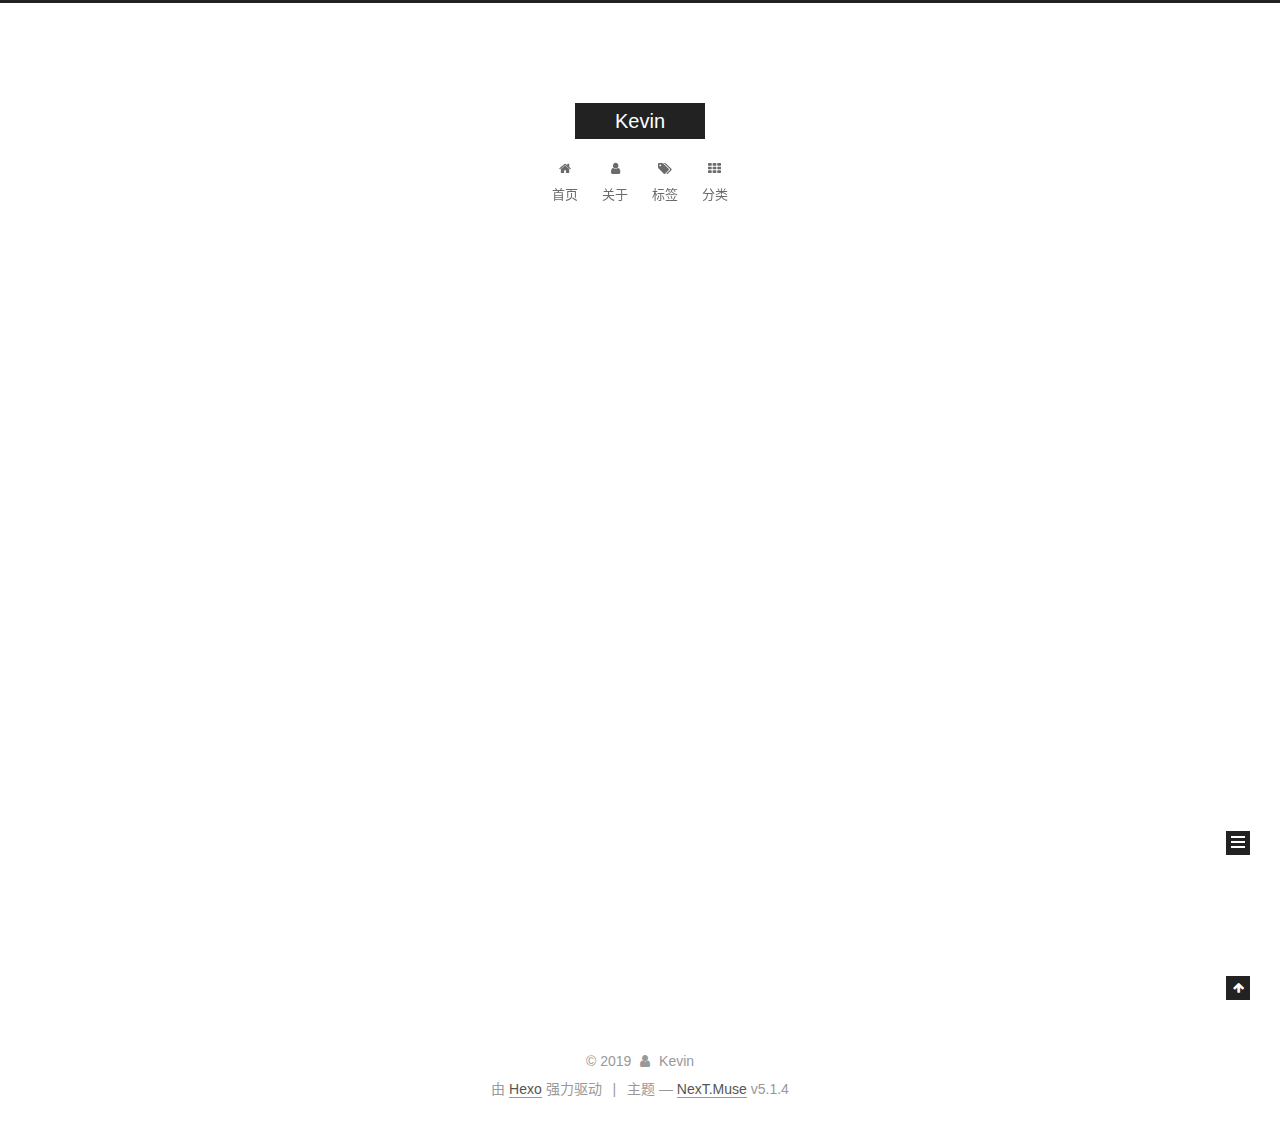
<file: index.html>
<!DOCTYPE html>



  


<html class="theme-next muse use-motion" lang="zh-CN">
<head><meta name="generator" content="Hexo 3.9.0">
  <meta charset="UTF-8">
<meta http-equiv="X-UA-Compatible" content="IE=edge">
<meta name="viewport" content="width=device-width, initial-scale=1, maximum-scale=1">
<meta name="theme-color" content="#222">









<meta http-equiv="Cache-Control" content="no-transform">
<meta http-equiv="Cache-Control" content="no-siteapp">
















  
  
  <link href="lib/fancybox/source/jquery.fancybox.css?v=2.1.5" rel="stylesheet" type="text/css">







<link href="lib/font-awesome/css/font-awesome.min.css?v=4.6.2" rel="stylesheet" type="text/css">

<link href="css/main.css?v=5.1.4" rel="stylesheet" type="text/css">


  <link rel="apple-touch-icon" sizes="180x180" href="/images/apple-touch-icon-next.png?v=5.1.4">


  <link rel="icon" type="image/png" sizes="32x32" href="/images/favicon-32x32-next.png?v=5.1.4">


  <link rel="icon" type="image/png" sizes="16x16" href="/images/favicon-16x16-next.png?v=5.1.4">


  <link rel="mask-icon" href="/images/logo.svg?v=5.1.4" color="#222">





  <meta name="keywords" content="Hexo, NexT">










<meta name="description" content="真理惟一可靠的标准就是永远自相符合.">
<meta name="keywords" content="play">
<meta property="og:type" content="website">
<meta property="og:title" content="Kevin">
<meta property="og:url" content="http://yoursite.com/index.html">
<meta property="og:site_name" content="Kevin">
<meta property="og:description" content="真理惟一可靠的标准就是永远自相符合.">
<meta property="og:locale" content="zh-CN">
<meta name="twitter:card" content="summary">
<meta name="twitter:title" content="Kevin">
<meta name="twitter:description" content="真理惟一可靠的标准就是永远自相符合.">



<script type="text/javascript" id="hexo.configurations">
  var NexT = window.NexT || {};
  var CONFIG = {
    root: '/',
    scheme: 'Muse',
    version: '5.1.4',
    sidebar: {"position":"left","display":"always","offset":12,"b2t":false,"scrollpercent":false,"onmobile":false},
    fancybox: true,
    tabs: true,
    motion: {"enable":true,"async":false,"transition":{"post_block":"fadeIn","post_header":"slideDownIn","post_body":"slideDownIn","coll_header":"slideLeftIn","sidebar":"slideUpIn"}},
    duoshuo: {
      userId: '0',
      author: '博主'
    },
    algolia: {
      applicationID: '',
      apiKey: '',
      indexName: '',
      hits: {"per_page":10},
      labels: {"input_placeholder":"Search for Posts","hits_empty":"We didn't find any results for the search: ${query}","hits_stats":"${hits} results found in ${time} ms"}
    }
  };
</script>



  <link rel="canonical" href="http://yoursite.com/">





  <title>Kevin</title>
  





  <script type="text/javascript">
    var _hmt = _hmt || [];
    (function() {
      var hm = document.createElement("script");
      hm.src = "https://hm.baidu.com/hm.js?4aba2f2d8cdb2129c8a19d796fa44a7e";
      var s = document.getElementsByTagName("script")[0];
      s.parentNode.insertBefore(hm, s);
    })();
  </script>




</head>

<body itemscope itemtype="http://schema.org/WebPage" lang="zh-CN">

  
  
    
  

  <div class="container sidebar-position-left 
  page-home">
    <div class="headband"></div>

    <header id="header" class="header" itemscope itemtype="http://schema.org/WPHeader">
      <div class="header-inner"><div class="site-brand-wrapper">
  <div class="site-meta ">
    

    <div class="custom-logo-site-title">
      <a href="/" class="brand" rel="start">
        <span class="logo-line-before"><i></i></span>
        <span class="site-title">Kevin</span>
        <span class="logo-line-after"><i></i></span>
      </a>
    </div>
      
        <p class="site-subtitle"></p>
      
  </div>

  <div class="site-nav-toggle">
    <button>
      <span class="btn-bar"></span>
      <span class="btn-bar"></span>
      <span class="btn-bar"></span>
    </button>
  </div>
</div>

<nav class="site-nav">
  

  
    <ul id="menu" class="menu">
      
        
        <li class="menu-item menu-item-home">
          <a href rel="section">
            
              <i class="menu-item-icon fa fa-fw fa-home"></i> <br>
            
            首页
          </a>
        </li>
      
        
        <li class="menu-item menu-item-about">
          <a href rel="section">
            
              <i class="menu-item-icon fa fa-fw fa-user"></i> <br>
            
            关于
          </a>
        </li>
      
        
        <li class="menu-item menu-item-tags">
          <a href rel="section">
            
              <i class="menu-item-icon fa fa-fw fa-tags"></i> <br>
            
            标签
          </a>
        </li>
      
        
        <li class="menu-item menu-item-categories">
          <a href rel="section">
            
              <i class="menu-item-icon fa fa-fw fa-th"></i> <br>
            
            分类
          </a>
        </li>
      

      
    </ul>
  

  
</nav>



 </div>
    </header>

    <main id="main" class="main">
      <div class="main-inner">
        <div class="content-wrap">
          <div id="content" class="content">
            
  <section id="posts" class="posts-expand">
    
      

  

  
  
  

  <article class="post post-type-normal" itemscope itemtype="http://schema.org/Article">
  
  
  
  <div class="post-block">
    <link itemprop="mainEntityOfPage" href="http://yoursite.com2019/07/13/test/">

    <span hidden itemprop="author" itemscope itemtype="http://schema.org/Person">
      <meta itemprop="name" content="Kevin">
      <meta itemprop="description" content>
      <meta itemprop="image" content="/uploads/dm.jpg">
    </span>

    <span hidden itemprop="publisher" itemscope itemtype="http://schema.org/Organization">
      <meta itemprop="name" content="Kevin">
    </span>

    
      <header class="post-header">

        
        
          <h1 class="post-title" itemprop="name headline">
                
                <a class="post-title-link" href="2019/07/13/test/" itemprop="url">test</a></h1>
        

        <div class="post-meta">
          <span class="post-time">
            
              <span class="post-meta-item-icon">
                <i class="fa fa-calendar-o"></i>
              </span>
              
                <span class="post-meta-item-text">发表于</span>
              
              <time title="创建于" itemprop="dateCreated datePublished" datetime="2019-07-13T15:29:06+08:00">
                2019-07-13
              </time>
            

            

            
          </span>

          

          
            
          

          
          

          

          

          

        </div>
      </header>
    

    
    
    
    <div class="post-body" itemprop="articleBody">

      
      

      
        
          
          我想测试一下列表

          
          <!--noindex-->
          <div class="post-button text-center">
            <a class="btn" href="2019/07/13/test/#more" rel="contents">
              阅读全文 &raquo;
            </a>
          </div>
          <!--/noindex-->
        
      
    </div>
    
    
    

    

    

    

    <footer class="post-footer">
      

      

      

      
      
        <div class="post-eof"></div>
      
    </footer>
  </div>
  
  
  
  </article>


    
      

  

  
  
  

  <article class="post post-type-normal" itemscope itemtype="http://schema.org/Article">
  
  
  
  <div class="post-block">
    <link itemprop="mainEntityOfPage" href="http://yoursite.com2019/07/10/你好/">

    <span hidden itemprop="author" itemscope itemtype="http://schema.org/Person">
      <meta itemprop="name" content="Kevin">
      <meta itemprop="description" content>
      <meta itemprop="image" content="/uploads/dm.jpg">
    </span>

    <span hidden itemprop="publisher" itemscope itemtype="http://schema.org/Organization">
      <meta itemprop="name" content="Kevin">
    </span>

    
      <header class="post-header">

        
        
          <h1 class="post-title" itemprop="name headline">
                
                <a class="post-title-link" href="2019/07/10/你好/" itemprop="url">Linux基本操作</a></h1>
        

        <div class="post-meta">
          <span class="post-time">
            
              <span class="post-meta-item-icon">
                <i class="fa fa-calendar-o"></i>
              </span>
              
                <span class="post-meta-item-text">发表于</span>
              
              <time title="创建于" itemprop="dateCreated datePublished" datetime="2019-07-10T09:37:00+08:00">
                2019-07-10
              </time>
            

            

            
          </span>

          

          
            
          

          
          

          

          

          

        </div>
      </header>
    

    
    
    
    <div class="post-body" itemprop="articleBody">

      
      

      
        
          
          cd /  根目录cd ..  返回上一级cd ~ 进入homecd -  返回到上一次的工作目录pwd 目录路径ls   查看目录有哪些文件夹ls -a  显示所有文件包括隐藏文件ls -l   显示详细列表ls -lh  把文件大小显示出来ll = ls -l  查询当前目录下所有文件夹
mkd
          ...
          <!--noindex-->
          <div class="post-button text-center">
            <a class="btn" href="2019/07/10/你好/#more" rel="contents">
              阅读全文 &raquo;
            </a>
          </div>
          <!--/noindex-->
        
      
    </div>
    
    
    

    

    

    

    <footer class="post-footer">
      

      

      

      
      
        <div class="post-eof"></div>
      
    </footer>
  </div>
  
  
  
  </article>


    
  </section>

  


          </div>
          


          

        </div>
        
          
  
  <div class="sidebar-toggle">
    <div class="sidebar-toggle-line-wrap">
      <span class="sidebar-toggle-line sidebar-toggle-line-first"></span>
      <span class="sidebar-toggle-line sidebar-toggle-line-middle"></span>
      <span class="sidebar-toggle-line sidebar-toggle-line-last"></span>
    </div>
  </div>

  <aside id="sidebar" class="sidebar">
    
    <div class="sidebar-inner">

      

      

      <section class="site-overview-wrap sidebar-panel sidebar-panel-active">
        <div class="site-overview">
          <div class="site-author motion-element" itemprop="author" itemscope itemtype="http://schema.org/Person">
            
              <img class="site-author-image" itemprop="image" src="/uploads/dm.jpg" alt="Kevin">
            
              <p class="site-author-name" itemprop="name">Kevin</p>
              <p class="site-description motion-element" itemprop="description">真理惟一可靠的标准就是永远自相符合.</p>
          </div>

          <nav class="site-state motion-element">

            
              <div class="site-state-item site-state-posts">
              
                <a href="archives">
              
                  <span class="site-state-item-count">2</span>
                  <span class="site-state-item-name">日志</span>
                </a>
              </div>
            

            

            

          </nav>

          

          
            <div class="links-of-author motion-element">
                
                  <span class="links-of-author-item">
                    <a href="https://github.com/fearlessrush" target="_blank" title="GitHub">
                      
                        <i class="fa fa-fw fa-github"></i>GitHub</a>
                  </span>
                
                  <span class="links-of-author-item">
                    <a href="mailto:liuchuang97n@gmail.com" target="_blank" title="E-Mail">
                      
                        <i class="fa fa-fw fa-envelope"></i>E-Mail</a>
                  </span>
                
                  <span class="links-of-author-item">
                    <a href="https://weibo.com/bilibililove" target="_blank" title="Weibo">
                      
                        <i class="fa fa-fw fa-weibo"></i>Weibo</a>
                  </span>
                
            </div>
          

          
          

          
          

          

        </div>
      </section>

      

      

    </div>
  </aside>


        
      </div>
    </main>

    <footer id="footer" class="footer">
      <div class="footer-inner">
        <div class="copyright">&copy; <span itemprop="copyrightYear">2019</span>
  <span class="with-love">
    <i class="fa fa-user"></i>
  </span>
  <span class="author" itemprop="copyrightHolder">Kevin</span>

  
</div>


  <div class="powered-by">由 <a class="theme-link" target="_blank" href="https://hexo.io">Hexo</a> 强力驱动</div>



  <span class="post-meta-divider">|</span>



  <div class="theme-info">主题 &mdash; <a class="theme-link" target="_blank" href="https://github.com/iissnan/hexo-theme-next">NexT.Muse</a> v5.1.4</div>




        







        
      </div>
    </footer>

    
      <div class="back-to-top">
        <i class="fa fa-arrow-up"></i>
        
      </div>
    

    

  </div>

  

<script type="text/javascript">
  if (Object.prototype.toString.call(window.Promise) !== '[object Function]') {
    window.Promise = null;
  }
</script>









  












  
  
    <script type="text/javascript" src="lib/jquery/index.js?v=2.1.3"></script>
  

  
  
    <script type="text/javascript" src="lib/fastclick/lib/fastclick.min.js?v=1.0.6"></script>
  

  
  
    <script type="text/javascript" src="lib/jquery_lazyload/jquery.lazyload.js?v=1.9.7"></script>
  

  
  
    <script type="text/javascript" src="lib/velocity/velocity.min.js?v=1.2.1"></script>
  

  
  
    <script type="text/javascript" src="lib/velocity/velocity.ui.min.js?v=1.2.1"></script>
  

  
  
    <script type="text/javascript" src="lib/fancybox/source/jquery.fancybox.pack.js?v=2.1.5"></script>
  


  


  <script type="text/javascript" src="js/src/utils.js?v=5.1.4"></script>

  <script type="text/javascript" src="js/src/motion.js?v=5.1.4"></script>



  
  

  

  


  <script type="text/javascript" src="js/src/bootstrap.js?v=5.1.4"></script>



  


  




	





  





  












  





  

  

  

  
  

  

  

  

</body>
</html>
</file>
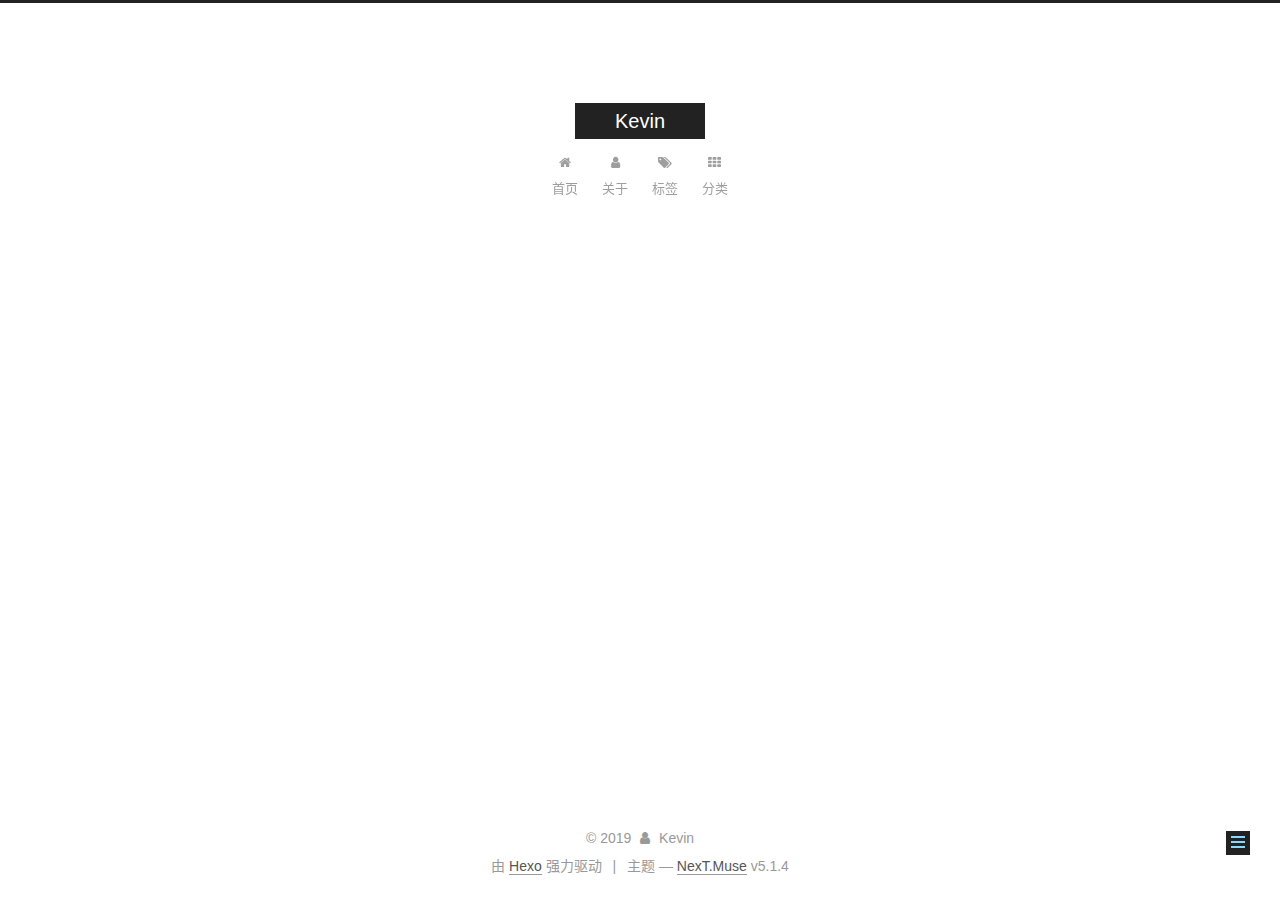
<file: about/index.html>
<!DOCTYPE html>



  


<html class="theme-next muse use-motion" lang="zh-CN">
<head><meta name="generator" content="Hexo 3.9.0">
  <meta charset="UTF-8">
<meta http-equiv="X-UA-Compatible" content="IE=edge">
<meta name="viewport" content="width=device-width, initial-scale=1, maximum-scale=1">
<meta name="theme-color" content="#222">









<meta http-equiv="Cache-Control" content="no-transform">
<meta http-equiv="Cache-Control" content="no-siteapp">
















  
  
  <link href="../lib/fancybox/source/jquery.fancybox.css?v=2.1.5" rel="stylesheet" type="text/css">







<link href="../lib/font-awesome/css/font-awesome.min.css?v=4.6.2" rel="stylesheet" type="text/css">

<link href="../css/main.css?v=5.1.4" rel="stylesheet" type="text/css">


  <link rel="apple-touch-icon" sizes="180x180" href="../images/apple-touch-icon-next.png?v=5.1.4">


  <link rel="icon" type="image/png" sizes="32x32" href="../images/favicon-32x32-next.png?v=5.1.4">


  <link rel="icon" type="image/png" sizes="16x16" href="../images/favicon-16x16-next.png?v=5.1.4">


  <link rel="mask-icon" href="../images/logo.svg?v=5.1.4" color="#222">





  <meta name="keywords" content="Hexo, NexT">










<meta name="description" content="真理惟一可靠的标准就是永远自相符合.">
<meta name="keywords" content="play">
<meta property="og:type" content="website">
<meta property="og:title" content="About">
<meta property="og:url" content="http://yoursite.com/about/index.html">
<meta property="og:site_name" content="Kevin">
<meta property="og:description" content="真理惟一可靠的标准就是永远自相符合.">
<meta property="og:locale" content="zh-CN">
<meta property="og:updated_time" content="2019-07-10T17:47:27.834Z">
<meta name="twitter:card" content="summary">
<meta name="twitter:title" content="About">
<meta name="twitter:description" content="真理惟一可靠的标准就是永远自相符合.">



<script type="text/javascript" id="hexo.configurations">
  var NexT = window.NexT || {};
  var CONFIG = {
    root: '/',
    scheme: 'Muse',
    version: '5.1.4',
    sidebar: {"position":"left","display":"always","offset":12,"b2t":false,"scrollpercent":false,"onmobile":false},
    fancybox: true,
    tabs: true,
    motion: {"enable":true,"async":false,"transition":{"post_block":"fadeIn","post_header":"slideDownIn","post_body":"slideDownIn","coll_header":"slideLeftIn","sidebar":"slideUpIn"}},
    duoshuo: {
      userId: '0',
      author: '博主'
    },
    algolia: {
      applicationID: '',
      apiKey: '',
      indexName: '',
      hits: {"per_page":10},
      labels: {"input_placeholder":"Search for Posts","hits_empty":"We didn't find any results for the search: ${query}","hits_stats":"${hits} results found in ${time} ms"}
    }
  };
</script>



  <link rel="canonical" href="http://yoursite.com/about/">





  <title>About | Kevin</title>
  





  <script type="text/javascript">
    var _hmt = _hmt || [];
    (function() {
      var hm = document.createElement("script");
      hm.src = "https://hm.baidu.com/hm.js?4aba2f2d8cdb2129c8a19d796fa44a7e";
      var s = document.getElementsByTagName("script")[0];
      s.parentNode.insertBefore(hm, s);
    })();
  </script>




</head>

<body itemscope itemtype="http://schema.org/WebPage" lang="zh-CN">

  
  
    
  

  <div class="container sidebar-position-left page-post-detail">
    <div class="headband"></div>

    <header id="header" class="header" itemscope itemtype="http://schema.org/WPHeader">
      <div class="header-inner"><div class="site-brand-wrapper">
  <div class="site-meta ">
    

    <div class="custom-logo-site-title">
      <a href="/" class="brand" rel="start">
        <span class="logo-line-before"><i></i></span>
        <span class="site-title">Kevin</span>
        <span class="logo-line-after"><i></i></span>
      </a>
    </div>
      
        <p class="site-subtitle"></p>
      
  </div>

  <div class="site-nav-toggle">
    <button>
      <span class="btn-bar"></span>
      <span class="btn-bar"></span>
      <span class="btn-bar"></span>
    </button>
  </div>
</div>

<nav class="site-nav">
  

  
    <ul id="menu" class="menu">
      
        
        <li class="menu-item menu-item-home">
          <a href rel="section">
            
              <i class="menu-item-icon fa fa-fw fa-home"></i> <br>
            
            首页
          </a>
        </li>
      
        
        <li class="menu-item menu-item-about">
          <a href rel="section">
            
              <i class="menu-item-icon fa fa-fw fa-user"></i> <br>
            
            关于
          </a>
        </li>
      
        
        <li class="menu-item menu-item-tags">
          <a href rel="section">
            
              <i class="menu-item-icon fa fa-fw fa-tags"></i> <br>
            
            标签
          </a>
        </li>
      
        
        <li class="menu-item menu-item-categories">
          <a href rel="section">
            
              <i class="menu-item-icon fa fa-fw fa-th"></i> <br>
            
            分类
          </a>
        </li>
      

      
    </ul>
  

  
</nav>



 </div>
    </header>

    <main id="main" class="main">
      <div class="main-inner">
        <div class="content-wrap">
          <div id="content" class="content">
            

  <div id="posts" class="posts-expand">
    
    
    
    <div class="post-block page">
      <header class="post-header">

	<h1 class="post-title" itemprop="name headline">About</h1>



</header>

      
      
      
      <div class="post-body">
        
        
          
        
      </div>
      
      
      
    </div>
    
    
    
  </div>


          </div>
          


          

        </div>
        
          
  
  <div class="sidebar-toggle">
    <div class="sidebar-toggle-line-wrap">
      <span class="sidebar-toggle-line sidebar-toggle-line-first"></span>
      <span class="sidebar-toggle-line sidebar-toggle-line-middle"></span>
      <span class="sidebar-toggle-line sidebar-toggle-line-last"></span>
    </div>
  </div>

  <aside id="sidebar" class="sidebar">
    
    <div class="sidebar-inner">

      

      

      <section class="site-overview-wrap sidebar-panel sidebar-panel-active">
        <div class="site-overview">
          <div class="site-author motion-element" itemprop="author" itemscope itemtype="http://schema.org/Person">
            
              <img class="site-author-image" itemprop="image" src="../uploads/dm.jpg" alt="Kevin">
            
              <p class="site-author-name" itemprop="name">Kevin</p>
              <p class="site-description motion-element" itemprop="description">真理惟一可靠的标准就是永远自相符合.</p>
          </div>

          <nav class="site-state motion-element">

            
              <div class="site-state-item site-state-posts">
              
                <a href="../archives">
              
                  <span class="site-state-item-count">2</span>
                  <span class="site-state-item-name">日志</span>
                </a>
              </div>
            

            

            

          </nav>

          

          
            <div class="links-of-author motion-element">
                
                  <span class="links-of-author-item">
                    <a href="https://github.com/fearlessrush" target="_blank" title="GitHub">
                      
                        <i class="fa fa-fw fa-github"></i>GitHub</a>
                  </span>
                
                  <span class="links-of-author-item">
                    <a href="mailto:liuchuang97n@gmail.com" target="_blank" title="E-Mail">
                      
                        <i class="fa fa-fw fa-envelope"></i>E-Mail</a>
                  </span>
                
                  <span class="links-of-author-item">
                    <a href="https://weibo.com/bilibililove" target="_blank" title="Weibo">
                      
                        <i class="fa fa-fw fa-weibo"></i>Weibo</a>
                  </span>
                
            </div>
          

          
          

          
          

          

        </div>
      </section>

      

      

    </div>
  </aside>


        
      </div>
    </main>

    <footer id="footer" class="footer">
      <div class="footer-inner">
        <div class="copyright">&copy; <span itemprop="copyrightYear">2019</span>
  <span class="with-love">
    <i class="fa fa-user"></i>
  </span>
  <span class="author" itemprop="copyrightHolder">Kevin</span>

  
</div>


  <div class="powered-by">由 <a class="theme-link" target="_blank" href="https://hexo.io">Hexo</a> 强力驱动</div>



  <span class="post-meta-divider">|</span>



  <div class="theme-info">主题 &mdash; <a class="theme-link" target="_blank" href="https://github.com/iissnan/hexo-theme-next">NexT.Muse</a> v5.1.4</div>




        







        
      </div>
    </footer>

    
      <div class="back-to-top">
        <i class="fa fa-arrow-up"></i>
        
      </div>
    

    

  </div>

  

<script type="text/javascript">
  if (Object.prototype.toString.call(window.Promise) !== '[object Function]') {
    window.Promise = null;
  }
</script>









  












  
  
    <script type="text/javascript" src="../lib/jquery/index.js?v=2.1.3"></script>
  

  
  
    <script type="text/javascript" src="../lib/fastclick/lib/fastclick.min.js?v=1.0.6"></script>
  

  
  
    <script type="text/javascript" src="../lib/jquery_lazyload/jquery.lazyload.js?v=1.9.7"></script>
  

  
  
    <script type="text/javascript" src="../lib/velocity/velocity.min.js?v=1.2.1"></script>
  

  
  
    <script type="text/javascript" src="../lib/velocity/velocity.ui.min.js?v=1.2.1"></script>
  

  
  
    <script type="text/javascript" src="../lib/fancybox/source/jquery.fancybox.pack.js?v=2.1.5"></script>
  


  


  <script type="text/javascript" src="../js/src/utils.js?v=5.1.4"></script>

  <script type="text/javascript" src="../js/src/motion.js?v=5.1.4"></script>



  
  

  
  <script type="text/javascript" src="../js/src/scrollspy.js?v=5.1.4"></script>
<script type="text/javascript" src="../js/src/post-details.js?v=5.1.4"></script>



  


  <script type="text/javascript" src="../js/src/bootstrap.js?v=5.1.4"></script>



  


  




	





  





  












  





  

  

  

  
  

  

  

  

</body>
</html>
</file>
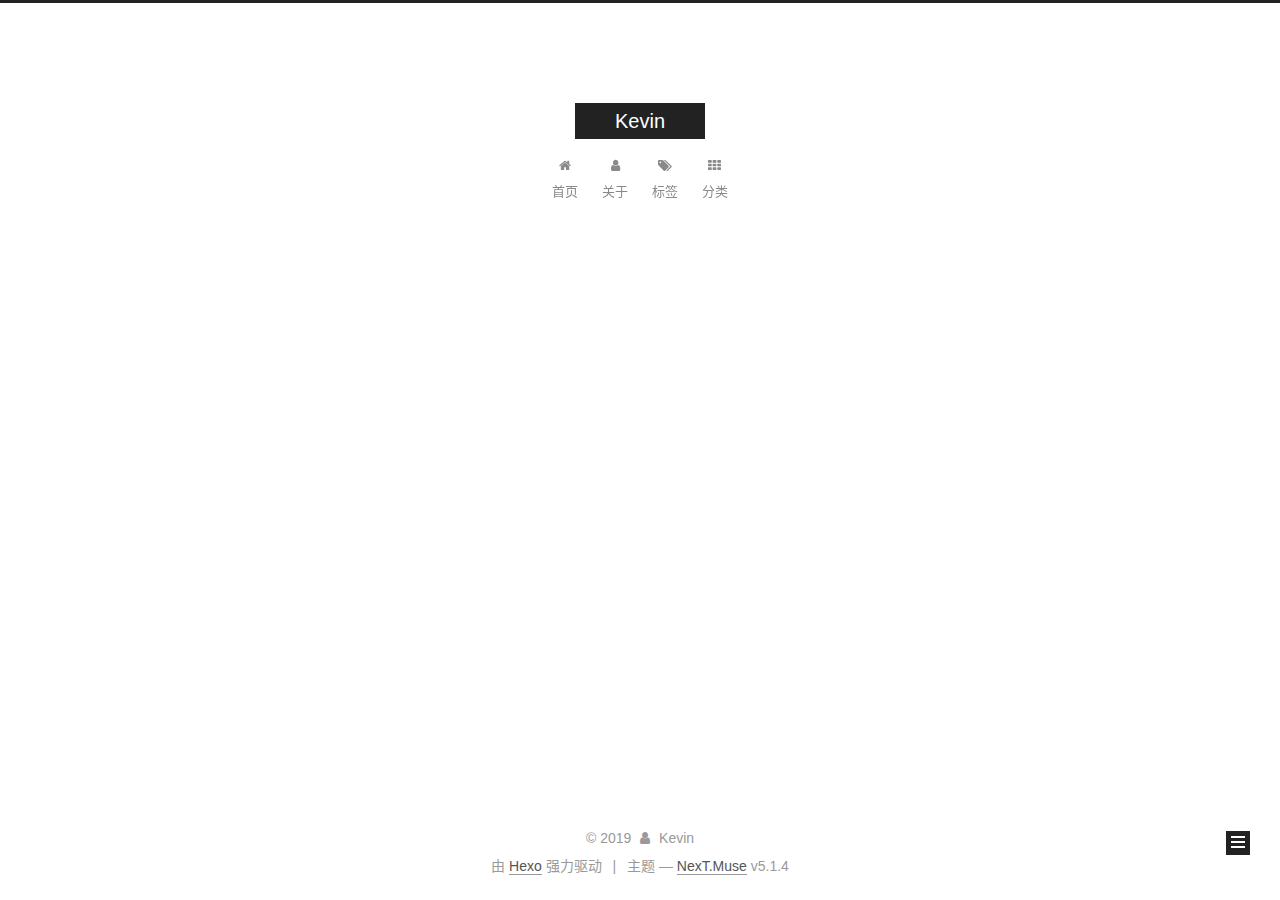
<file: archives/index.html>
<!DOCTYPE html>



  


<html class="theme-next muse use-motion" lang="zh-CN">
<head><meta name="generator" content="Hexo 3.9.0">
  <meta charset="UTF-8">
<meta http-equiv="X-UA-Compatible" content="IE=edge">
<meta name="viewport" content="width=device-width, initial-scale=1, maximum-scale=1">
<meta name="theme-color" content="#222">









<meta http-equiv="Cache-Control" content="no-transform">
<meta http-equiv="Cache-Control" content="no-siteapp">
















  
  
  <link href="../lib/fancybox/source/jquery.fancybox.css?v=2.1.5" rel="stylesheet" type="text/css">







<link href="../lib/font-awesome/css/font-awesome.min.css?v=4.6.2" rel="stylesheet" type="text/css">

<link href="../css/main.css?v=5.1.4" rel="stylesheet" type="text/css">


  <link rel="apple-touch-icon" sizes="180x180" href="../images/apple-touch-icon-next.png?v=5.1.4">


  <link rel="icon" type="image/png" sizes="32x32" href="../images/favicon-32x32-next.png?v=5.1.4">


  <link rel="icon" type="image/png" sizes="16x16" href="../images/favicon-16x16-next.png?v=5.1.4">


  <link rel="mask-icon" href="../images/logo.svg?v=5.1.4" color="#222">





  <meta name="keywords" content="Hexo, NexT">










<meta name="description" content="真理惟一可靠的标准就是永远自相符合.">
<meta name="keywords" content="play">
<meta property="og:type" content="website">
<meta property="og:title" content="Kevin">
<meta property="og:url" content="http://yoursite.com/archives/index.html">
<meta property="og:site_name" content="Kevin">
<meta property="og:description" content="真理惟一可靠的标准就是永远自相符合.">
<meta property="og:locale" content="zh-CN">
<meta name="twitter:card" content="summary">
<meta name="twitter:title" content="Kevin">
<meta name="twitter:description" content="真理惟一可靠的标准就是永远自相符合.">



<script type="text/javascript" id="hexo.configurations">
  var NexT = window.NexT || {};
  var CONFIG = {
    root: '/',
    scheme: 'Muse',
    version: '5.1.4',
    sidebar: {"position":"left","display":"always","offset":12,"b2t":false,"scrollpercent":false,"onmobile":false},
    fancybox: true,
    tabs: true,
    motion: {"enable":true,"async":false,"transition":{"post_block":"fadeIn","post_header":"slideDownIn","post_body":"slideDownIn","coll_header":"slideLeftIn","sidebar":"slideUpIn"}},
    duoshuo: {
      userId: '0',
      author: '博主'
    },
    algolia: {
      applicationID: '',
      apiKey: '',
      indexName: '',
      hits: {"per_page":10},
      labels: {"input_placeholder":"Search for Posts","hits_empty":"We didn't find any results for the search: ${query}","hits_stats":"${hits} results found in ${time} ms"}
    }
  };
</script>



  <link rel="canonical" href="http://yoursite.com/archives/">





  <title>归档 | Kevin</title>
  





  <script type="text/javascript">
    var _hmt = _hmt || [];
    (function() {
      var hm = document.createElement("script");
      hm.src = "https://hm.baidu.com/hm.js?4aba2f2d8cdb2129c8a19d796fa44a7e";
      var s = document.getElementsByTagName("script")[0];
      s.parentNode.insertBefore(hm, s);
    })();
  </script>




</head>

<body itemscope itemtype="http://schema.org/WebPage" lang="zh-CN">

  
  
    
  

  <div class="container sidebar-position-left page-archive">
    <div class="headband"></div>

    <header id="header" class="header" itemscope itemtype="http://schema.org/WPHeader">
      <div class="header-inner"><div class="site-brand-wrapper">
  <div class="site-meta ">
    

    <div class="custom-logo-site-title">
      <a href="/" class="brand" rel="start">
        <span class="logo-line-before"><i></i></span>
        <span class="site-title">Kevin</span>
        <span class="logo-line-after"><i></i></span>
      </a>
    </div>
      
        <p class="site-subtitle"></p>
      
  </div>

  <div class="site-nav-toggle">
    <button>
      <span class="btn-bar"></span>
      <span class="btn-bar"></span>
      <span class="btn-bar"></span>
    </button>
  </div>
</div>

<nav class="site-nav">
  

  
    <ul id="menu" class="menu">
      
        
        <li class="menu-item menu-item-home">
          <a href rel="section">
            
              <i class="menu-item-icon fa fa-fw fa-home"></i> <br>
            
            首页
          </a>
        </li>
      
        
        <li class="menu-item menu-item-about">
          <a href rel="section">
            
              <i class="menu-item-icon fa fa-fw fa-user"></i> <br>
            
            关于
          </a>
        </li>
      
        
        <li class="menu-item menu-item-tags">
          <a href rel="section">
            
              <i class="menu-item-icon fa fa-fw fa-tags"></i> <br>
            
            标签
          </a>
        </li>
      
        
        <li class="menu-item menu-item-categories">
          <a href rel="section">
            
              <i class="menu-item-icon fa fa-fw fa-th"></i> <br>
            
            分类
          </a>
        </li>
      

      
    </ul>
  

  
</nav>



 </div>
    </header>

    <main id="main" class="main">
      <div class="main-inner">
        <div class="content-wrap">
          <div id="content" class="content">
            

  
  
  
  <div class="post-block archive">
    <div id="posts" class="posts-collapse">
      <span class="archive-move-on"></span>

      <span class="archive-page-counter">
        
        
        
          
        
        嗯..! 目前共计 2 篇日志。 继续努力。
      </span>

      

        
        
        

        
          
          <div class="collection-title">
            <h1 class="archive-year" id="archive-year-2019">2019</h1>
          </div>
        
        

        

  <article class="post post-type-normal" itemscope itemtype="http://schema.org/Article">
    <header class="post-header">

      <h2 class="post-title">
        
            <a class="post-title-link" href="../2019/07/13/test/" itemprop="url">
              
                <span itemprop="name">test</span>
              
            </a>
        
      </h2>

      <div class="post-meta">
        <time class="post-time" itemprop="dateCreated" datetime="2019-07-13T15:29:06+08:00" content="2019-07-13">
          07-13
        </time>
      </div>

    </header>
  </article>



      

        
        
        

        
        

        

  <article class="post post-type-normal" itemscope itemtype="http://schema.org/Article">
    <header class="post-header">

      <h2 class="post-title">
        
            <a class="post-title-link" href="../2019/07/10/你好/" itemprop="url">
              
                <span itemprop="name">Linux基本操作</span>
              
            </a>
        
      </h2>

      <div class="post-meta">
        <time class="post-time" itemprop="dateCreated" datetime="2019-07-10T09:37:00+08:00" content="2019-07-10">
          07-10
        </time>
      </div>

    </header>
  </article>



      

    </div>
  </div>
  
  
  

  



          </div>
          


          

        </div>
        
          
  
  <div class="sidebar-toggle">
    <div class="sidebar-toggle-line-wrap">
      <span class="sidebar-toggle-line sidebar-toggle-line-first"></span>
      <span class="sidebar-toggle-line sidebar-toggle-line-middle"></span>
      <span class="sidebar-toggle-line sidebar-toggle-line-last"></span>
    </div>
  </div>

  <aside id="sidebar" class="sidebar">
    
    <div class="sidebar-inner">

      

      

      <section class="site-overview-wrap sidebar-panel sidebar-panel-active">
        <div class="site-overview">
          <div class="site-author motion-element" itemprop="author" itemscope itemtype="http://schema.org/Person">
            
              <img class="site-author-image" itemprop="image" src="../uploads/dm.jpg" alt="Kevin">
            
              <p class="site-author-name" itemprop="name">Kevin</p>
              <p class="site-description motion-element" itemprop="description">真理惟一可靠的标准就是永远自相符合.</p>
          </div>

          <nav class="site-state motion-element">

            
              <div class="site-state-item site-state-posts">
              
                <a href>
              
                  <span class="site-state-item-count">2</span>
                  <span class="site-state-item-name">日志</span>
                </a>
              </div>
            

            

            

          </nav>

          

          
            <div class="links-of-author motion-element">
                
                  <span class="links-of-author-item">
                    <a href="https://github.com/fearlessrush" target="_blank" title="GitHub">
                      
                        <i class="fa fa-fw fa-github"></i>GitHub</a>
                  </span>
                
                  <span class="links-of-author-item">
                    <a href="mailto:liuchuang97n@gmail.com" target="_blank" title="E-Mail">
                      
                        <i class="fa fa-fw fa-envelope"></i>E-Mail</a>
                  </span>
                
                  <span class="links-of-author-item">
                    <a href="https://weibo.com/bilibililove" target="_blank" title="Weibo">
                      
                        <i class="fa fa-fw fa-weibo"></i>Weibo</a>
                  </span>
                
            </div>
          

          
          

          
          

          

        </div>
      </section>

      

      

    </div>
  </aside>


        
      </div>
    </main>

    <footer id="footer" class="footer">
      <div class="footer-inner">
        <div class="copyright">&copy; <span itemprop="copyrightYear">2019</span>
  <span class="with-love">
    <i class="fa fa-user"></i>
  </span>
  <span class="author" itemprop="copyrightHolder">Kevin</span>

  
</div>


  <div class="powered-by">由 <a class="theme-link" target="_blank" href="https://hexo.io">Hexo</a> 强力驱动</div>



  <span class="post-meta-divider">|</span>



  <div class="theme-info">主题 &mdash; <a class="theme-link" target="_blank" href="https://github.com/iissnan/hexo-theme-next">NexT.Muse</a> v5.1.4</div>




        







        
      </div>
    </footer>

    
      <div class="back-to-top">
        <i class="fa fa-arrow-up"></i>
        
      </div>
    

    

  </div>

  

<script type="text/javascript">
  if (Object.prototype.toString.call(window.Promise) !== '[object Function]') {
    window.Promise = null;
  }
</script>









  












  
  
    <script type="text/javascript" src="../lib/jquery/index.js?v=2.1.3"></script>
  

  
  
    <script type="text/javascript" src="../lib/fastclick/lib/fastclick.min.js?v=1.0.6"></script>
  

  
  
    <script type="text/javascript" src="../lib/jquery_lazyload/jquery.lazyload.js?v=1.9.7"></script>
  

  
  
    <script type="text/javascript" src="../lib/velocity/velocity.min.js?v=1.2.1"></script>
  

  
  
    <script type="text/javascript" src="../lib/velocity/velocity.ui.min.js?v=1.2.1"></script>
  

  
  
    <script type="text/javascript" src="../lib/fancybox/source/jquery.fancybox.pack.js?v=2.1.5"></script>
  


  


  <script type="text/javascript" src="../js/src/utils.js?v=5.1.4"></script>

  <script type="text/javascript" src="../js/src/motion.js?v=5.1.4"></script>



  
  

  

  


  <script type="text/javascript" src="../js/src/bootstrap.js?v=5.1.4"></script>



  


  




	





  





  












  





  

  

  

  
  

  

  

  

</body>
</html>
</file>
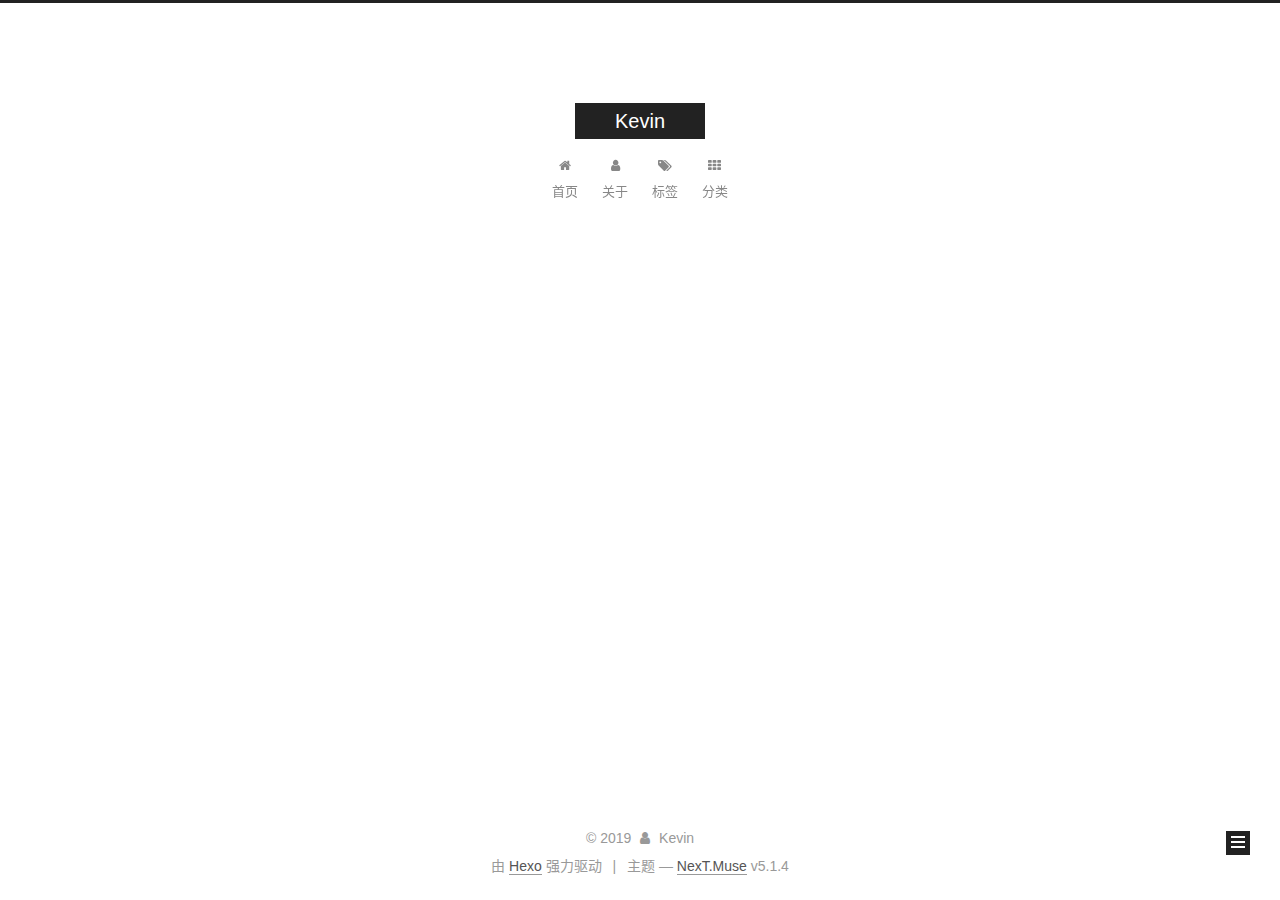
<file: archives/2019/index.html>
<!DOCTYPE html>



  


<html class="theme-next muse use-motion" lang="zh-CN">
<head><meta name="generator" content="Hexo 3.9.0">
  <meta charset="UTF-8">
<meta http-equiv="X-UA-Compatible" content="IE=edge">
<meta name="viewport" content="width=device-width, initial-scale=1, maximum-scale=1">
<meta name="theme-color" content="#222">









<meta http-equiv="Cache-Control" content="no-transform">
<meta http-equiv="Cache-Control" content="no-siteapp">
















  
  
  <link href="../../lib/fancybox/source/jquery.fancybox.css?v=2.1.5" rel="stylesheet" type="text/css">







<link href="../../lib/font-awesome/css/font-awesome.min.css?v=4.6.2" rel="stylesheet" type="text/css">

<link href="../../css/main.css?v=5.1.4" rel="stylesheet" type="text/css">


  <link rel="apple-touch-icon" sizes="180x180" href="../../images/apple-touch-icon-next.png?v=5.1.4">


  <link rel="icon" type="image/png" sizes="32x32" href="../../images/favicon-32x32-next.png?v=5.1.4">


  <link rel="icon" type="image/png" sizes="16x16" href="../../images/favicon-16x16-next.png?v=5.1.4">


  <link rel="mask-icon" href="../../images/logo.svg?v=5.1.4" color="#222">





  <meta name="keywords" content="Hexo, NexT">










<meta name="description" content="真理惟一可靠的标准就是永远自相符合.">
<meta name="keywords" content="play">
<meta property="og:type" content="website">
<meta property="og:title" content="Kevin">
<meta property="og:url" content="http://yoursite.com/archives/2019/index.html">
<meta property="og:site_name" content="Kevin">
<meta property="og:description" content="真理惟一可靠的标准就是永远自相符合.">
<meta property="og:locale" content="zh-CN">
<meta name="twitter:card" content="summary">
<meta name="twitter:title" content="Kevin">
<meta name="twitter:description" content="真理惟一可靠的标准就是永远自相符合.">



<script type="text/javascript" id="hexo.configurations">
  var NexT = window.NexT || {};
  var CONFIG = {
    root: '/',
    scheme: 'Muse',
    version: '5.1.4',
    sidebar: {"position":"left","display":"always","offset":12,"b2t":false,"scrollpercent":false,"onmobile":false},
    fancybox: true,
    tabs: true,
    motion: {"enable":true,"async":false,"transition":{"post_block":"fadeIn","post_header":"slideDownIn","post_body":"slideDownIn","coll_header":"slideLeftIn","sidebar":"slideUpIn"}},
    duoshuo: {
      userId: '0',
      author: '博主'
    },
    algolia: {
      applicationID: '',
      apiKey: '',
      indexName: '',
      hits: {"per_page":10},
      labels: {"input_placeholder":"Search for Posts","hits_empty":"We didn't find any results for the search: ${query}","hits_stats":"${hits} results found in ${time} ms"}
    }
  };
</script>



  <link rel="canonical" href="http://yoursite.com/archives/2019/">





  <title>归档 | Kevin</title>
  





  <script type="text/javascript">
    var _hmt = _hmt || [];
    (function() {
      var hm = document.createElement("script");
      hm.src = "https://hm.baidu.com/hm.js?4aba2f2d8cdb2129c8a19d796fa44a7e";
      var s = document.getElementsByTagName("script")[0];
      s.parentNode.insertBefore(hm, s);
    })();
  </script>




</head>

<body itemscope itemtype="http://schema.org/WebPage" lang="zh-CN">

  
  
    
  

  <div class="container sidebar-position-left page-archive">
    <div class="headband"></div>

    <header id="header" class="header" itemscope itemtype="http://schema.org/WPHeader">
      <div class="header-inner"><div class="site-brand-wrapper">
  <div class="site-meta ">
    

    <div class="custom-logo-site-title">
      <a href="/" class="brand" rel="start">
        <span class="logo-line-before"><i></i></span>
        <span class="site-title">Kevin</span>
        <span class="logo-line-after"><i></i></span>
      </a>
    </div>
      
        <p class="site-subtitle"></p>
      
  </div>

  <div class="site-nav-toggle">
    <button>
      <span class="btn-bar"></span>
      <span class="btn-bar"></span>
      <span class="btn-bar"></span>
    </button>
  </div>
</div>

<nav class="site-nav">
  

  
    <ul id="menu" class="menu">
      
        
        <li class="menu-item menu-item-home">
          <a href rel="section">
            
              <i class="menu-item-icon fa fa-fw fa-home"></i> <br>
            
            首页
          </a>
        </li>
      
        
        <li class="menu-item menu-item-about">
          <a href rel="section">
            
              <i class="menu-item-icon fa fa-fw fa-user"></i> <br>
            
            关于
          </a>
        </li>
      
        
        <li class="menu-item menu-item-tags">
          <a href rel="section">
            
              <i class="menu-item-icon fa fa-fw fa-tags"></i> <br>
            
            标签
          </a>
        </li>
      
        
        <li class="menu-item menu-item-categories">
          <a href rel="section">
            
              <i class="menu-item-icon fa fa-fw fa-th"></i> <br>
            
            分类
          </a>
        </li>
      

      
    </ul>
  

  
</nav>



 </div>
    </header>

    <main id="main" class="main">
      <div class="main-inner">
        <div class="content-wrap">
          <div id="content" class="content">
            

  
  
  
  <div class="post-block archive">
    <div id="posts" class="posts-collapse">
      <span class="archive-move-on"></span>

      <span class="archive-page-counter">
        
        
        
          
        
        嗯..! 目前共计 2 篇日志。 继续努力。
      </span>

      

        
        
        

        
          
          <div class="collection-title">
            <h1 class="archive-year" id="archive-year-2019">2019</h1>
          </div>
        
        

        

  <article class="post post-type-normal" itemscope itemtype="http://schema.org/Article">
    <header class="post-header">

      <h2 class="post-title">
        
            <a class="post-title-link" href="../../2019/07/13/test/" itemprop="url">
              
                <span itemprop="name">test</span>
              
            </a>
        
      </h2>

      <div class="post-meta">
        <time class="post-time" itemprop="dateCreated" datetime="2019-07-13T15:29:06+08:00" content="2019-07-13">
          07-13
        </time>
      </div>

    </header>
  </article>



      

        
        
        

        
        

        

  <article class="post post-type-normal" itemscope itemtype="http://schema.org/Article">
    <header class="post-header">

      <h2 class="post-title">
        
            <a class="post-title-link" href="../../2019/07/10/你好/" itemprop="url">
              
                <span itemprop="name">Linux基本操作</span>
              
            </a>
        
      </h2>

      <div class="post-meta">
        <time class="post-time" itemprop="dateCreated" datetime="2019-07-10T09:37:00+08:00" content="2019-07-10">
          07-10
        </time>
      </div>

    </header>
  </article>



      

    </div>
  </div>
  
  
  

  



          </div>
          


          

        </div>
        
          
  
  <div class="sidebar-toggle">
    <div class="sidebar-toggle-line-wrap">
      <span class="sidebar-toggle-line sidebar-toggle-line-first"></span>
      <span class="sidebar-toggle-line sidebar-toggle-line-middle"></span>
      <span class="sidebar-toggle-line sidebar-toggle-line-last"></span>
    </div>
  </div>

  <aside id="sidebar" class="sidebar">
    
    <div class="sidebar-inner">

      

      

      <section class="site-overview-wrap sidebar-panel sidebar-panel-active">
        <div class="site-overview">
          <div class="site-author motion-element" itemprop="author" itemscope itemtype="http://schema.org/Person">
            
              <img class="site-author-image" itemprop="image" src="../../uploads/dm.jpg" alt="Kevin">
            
              <p class="site-author-name" itemprop="name">Kevin</p>
              <p class="site-description motion-element" itemprop="description">真理惟一可靠的标准就是永远自相符合.</p>
          </div>

          <nav class="site-state motion-element">

            
              <div class="site-state-item site-state-posts">
              
                <a href="..">
              
                  <span class="site-state-item-count">2</span>
                  <span class="site-state-item-name">日志</span>
                </a>
              </div>
            

            

            

          </nav>

          

          
            <div class="links-of-author motion-element">
                
                  <span class="links-of-author-item">
                    <a href="https://github.com/fearlessrush" target="_blank" title="GitHub">
                      
                        <i class="fa fa-fw fa-github"></i>GitHub</a>
                  </span>
                
                  <span class="links-of-author-item">
                    <a href="mailto:liuchuang97n@gmail.com" target="_blank" title="E-Mail">
                      
                        <i class="fa fa-fw fa-envelope"></i>E-Mail</a>
                  </span>
                
                  <span class="links-of-author-item">
                    <a href="https://weibo.com/bilibililove" target="_blank" title="Weibo">
                      
                        <i class="fa fa-fw fa-weibo"></i>Weibo</a>
                  </span>
                
            </div>
          

          
          

          
          

          

        </div>
      </section>

      

      

    </div>
  </aside>


        
      </div>
    </main>

    <footer id="footer" class="footer">
      <div class="footer-inner">
        <div class="copyright">&copy; <span itemprop="copyrightYear">2019</span>
  <span class="with-love">
    <i class="fa fa-user"></i>
  </span>
  <span class="author" itemprop="copyrightHolder">Kevin</span>

  
</div>


  <div class="powered-by">由 <a class="theme-link" target="_blank" href="https://hexo.io">Hexo</a> 强力驱动</div>



  <span class="post-meta-divider">|</span>



  <div class="theme-info">主题 &mdash; <a class="theme-link" target="_blank" href="https://github.com/iissnan/hexo-theme-next">NexT.Muse</a> v5.1.4</div>




        







        
      </div>
    </footer>

    
      <div class="back-to-top">
        <i class="fa fa-arrow-up"></i>
        
      </div>
    

    

  </div>

  

<script type="text/javascript">
  if (Object.prototype.toString.call(window.Promise) !== '[object Function]') {
    window.Promise = null;
  }
</script>









  












  
  
    <script type="text/javascript" src="../../lib/jquery/index.js?v=2.1.3"></script>
  

  
  
    <script type="text/javascript" src="../../lib/fastclick/lib/fastclick.min.js?v=1.0.6"></script>
  

  
  
    <script type="text/javascript" src="../../lib/jquery_lazyload/jquery.lazyload.js?v=1.9.7"></script>
  

  
  
    <script type="text/javascript" src="../../lib/velocity/velocity.min.js?v=1.2.1"></script>
  

  
  
    <script type="text/javascript" src="../../lib/velocity/velocity.ui.min.js?v=1.2.1"></script>
  

  
  
    <script type="text/javascript" src="../../lib/fancybox/source/jquery.fancybox.pack.js?v=2.1.5"></script>
  


  


  <script type="text/javascript" src="../../js/src/utils.js?v=5.1.4"></script>

  <script type="text/javascript" src="../../js/src/motion.js?v=5.1.4"></script>



  
  

  

  


  <script type="text/javascript" src="../../js/src/bootstrap.js?v=5.1.4"></script>



  


  




	





  





  












  





  

  

  

  
  

  

  

  

</body>
</html>
</file>
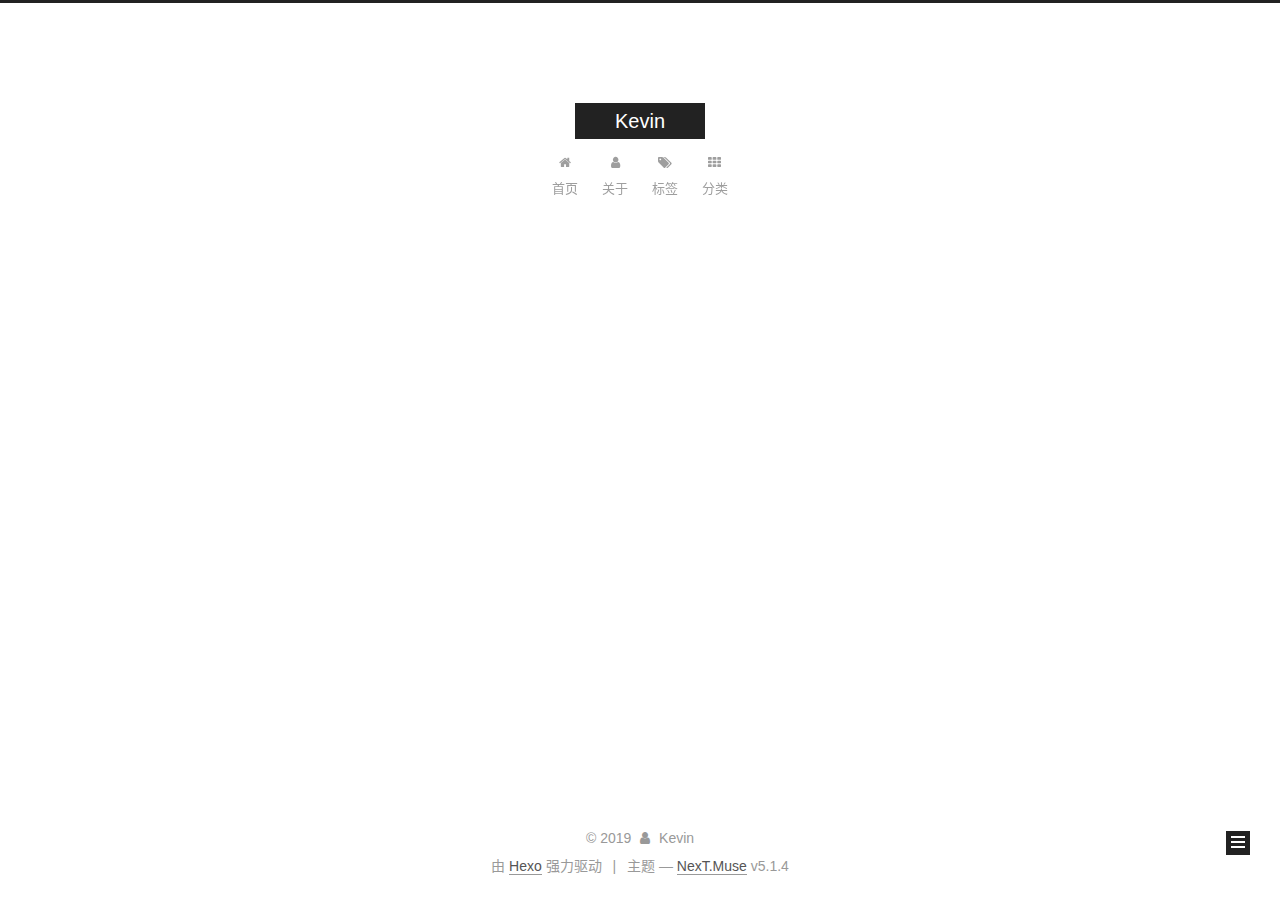
<file: archives/2019/07/index.html>
<!DOCTYPE html>



  


<html class="theme-next muse use-motion" lang="zh-CN">
<head><meta name="generator" content="Hexo 3.9.0">
  <meta charset="UTF-8">
<meta http-equiv="X-UA-Compatible" content="IE=edge">
<meta name="viewport" content="width=device-width, initial-scale=1, maximum-scale=1">
<meta name="theme-color" content="#222">









<meta http-equiv="Cache-Control" content="no-transform">
<meta http-equiv="Cache-Control" content="no-siteapp">
















  
  
  <link href="../../../lib/fancybox/source/jquery.fancybox.css?v=2.1.5" rel="stylesheet" type="text/css">







<link href="../../../lib/font-awesome/css/font-awesome.min.css?v=4.6.2" rel="stylesheet" type="text/css">

<link href="../../../css/main.css?v=5.1.4" rel="stylesheet" type="text/css">


  <link rel="apple-touch-icon" sizes="180x180" href="../../../images/apple-touch-icon-next.png?v=5.1.4">


  <link rel="icon" type="image/png" sizes="32x32" href="../../../images/favicon-32x32-next.png?v=5.1.4">


  <link rel="icon" type="image/png" sizes="16x16" href="../../../images/favicon-16x16-next.png?v=5.1.4">


  <link rel="mask-icon" href="../../../images/logo.svg?v=5.1.4" color="#222">





  <meta name="keywords" content="Hexo, NexT">










<meta name="description" content="真理惟一可靠的标准就是永远自相符合.">
<meta name="keywords" content="play">
<meta property="og:type" content="website">
<meta property="og:title" content="Kevin">
<meta property="og:url" content="http://yoursite.com/archives/2019/07/index.html">
<meta property="og:site_name" content="Kevin">
<meta property="og:description" content="真理惟一可靠的标准就是永远自相符合.">
<meta property="og:locale" content="zh-CN">
<meta name="twitter:card" content="summary">
<meta name="twitter:title" content="Kevin">
<meta name="twitter:description" content="真理惟一可靠的标准就是永远自相符合.">



<script type="text/javascript" id="hexo.configurations">
  var NexT = window.NexT || {};
  var CONFIG = {
    root: '/',
    scheme: 'Muse',
    version: '5.1.4',
    sidebar: {"position":"left","display":"always","offset":12,"b2t":false,"scrollpercent":false,"onmobile":false},
    fancybox: true,
    tabs: true,
    motion: {"enable":true,"async":false,"transition":{"post_block":"fadeIn","post_header":"slideDownIn","post_body":"slideDownIn","coll_header":"slideLeftIn","sidebar":"slideUpIn"}},
    duoshuo: {
      userId: '0',
      author: '博主'
    },
    algolia: {
      applicationID: '',
      apiKey: '',
      indexName: '',
      hits: {"per_page":10},
      labels: {"input_placeholder":"Search for Posts","hits_empty":"We didn't find any results for the search: ${query}","hits_stats":"${hits} results found in ${time} ms"}
    }
  };
</script>



  <link rel="canonical" href="http://yoursite.com/archives/2019/07/">





  <title>归档 | Kevin</title>
  





  <script type="text/javascript">
    var _hmt = _hmt || [];
    (function() {
      var hm = document.createElement("script");
      hm.src = "https://hm.baidu.com/hm.js?4aba2f2d8cdb2129c8a19d796fa44a7e";
      var s = document.getElementsByTagName("script")[0];
      s.parentNode.insertBefore(hm, s);
    })();
  </script>




</head>

<body itemscope itemtype="http://schema.org/WebPage" lang="zh-CN">

  
  
    
  

  <div class="container sidebar-position-left page-archive">
    <div class="headband"></div>

    <header id="header" class="header" itemscope itemtype="http://schema.org/WPHeader">
      <div class="header-inner"><div class="site-brand-wrapper">
  <div class="site-meta ">
    

    <div class="custom-logo-site-title">
      <a href="/" class="brand" rel="start">
        <span class="logo-line-before"><i></i></span>
        <span class="site-title">Kevin</span>
        <span class="logo-line-after"><i></i></span>
      </a>
    </div>
      
        <p class="site-subtitle"></p>
      
  </div>

  <div class="site-nav-toggle">
    <button>
      <span class="btn-bar"></span>
      <span class="btn-bar"></span>
      <span class="btn-bar"></span>
    </button>
  </div>
</div>

<nav class="site-nav">
  

  
    <ul id="menu" class="menu">
      
        
        <li class="menu-item menu-item-home">
          <a href rel="section">
            
              <i class="menu-item-icon fa fa-fw fa-home"></i> <br>
            
            首页
          </a>
        </li>
      
        
        <li class="menu-item menu-item-about">
          <a href rel="section">
            
              <i class="menu-item-icon fa fa-fw fa-user"></i> <br>
            
            关于
          </a>
        </li>
      
        
        <li class="menu-item menu-item-tags">
          <a href rel="section">
            
              <i class="menu-item-icon fa fa-fw fa-tags"></i> <br>
            
            标签
          </a>
        </li>
      
        
        <li class="menu-item menu-item-categories">
          <a href rel="section">
            
              <i class="menu-item-icon fa fa-fw fa-th"></i> <br>
            
            分类
          </a>
        </li>
      

      
    </ul>
  

  
</nav>



 </div>
    </header>

    <main id="main" class="main">
      <div class="main-inner">
        <div class="content-wrap">
          <div id="content" class="content">
            

  
  
  
  <div class="post-block archive">
    <div id="posts" class="posts-collapse">
      <span class="archive-move-on"></span>

      <span class="archive-page-counter">
        
        
        
          
        
        嗯..! 目前共计 2 篇日志。 继续努力。
      </span>

      

        
        
        

        
          
          <div class="collection-title">
            <h1 class="archive-year" id="archive-year-2019">2019</h1>
          </div>
        
        

        

  <article class="post post-type-normal" itemscope itemtype="http://schema.org/Article">
    <header class="post-header">

      <h2 class="post-title">
        
            <a class="post-title-link" href="../../../2019/07/13/test/" itemprop="url">
              
                <span itemprop="name">test</span>
              
            </a>
        
      </h2>

      <div class="post-meta">
        <time class="post-time" itemprop="dateCreated" datetime="2019-07-13T15:29:06+08:00" content="2019-07-13">
          07-13
        </time>
      </div>

    </header>
  </article>



      

        
        
        

        
        

        

  <article class="post post-type-normal" itemscope itemtype="http://schema.org/Article">
    <header class="post-header">

      <h2 class="post-title">
        
            <a class="post-title-link" href="../../../2019/07/10/你好/" itemprop="url">
              
                <span itemprop="name">Linux基本操作</span>
              
            </a>
        
      </h2>

      <div class="post-meta">
        <time class="post-time" itemprop="dateCreated" datetime="2019-07-10T09:37:00+08:00" content="2019-07-10">
          07-10
        </time>
      </div>

    </header>
  </article>



      

    </div>
  </div>
  
  
  

  



          </div>
          


          

        </div>
        
          
  
  <div class="sidebar-toggle">
    <div class="sidebar-toggle-line-wrap">
      <span class="sidebar-toggle-line sidebar-toggle-line-first"></span>
      <span class="sidebar-toggle-line sidebar-toggle-line-middle"></span>
      <span class="sidebar-toggle-line sidebar-toggle-line-last"></span>
    </div>
  </div>

  <aside id="sidebar" class="sidebar">
    
    <div class="sidebar-inner">

      

      

      <section class="site-overview-wrap sidebar-panel sidebar-panel-active">
        <div class="site-overview">
          <div class="site-author motion-element" itemprop="author" itemscope itemtype="http://schema.org/Person">
            
              <img class="site-author-image" itemprop="image" src="../../../uploads/dm.jpg" alt="Kevin">
            
              <p class="site-author-name" itemprop="name">Kevin</p>
              <p class="site-description motion-element" itemprop="description">真理惟一可靠的标准就是永远自相符合.</p>
          </div>

          <nav class="site-state motion-element">

            
              <div class="site-state-item site-state-posts">
              
                <a href="../..">
              
                  <span class="site-state-item-count">2</span>
                  <span class="site-state-item-name">日志</span>
                </a>
              </div>
            

            

            

          </nav>

          

          
            <div class="links-of-author motion-element">
                
                  <span class="links-of-author-item">
                    <a href="https://github.com/fearlessrush" target="_blank" title="GitHub">
                      
                        <i class="fa fa-fw fa-github"></i>GitHub</a>
                  </span>
                
                  <span class="links-of-author-item">
                    <a href="mailto:liuchuang97n@gmail.com" target="_blank" title="E-Mail">
                      
                        <i class="fa fa-fw fa-envelope"></i>E-Mail</a>
                  </span>
                
                  <span class="links-of-author-item">
                    <a href="https://weibo.com/bilibililove" target="_blank" title="Weibo">
                      
                        <i class="fa fa-fw fa-weibo"></i>Weibo</a>
                  </span>
                
            </div>
          

          
          

          
          

          

        </div>
      </section>

      

      

    </div>
  </aside>


        
      </div>
    </main>

    <footer id="footer" class="footer">
      <div class="footer-inner">
        <div class="copyright">&copy; <span itemprop="copyrightYear">2019</span>
  <span class="with-love">
    <i class="fa fa-user"></i>
  </span>
  <span class="author" itemprop="copyrightHolder">Kevin</span>

  
</div>


  <div class="powered-by">由 <a class="theme-link" target="_blank" href="https://hexo.io">Hexo</a> 强力驱动</div>



  <span class="post-meta-divider">|</span>



  <div class="theme-info">主题 &mdash; <a class="theme-link" target="_blank" href="https://github.com/iissnan/hexo-theme-next">NexT.Muse</a> v5.1.4</div>




        







        
      </div>
    </footer>

    
      <div class="back-to-top">
        <i class="fa fa-arrow-up"></i>
        
      </div>
    

    

  </div>

  

<script type="text/javascript">
  if (Object.prototype.toString.call(window.Promise) !== '[object Function]') {
    window.Promise = null;
  }
</script>









  












  
  
    <script type="text/javascript" src="../../../lib/jquery/index.js?v=2.1.3"></script>
  

  
  
    <script type="text/javascript" src="../../../lib/fastclick/lib/fastclick.min.js?v=1.0.6"></script>
  

  
  
    <script type="text/javascript" src="../../../lib/jquery_lazyload/jquery.lazyload.js?v=1.9.7"></script>
  

  
  
    <script type="text/javascript" src="../../../lib/velocity/velocity.min.js?v=1.2.1"></script>
  

  
  
    <script type="text/javascript" src="../../../lib/velocity/velocity.ui.min.js?v=1.2.1"></script>
  

  
  
    <script type="text/javascript" src="../../../lib/fancybox/source/jquery.fancybox.pack.js?v=2.1.5"></script>
  


  


  <script type="text/javascript" src="../../../js/src/utils.js?v=5.1.4"></script>

  <script type="text/javascript" src="../../../js/src/motion.js?v=5.1.4"></script>



  
  

  

  


  <script type="text/javascript" src="../../../js/src/bootstrap.js?v=5.1.4"></script>



  


  




	





  





  












  





  

  

  

  
  

  

  

  

</body>
</html>
</file>
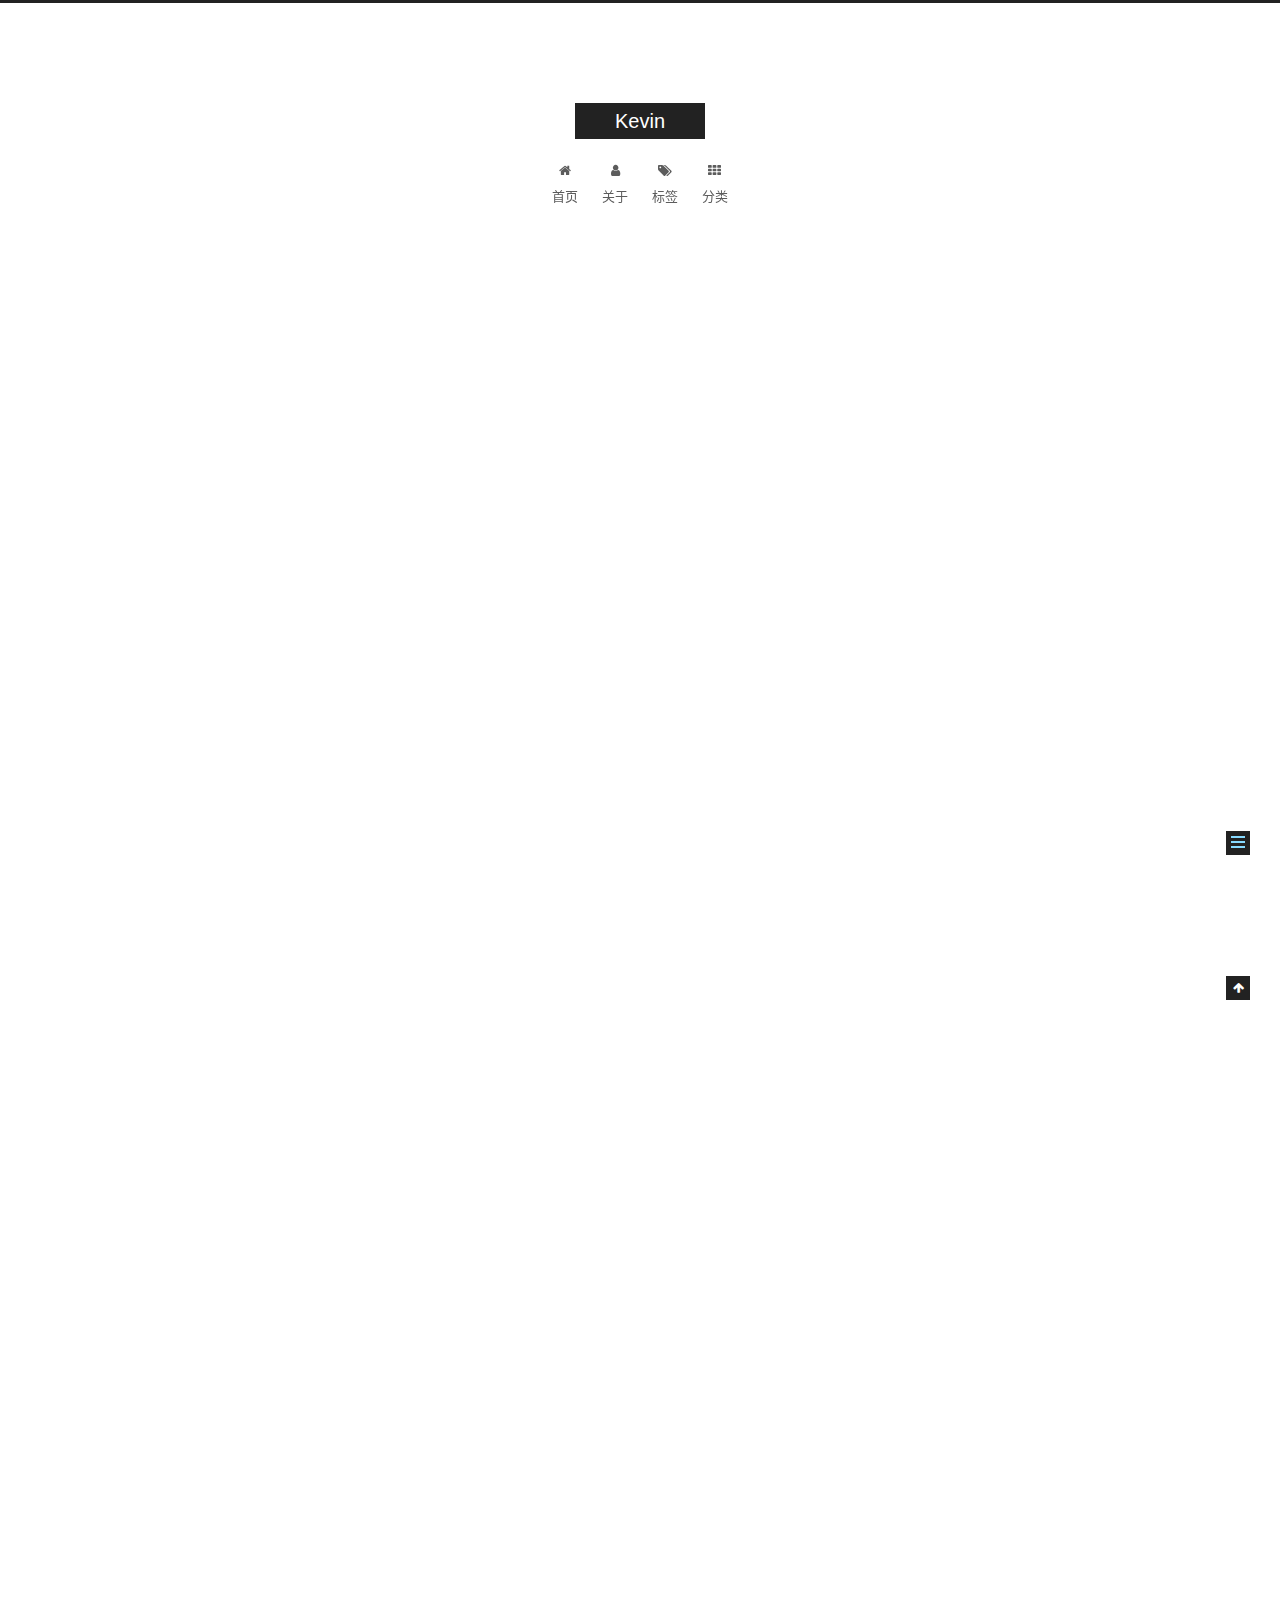
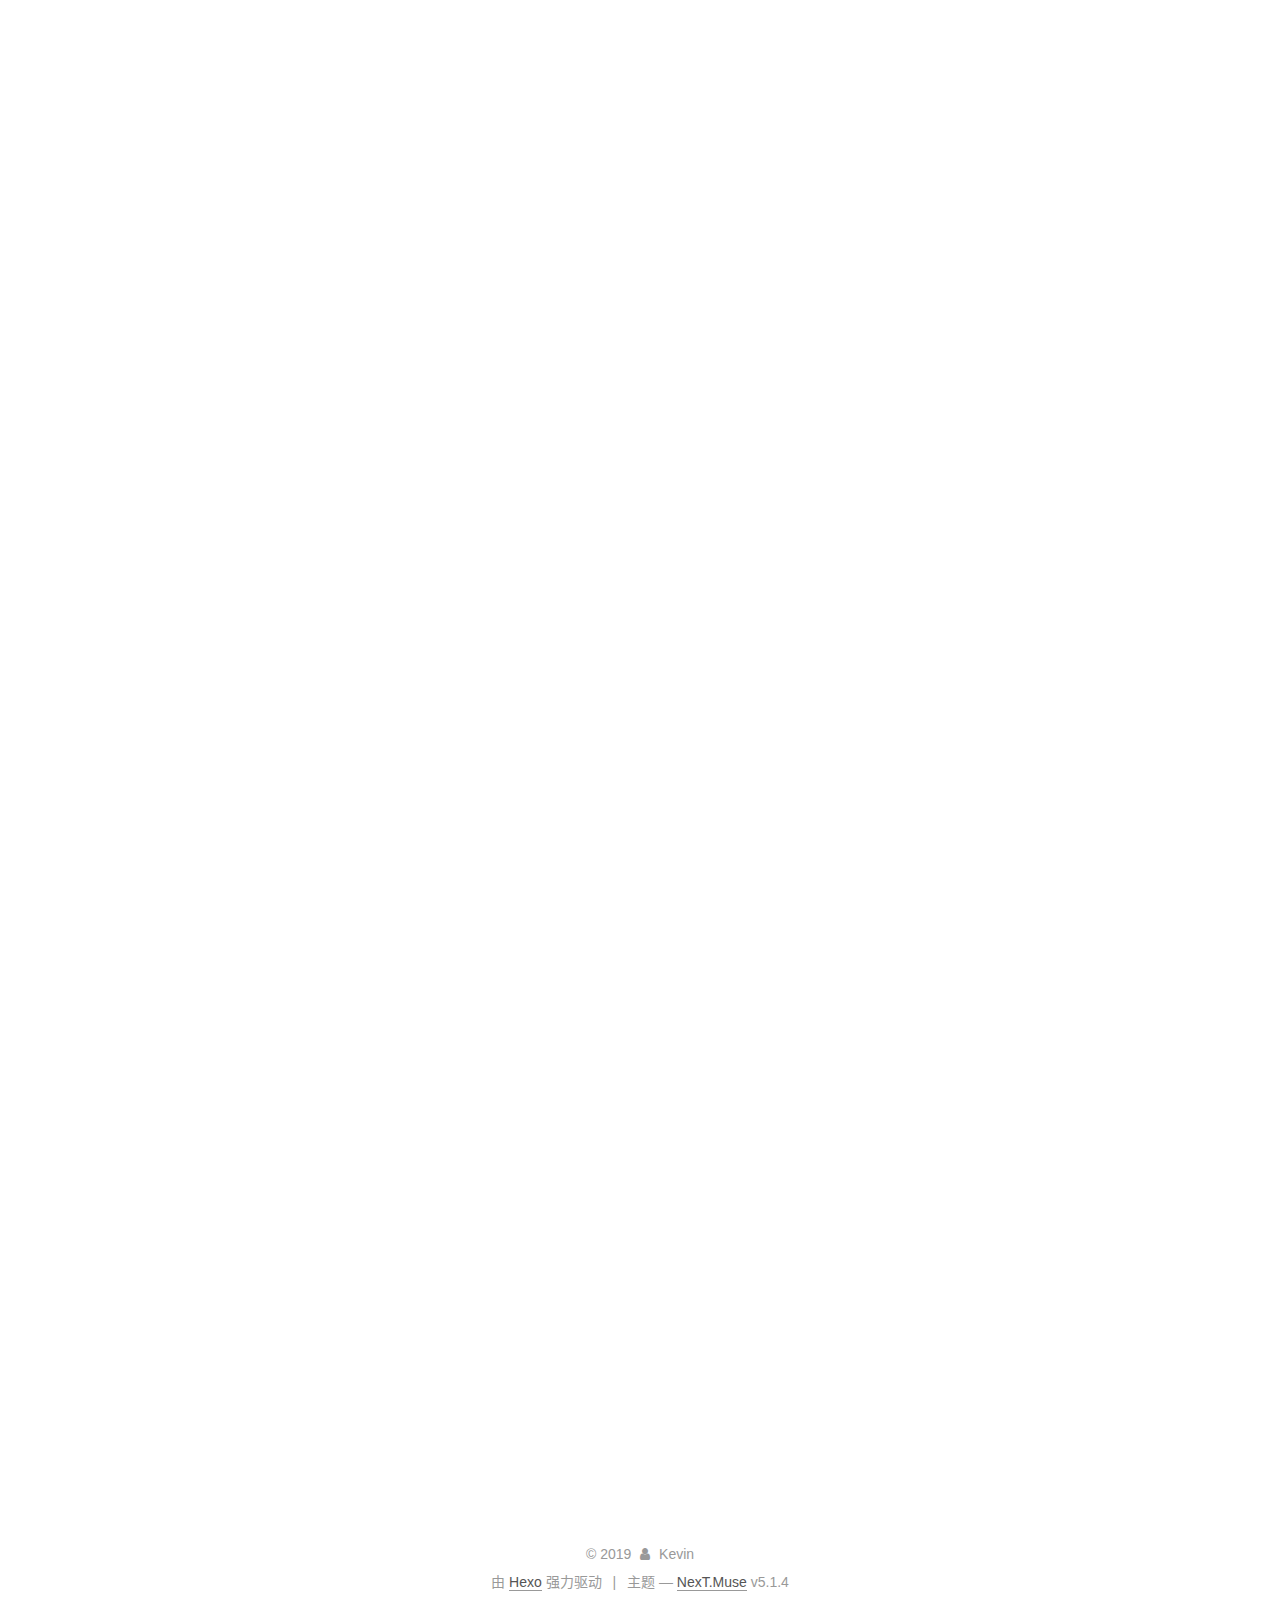
<file: 2019/07/10/你好/index.html>
<!DOCTYPE html>



  


<html class="theme-next muse use-motion" lang="zh-CN">
<head><meta name="generator" content="Hexo 3.9.0">
  <meta charset="UTF-8">
<meta http-equiv="X-UA-Compatible" content="IE=edge">
<meta name="viewport" content="width=device-width, initial-scale=1, maximum-scale=1">
<meta name="theme-color" content="#222">









<meta http-equiv="Cache-Control" content="no-transform">
<meta http-equiv="Cache-Control" content="no-siteapp">
















  
  
  <link href="../../../../lib/fancybox/source/jquery.fancybox.css?v=2.1.5" rel="stylesheet" type="text/css">







<link href="../../../../lib/font-awesome/css/font-awesome.min.css?v=4.6.2" rel="stylesheet" type="text/css">

<link href="../../../../css/main.css?v=5.1.4" rel="stylesheet" type="text/css">


  <link rel="apple-touch-icon" sizes="180x180" href="../../../../images/apple-touch-icon-next.png?v=5.1.4">


  <link rel="icon" type="image/png" sizes="32x32" href="../../../../images/favicon-32x32-next.png?v=5.1.4">


  <link rel="icon" type="image/png" sizes="16x16" href="../../../../images/favicon-16x16-next.png?v=5.1.4">


  <link rel="mask-icon" href="../../../../images/logo.svg?v=5.1.4" color="#222">





  <meta name="keywords" content="Hexo, NexT">










<meta name="description" content="cd /  根目录cd ..  返回上一级cd ~ 进入homecd -  返回到上一次的工作目录pwd 目录路径ls   查看目录有哪些文件夹ls -a  显示所有文件包括隐藏文件ls -l   显示详细列表ls -lh  把文件大小显示出来ll = ls -l  查询当前目录下所有文件夹 mkdir 文件夹名 创建这个文件夹mkdir /home/chuang/shipin   创建在home">
<meta name="keywords" content="play">
<meta property="og:type" content="article">
<meta property="og:title" content="Linux基本操作">
<meta property="og:url" content="http://yoursite.com/2019/07/10/你好/index.html">
<meta property="og:site_name" content="Kevin">
<meta property="og:description" content="cd /  根目录cd ..  返回上一级cd ~ 进入homecd -  返回到上一次的工作目录pwd 目录路径ls   查看目录有哪些文件夹ls -a  显示所有文件包括隐藏文件ls -l   显示详细列表ls -lh  把文件大小显示出来ll = ls -l  查询当前目录下所有文件夹 mkdir 文件夹名 创建这个文件夹mkdir /home/chuang/shipin   创建在home">
<meta property="og:locale" content="zh-CN">
<meta property="og:updated_time" content="2019-07-13T07:07:23.893Z">
<meta name="twitter:card" content="summary">
<meta name="twitter:title" content="Linux基本操作">
<meta name="twitter:description" content="cd /  根目录cd ..  返回上一级cd ~ 进入homecd -  返回到上一次的工作目录pwd 目录路径ls   查看目录有哪些文件夹ls -a  显示所有文件包括隐藏文件ls -l   显示详细列表ls -lh  把文件大小显示出来ll = ls -l  查询当前目录下所有文件夹 mkdir 文件夹名 创建这个文件夹mkdir /home/chuang/shipin   创建在home">



<script type="text/javascript" id="hexo.configurations">
  var NexT = window.NexT || {};
  var CONFIG = {
    root: '/',
    scheme: 'Muse',
    version: '5.1.4',
    sidebar: {"position":"left","display":"always","offset":12,"b2t":false,"scrollpercent":false,"onmobile":false},
    fancybox: true,
    tabs: true,
    motion: {"enable":true,"async":false,"transition":{"post_block":"fadeIn","post_header":"slideDownIn","post_body":"slideDownIn","coll_header":"slideLeftIn","sidebar":"slideUpIn"}},
    duoshuo: {
      userId: '0',
      author: '博主'
    },
    algolia: {
      applicationID: '',
      apiKey: '',
      indexName: '',
      hits: {"per_page":10},
      labels: {"input_placeholder":"Search for Posts","hits_empty":"We didn't find any results for the search: ${query}","hits_stats":"${hits} results found in ${time} ms"}
    }
  };
</script>



  <link rel="canonical" href="http://yoursite.com/2019/07/10/你好/">





  <title>Linux基本操作 | Kevin</title>
  





  <script type="text/javascript">
    var _hmt = _hmt || [];
    (function() {
      var hm = document.createElement("script");
      hm.src = "https://hm.baidu.com/hm.js?4aba2f2d8cdb2129c8a19d796fa44a7e";
      var s = document.getElementsByTagName("script")[0];
      s.parentNode.insertBefore(hm, s);
    })();
  </script>




</head>

<body itemscope itemtype="http://schema.org/WebPage" lang="zh-CN">

  
  
    
  

  <div class="container sidebar-position-left page-post-detail">
    <div class="headband"></div>

    <header id="header" class="header" itemscope itemtype="http://schema.org/WPHeader">
      <div class="header-inner"><div class="site-brand-wrapper">
  <div class="site-meta ">
    

    <div class="custom-logo-site-title">
      <a href="/" class="brand" rel="start">
        <span class="logo-line-before"><i></i></span>
        <span class="site-title">Kevin</span>
        <span class="logo-line-after"><i></i></span>
      </a>
    </div>
      
        <p class="site-subtitle"></p>
      
  </div>

  <div class="site-nav-toggle">
    <button>
      <span class="btn-bar"></span>
      <span class="btn-bar"></span>
      <span class="btn-bar"></span>
    </button>
  </div>
</div>

<nav class="site-nav">
  

  
    <ul id="menu" class="menu">
      
        
        <li class="menu-item menu-item-home">
          <a href rel="section">
            
              <i class="menu-item-icon fa fa-fw fa-home"></i> <br>
            
            首页
          </a>
        </li>
      
        
        <li class="menu-item menu-item-about">
          <a href rel="section">
            
              <i class="menu-item-icon fa fa-fw fa-user"></i> <br>
            
            关于
          </a>
        </li>
      
        
        <li class="menu-item menu-item-tags">
          <a href rel="section">
            
              <i class="menu-item-icon fa fa-fw fa-tags"></i> <br>
            
            标签
          </a>
        </li>
      
        
        <li class="menu-item menu-item-categories">
          <a href rel="section">
            
              <i class="menu-item-icon fa fa-fw fa-th"></i> <br>
            
            分类
          </a>
        </li>
      

      
    </ul>
  

  
</nav>



 </div>
    </header>

    <main id="main" class="main">
      <div class="main-inner">
        <div class="content-wrap">
          <div id="content" class="content">
            

  <div id="posts" class="posts-expand">
    

  

  
  
  

  <article class="post post-type-normal" itemscope itemtype="http://schema.org/Article">
  
  
  
  <div class="post-block">
    <link itemprop="mainEntityOfPage" href="http://yoursite.com">

    <span hidden itemprop="author" itemscope itemtype="http://schema.org/Person">
      <meta itemprop="name" content="Kevin">
      <meta itemprop="description" content>
      <meta itemprop="image" content="../../../../uploads/dm.jpg">
    </span>

    <span hidden itemprop="publisher" itemscope itemtype="http://schema.org/Organization">
      <meta itemprop="name" content="Kevin">
    </span>

    
      <header class="post-header">

        
        
          <h1 class="post-title" itemprop="name headline">Linux基本操作</h1>
        

        <div class="post-meta">
          <span class="post-time">
            
              <span class="post-meta-item-icon">
                <i class="fa fa-calendar-o"></i>
              </span>
              
                <span class="post-meta-item-text">发表于</span>
              
              <time title="创建于" itemprop="dateCreated datePublished" datetime="2019-07-10T09:37:00+08:00">
                2019-07-10
              </time>
            

            

            
          </span>

          

          
            
          

          
          

          

          

          

        </div>
      </header>
    

    
    
    
    <div class="post-body" itemprop="articleBody">

      
      

      
        <p>cd /  根目录<br>cd ..  返回上一级<br>cd ~ 进入home<br>cd -  返回到上一次的工作目录<br>pwd 目录路径<br>ls   查看目录有哪些文件夹<br>ls -a  显示所有文件包括隐藏文件<br>ls -l   显示详细列表<br>ls -lh  把文件大小显示出来<br>ll = ls -l  查询当前目录下所有文件夹</p>
<p>mkdir 文件夹名 创建这个文件夹<br>mkdir /home/chuang/shipin   创建在home下的chang下创建shipin  如果没有父级目录 -p<br>mkdir a b  同时创建 a  b两个文件夹<br>mkdir a/{c,d}  进入a目录下 同时创建 c d两个文件夹<br>mkdir .abc  创建.abc 隐藏文件</p>
<p>.  代表当前目录<br>.. 代表上一级目录</p>
<p>注意要进入home  目录创建文件夹   其他目录不要随意创建<br>普通用户在根目录创建文件夹没有权限</p>
<p>Touch 创建<br>touch 文件名  创建文件  也可以指定目录 但必须保证父级目录存在</p>
<p>rm 删除<br>rm 加文件名   删除这个文件<br>rm a b   删除多个文件<br>rm abc -r   删除这个文件夹<br>rm * -r  删除当前文件夹所有内容 不能删除隐藏文件 </p>
<p>gedit直接用记事本方式打开<br>gedit a.txt  打开a.txt 记事本</p>
<p>clear 清屏</p>
<p>命令敲错了  按ctrl + c  结束命令<br>查看帮助命令  ls  –help</p>
<p>Rwx (权限)<br>d rwx   rwx  r-x    d代表文件夹  -代表文件<br>   rwx   rwx  r-x  r可读  w 可写 x 可执行<br>分为三组  第一组代表文件拥有者的权限  第二组代表文件拥有组的权限 第三组代表其他用户的权限<br>tmp  是公共的  任何人在里面都有所有权限</p>
<p>cp(查找)</p>
<p>比如创建 a ab  abc<br>ls a*  查找以a打头的文件<br>ls a?  ?a代表任意一个字符<br>ls a??  ??代表两个任意字符</p>
<p>cp(拷贝)</p>
<p>cp 拷贝文件名  拷贝到那个目录<br>cp       1.txt             nan<br>cp       1.txt         2.txt -a  拷贝1.txt所有信息  改名为2.txt<br>拷贝文件目录<br>cp  nan   nv -r</p>
<p>mv(移动)<br>mv  1.txt  nv  移动1.txt 到nv文件夹里<br>mv 2.txt nv/3.txt 移动2.txt 到nv文件夹中改名为3.txt</p>
<blockquote>
<p> 覆盖  &gt;&gt;追加(重定向)<br>Ls查询内容写入   &gt; 1.txt信息覆盖<br>Pwd 查询内容写入 &gt;&gt;1.txt 信息追加到末尾</p>
</blockquote>
<p>Cat(查看)<br>Cat a.txt  查看内容<br>Cat a.txt  b.txt  查询多个文件名<br>Cta a.txt  b.txt &gt; c.txt    把a.txt和b.txt信息合并把结果写入c.txt</p>
<p>More (分页)<br>More  文件名  按空格 或者回车键下一页 返回上一页 按B<br>结束按 q退出<br>管道 |<br>举例 ls –al  / |more  把左边返回的命令返回的数据 交给右边的more处理</p>
<p>Ln 链接 类似windows快捷方式<br>软链接：只记录源文件的名称 （路径）不记录源文件内容<br>软连接     ln –s<br>ln –s文件名或者文件夹  快捷方式名称<br>        给其他目录创建软链接 ，如果源文件不写绝对路径 那么创建的方式会无效<br>硬链接  ln<br>ln文件名（不能是目录）链接名称 相当于拷贝 删除源文件也不会影响硬链接 </p>
<p>Histor 查看输入命令的历史<br>查找文件内容 (grep)<br>grep文本搜索<br>grep 搜索内容 搜索那个文件<br>grep –i    不区分大小写<br>grep –v    反向查找<br>grep –n    hello . –r 查询当前目录所有文件中含有hello的内容<br>以^a  a开头<br>以o$  o结尾</p>
<p>查找文件（find）<br>find    /home –name 1.txt   查找home文件夹下 名称为1.txt的文件<br>find /home –name    ‘*txt’  查找home文件夹下  后缀名称为txt的文件</p>
<p>归档管理：压缩文件 （tar）<br>打包文件：tar cf 打包文件名称.tar  要打包的内容<br>解包文件：xvf   txt.tar 如果没有指定目录解包到当前目录<br>          xvf   txt.tar –C tar 指定文件夹<br>查看打包文件的内容：tar  tf  txt.tar<br>查看打包文件的内容进度：tar cvf  txt.tar 1.txt 2.txt</p>
<p>压缩、解压文件（gzip）</p>
<p>1.打包<br>    tar –cf  txt.tar 1.txt  2.txt   生成txt.tar<br>2.压缩<br>    gzip –r   txt.tar     生成txt.tar.gz<br>3.解压<br>    gzip –d   txt.tar.gz     生成txt.tar<br>4.解包<br>    tar xvf    txt.tar –C  test  解包到指定目录</p>
<p>bzip2 压缩<br>    tar  jcvf  test.tar.bz2  aa bb cc        打包压缩aa  bb  cc<br>bzip2 解压<br>    tar  xjvf  test.tar.bz2 –C  test      大写C  指定解压到那个目录 </p>
<p>zip 压缩<br>    zip    –r  zz（压缩名称 不需要写扩展名）   aa bb cc      压缩aa bb cc</p>
<pre><code>unzip  -d  zz(目录 如果没有自动创建)  zz.zip（压缩文件） </code></pre><p>su 切换管理员</p>
<p>更改当前用户登录密码passwd<br>输入当前密码：<br>输入新的密码：</p>
<p>Who 查看当前登录用户</p>
<p>关机重启 reboot   shutdown<br>Reboot  不需要rootq权限 任何用户都可以重启<br>Shutdown –h +10   十分钟以后自动关机 需要root 权限</p>
<p>Vim基本操作<br>命令</p>
<p>简单说明</p>
<p>:w</p>
<p>保存编辑后的文件内容，但不退出vim编辑器。这个命令的作用是把内存缓冲区中的数据写到启动vim时指定的文件中。</p>
<p>:w!</p>
<p>强制写文件，即强制覆盖原有文件。如果原有文件的访问权限不允许写入文件，例如，原有的文件为只读文件，则可使用这个命令强制写入。但是，这种命令用法仅当用户是文件的属主时才适用，而超级用户则不受此限制。</p>
<p>:wq</p>
<p>保存文件内容后退出vim编辑器。这个命令的作用是把内存缓冲区中的数据写到启动vim时指定的文件中，然后退出vim编辑器。另外一种替代的方法是用ZZ命令。</p>
<p>:wq!</p>
<p>强制保存文件内容后退出vim编辑器。这个命令的作用是把内存缓冲区中的数据强制写到启动vim时指定的文件中，然后退出vim编辑器。</p>
<p>ZZ</p>
<p>使用ZZ命令时，如果文件已经做过编辑处理，则把内存缓冲区中的数据写到启动vim时指定的文件中，然后退出vim编辑器。否则只是退出vim而已。注意，ZZ命令前面无需加冒号“：”，也无需按Enter键。</p>
<p>:q</p>
<p>在未做任何编辑处理而准备退出vim时，可以使用此命令。如果已做过编辑处理，则vim不允许用户使用“:q”命令退出，同时还会输出下列警告信息：</p>
<p>No write since last change (:quit! overrides)</p>
<p>:q!</p>
<p>强制退出vim编辑器，放弃编辑处理的结果。如果确实不需要保存修改后的文件内容，可输入“:q!”命令，强行退出vim编辑器。</p>
<p>:w filename</p>
<p>把编辑处理后的结果写到指定的文件中保存</p>
<p>:w! filename</p>
<p>把编辑处理后的结果强制保存到指定的文件中，如果文件已经存在，则覆盖现有的文件。</p>
<p>:wq! filename</p>
<p>把编辑处理后的结果强制保存到指定的文件中，如果文件已经存在，则覆盖现有文件，并退出vim编辑器。</p>
<p>History -w  -c   查看历史命令<br>History 默认10000<br>vi /etc/profile  修改history 10000</p>
<p>常用上下箭头 或者！字符串<br>Service network restart  重启网络服务</p>
<p>重定向</p>
<p>例如ifconfig  &gt;  test.log 写入<br>Ifconfig  &gt;&gt;  test.log 覆盖</p>
<p>Ifconfig &amp;&gt;&gt; test2.log 追加<br>cat liu &gt;&gt; a.log 2&gt;&gt;b.log  如果正确保存在a.log 如果错误保存在b.log </p>
<p>Wc 写入 内容 ctrl + d   统计几行 几个单词 多少字符   统计命令<br>Wc a.log   查看    几行 几个单词 多少字符</p>
<p>管道符</p>
<p>Ls &amp;&amp; echo yes || echo no  如果命令正确显示yes  如果命令错误显示no</p>
<p>单引号‘’ 识别变量<br>双引号 “”识别文件内容 $a 不加也识别内容<br>反引号 <code></code> 和括号一样 建议用括号 不要使用反引号 因为容易看错<br>Echo A=$(ls)  把ls 执行命令的结果赋给a 进行输出</p>

      
    </div>
    
    
    

    

    

    

    <footer class="post-footer">
      

      
      
      

      
        <div class="post-nav">
          <div class="post-nav-next post-nav-item">
            
          </div>

          <span class="post-nav-divider"></span>

          <div class="post-nav-prev post-nav-item">
            
              <a href="../../13/test/" rel="prev" title="test">
                test <i class="fa fa-chevron-right"></i>
              </a>
            
          </div>
        </div>
      

      
      
    </footer>
  </div>
  
  
  
  </article>



    <div class="post-spread">
      
    </div>
  </div>


          </div>
          


          

  



        </div>
        
          
  
  <div class="sidebar-toggle">
    <div class="sidebar-toggle-line-wrap">
      <span class="sidebar-toggle-line sidebar-toggle-line-first"></span>
      <span class="sidebar-toggle-line sidebar-toggle-line-middle"></span>
      <span class="sidebar-toggle-line sidebar-toggle-line-last"></span>
    </div>
  </div>

  <aside id="sidebar" class="sidebar">
    
    <div class="sidebar-inner">

      

      

      <section class="site-overview-wrap sidebar-panel sidebar-panel-active">
        <div class="site-overview">
          <div class="site-author motion-element" itemprop="author" itemscope itemtype="http://schema.org/Person">
            
              <img class="site-author-image" itemprop="image" src="../../../../uploads/dm.jpg" alt="Kevin">
            
              <p class="site-author-name" itemprop="name">Kevin</p>
              <p class="site-description motion-element" itemprop="description">真理惟一可靠的标准就是永远自相符合.</p>
          </div>

          <nav class="site-state motion-element">

            
              <div class="site-state-item site-state-posts">
              
                <a href="../../../../archives">
              
                  <span class="site-state-item-count">2</span>
                  <span class="site-state-item-name">日志</span>
                </a>
              </div>
            

            

            

          </nav>

          

          
            <div class="links-of-author motion-element">
                
                  <span class="links-of-author-item">
                    <a href="https://github.com/fearlessrush" target="_blank" title="GitHub">
                      
                        <i class="fa fa-fw fa-github"></i>GitHub</a>
                  </span>
                
                  <span class="links-of-author-item">
                    <a href="mailto:liuchuang97n@gmail.com" target="_blank" title="E-Mail">
                      
                        <i class="fa fa-fw fa-envelope"></i>E-Mail</a>
                  </span>
                
                  <span class="links-of-author-item">
                    <a href="https://weibo.com/bilibililove" target="_blank" title="Weibo">
                      
                        <i class="fa fa-fw fa-weibo"></i>Weibo</a>
                  </span>
                
            </div>
          

          
          

          
          

          

        </div>
      </section>

      

      

    </div>
  </aside>


        
      </div>
    </main>

    <footer id="footer" class="footer">
      <div class="footer-inner">
        <div class="copyright">&copy; <span itemprop="copyrightYear">2019</span>
  <span class="with-love">
    <i class="fa fa-user"></i>
  </span>
  <span class="author" itemprop="copyrightHolder">Kevin</span>

  
</div>


  <div class="powered-by">由 <a class="theme-link" target="_blank" href="https://hexo.io">Hexo</a> 强力驱动</div>



  <span class="post-meta-divider">|</span>



  <div class="theme-info">主题 &mdash; <a class="theme-link" target="_blank" href="https://github.com/iissnan/hexo-theme-next">NexT.Muse</a> v5.1.4</div>




        







        
      </div>
    </footer>

    
      <div class="back-to-top">
        <i class="fa fa-arrow-up"></i>
        
      </div>
    

    

  </div>

  

<script type="text/javascript">
  if (Object.prototype.toString.call(window.Promise) !== '[object Function]') {
    window.Promise = null;
  }
</script>









  












  
  
    <script type="text/javascript" src="../../../../lib/jquery/index.js?v=2.1.3"></script>
  

  
  
    <script type="text/javascript" src="../../../../lib/fastclick/lib/fastclick.min.js?v=1.0.6"></script>
  

  
  
    <script type="text/javascript" src="../../../../lib/jquery_lazyload/jquery.lazyload.js?v=1.9.7"></script>
  

  
  
    <script type="text/javascript" src="../../../../lib/velocity/velocity.min.js?v=1.2.1"></script>
  

  
  
    <script type="text/javascript" src="../../../../lib/velocity/velocity.ui.min.js?v=1.2.1"></script>
  

  
  
    <script type="text/javascript" src="../../../../lib/fancybox/source/jquery.fancybox.pack.js?v=2.1.5"></script>
  


  


  <script type="text/javascript" src="../../../../js/src/utils.js?v=5.1.4"></script>

  <script type="text/javascript" src="../../../../js/src/motion.js?v=5.1.4"></script>



  
  

  
  <script type="text/javascript" src="../../../../js/src/scrollspy.js?v=5.1.4"></script>
<script type="text/javascript" src="../../../../js/src/post-details.js?v=5.1.4"></script>



  


  <script type="text/javascript" src="../../../../js/src/bootstrap.js?v=5.1.4"></script>



  


  




	





  





  












  





  

  

  

  
  

  

  

  

</body>
</html>
</file>
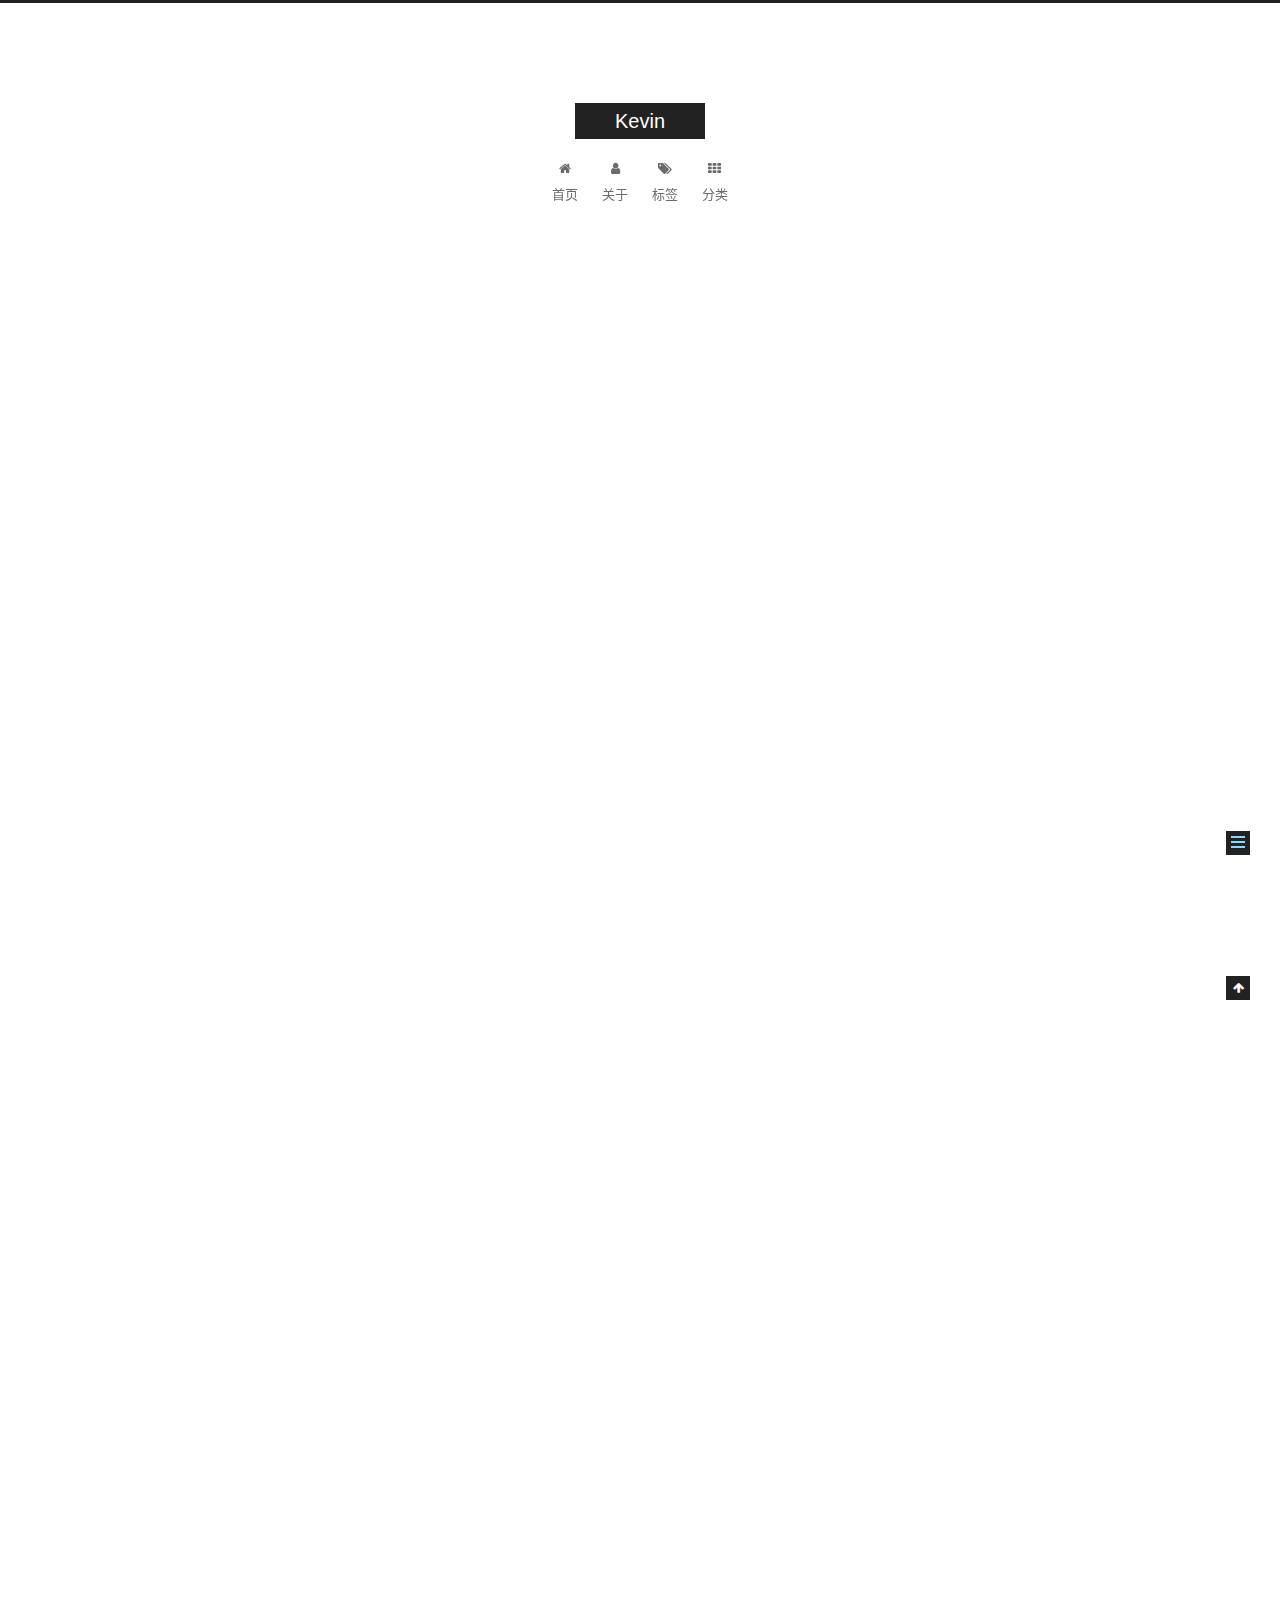
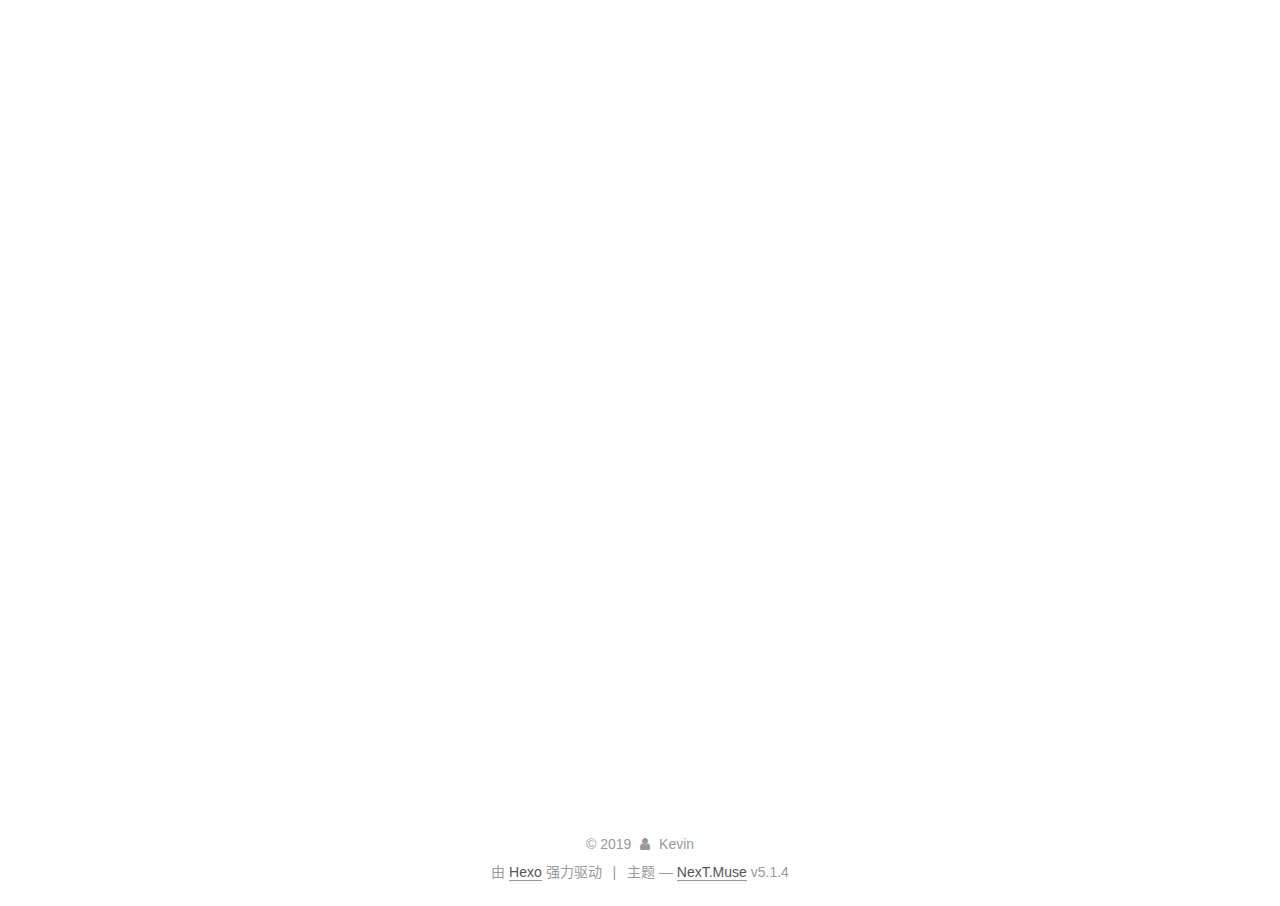
<file: 2019/07/13/EXSI/index.html>
<!DOCTYPE html>



  


<html class="theme-next muse use-motion" lang="zh-CN">
<head><meta name="generator" content="Hexo 3.9.0">
  <meta charset="UTF-8">
<meta http-equiv="X-UA-Compatible" content="IE=edge">
<meta name="viewport" content="width=device-width, initial-scale=1, maximum-scale=1">
<meta name="theme-color" content="#222">









<meta http-equiv="Cache-Control" content="no-transform">
<meta http-equiv="Cache-Control" content="no-siteapp">
















  
  
  <link href="/lib/fancybox/source/jquery.fancybox.css?v=2.1.5" rel="stylesheet" type="text/css">







<link href="/lib/font-awesome/css/font-awesome.min.css?v=4.6.2" rel="stylesheet" type="text/css">

<link href="/css/main.css?v=5.1.4" rel="stylesheet" type="text/css">


  <link rel="apple-touch-icon" sizes="180x180" href="/images/apple-touch-icon-next.png?v=5.1.4">


  <link rel="icon" type="image/png" sizes="32x32" href="/images/favicon-32x32-next.png?v=5.1.4">


  <link rel="icon" type="image/png" sizes="16x16" href="/images/favicon-16x16-next.png?v=5.1.4">


  <link rel="mask-icon" href="/images/logo.svg?v=5.1.4" color="#222">





  <meta name="keywords" content="Hexo, NexT">










<meta name="description" content="https://www.jb51.net/article/149165.htm  记录EXSI U盘安装过程使用rufus 制作U盘启动器下载的官方包缺少网卡驱动这里面已经封装好了网卡驱动 安装步骤1 使用rufus 制作U盘启动 将下载好的 ESXI包导入工具 插入优盘  软件会自动格式化优盘 写入镜像文件2.讲优盘插入主机 开机选择 ESXI安装 （中途会遇到的问题：进度条跑一半卡住了：使用r">
<meta name="keywords" content="play">
<meta property="og:type" content="article">
<meta property="og:title" content="EXSI">
<meta property="og:url" content="http://yoursite.com/2019/07/13/EXSI/index.html">
<meta property="og:site_name" content="Kevin">
<meta property="og:description" content="https://www.jb51.net/article/149165.htm  记录EXSI U盘安装过程使用rufus 制作U盘启动器下载的官方包缺少网卡驱动这里面已经封装好了网卡驱动 安装步骤1 使用rufus 制作U盘启动 将下载好的 ESXI包导入工具 插入优盘  软件会自动格式化优盘 写入镜像文件2.讲优盘插入主机 开机选择 ESXI安装 （中途会遇到的问题：进度条跑一半卡住了：使用r">
<meta property="og:locale" content="zh-CN">
<meta property="og:updated_time" content="2019-07-13T07:56:12.132Z">
<meta name="twitter:card" content="summary">
<meta name="twitter:title" content="EXSI">
<meta name="twitter:description" content="https://www.jb51.net/article/149165.htm  记录EXSI U盘安装过程使用rufus 制作U盘启动器下载的官方包缺少网卡驱动这里面已经封装好了网卡驱动 安装步骤1 使用rufus 制作U盘启动 将下载好的 ESXI包导入工具 插入优盘  软件会自动格式化优盘 写入镜像文件2.讲优盘插入主机 开机选择 ESXI安装 （中途会遇到的问题：进度条跑一半卡住了：使用r">



<script type="text/javascript" id="hexo.configurations">
  var NexT = window.NexT || {};
  var CONFIG = {
    root: '/',
    scheme: 'Muse',
    version: '5.1.4',
    sidebar: {"position":"left","display":"always","offset":12,"b2t":false,"scrollpercent":false,"onmobile":false},
    fancybox: true,
    tabs: true,
    motion: {"enable":true,"async":false,"transition":{"post_block":"fadeIn","post_header":"slideDownIn","post_body":"slideDownIn","coll_header":"slideLeftIn","sidebar":"slideUpIn"}},
    duoshuo: {
      userId: '0',
      author: '博主'
    },
    algolia: {
      applicationID: '',
      apiKey: '',
      indexName: '',
      hits: {"per_page":10},
      labels: {"input_placeholder":"Search for Posts","hits_empty":"We didn't find any results for the search: ${query}","hits_stats":"${hits} results found in ${time} ms"}
    }
  };
</script>



  <link rel="canonical" href="http://yoursite.com/2019/07/13/EXSI/">





  <title>EXSI | Kevin</title>
  





  <script type="text/javascript">
    var _hmt = _hmt || [];
    (function() {
      var hm = document.createElement("script");
      hm.src = "https://hm.baidu.com/hm.js?4aba2f2d8cdb2129c8a19d796fa44a7e";
      var s = document.getElementsByTagName("script")[0];
      s.parentNode.insertBefore(hm, s);
    })();
  </script>




</head>

<body itemscope itemtype="http://schema.org/WebPage" lang="zh-CN">

  
  
    
  

  <div class="container sidebar-position-left page-post-detail">
    <div class="headband"></div>

    <header id="header" class="header" itemscope itemtype="http://schema.org/WPHeader">
      <div class="header-inner"><div class="site-brand-wrapper">
  <div class="site-meta ">
    

    <div class="custom-logo-site-title">
      <a href="/" class="brand" rel="start">
        <span class="logo-line-before"><i></i></span>
        <span class="site-title">Kevin</span>
        <span class="logo-line-after"><i></i></span>
      </a>
    </div>
      
        <p class="site-subtitle"></p>
      
  </div>

  <div class="site-nav-toggle">
    <button>
      <span class="btn-bar"></span>
      <span class="btn-bar"></span>
      <span class="btn-bar"></span>
    </button>
  </div>
</div>

<nav class="site-nav">
  

  
    <ul id="menu" class="menu">
      
        
        <li class="menu-item menu-item-home">
          <a href="/" rel="section">
            
              <i class="menu-item-icon fa fa-fw fa-home"></i> <br>
            
            首页
          </a>
        </li>
      
        
        <li class="menu-item menu-item-about">
          <a href="/about/" rel="section">
            
              <i class="menu-item-icon fa fa-fw fa-user"></i> <br>
            
            关于
          </a>
        </li>
      
        
        <li class="menu-item menu-item-tags">
          <a href="/tags/" rel="section">
            
              <i class="menu-item-icon fa fa-fw fa-tags"></i> <br>
            
            标签
          </a>
        </li>
      
        
        <li class="menu-item menu-item-categories">
          <a href="/categories/" rel="section">
            
              <i class="menu-item-icon fa fa-fw fa-th"></i> <br>
            
            分类
          </a>
        </li>
      

      
    </ul>
  

  
</nav>



 </div>
    </header>

    <main id="main" class="main">
      <div class="main-inner">
        <div class="content-wrap">
          <div id="content" class="content">
            

  <div id="posts" class="posts-expand">
    

  

  
  
  

  <article class="post post-type-normal" itemscope itemtype="http://schema.org/Article">
  
  
  
  <div class="post-block">
    <link itemprop="mainEntityOfPage" href="http://yoursite.com/2019/07/13/EXSI/">

    <span hidden itemprop="author" itemscope itemtype="http://schema.org/Person">
      <meta itemprop="name" content="Kevin">
      <meta itemprop="description" content>
      <meta itemprop="image" content="/uploads/dm.jpg">
    </span>

    <span hidden itemprop="publisher" itemscope itemtype="http://schema.org/Organization">
      <meta itemprop="name" content="Kevin">
    </span>

    
      <header class="post-header">

        
        
          <h1 class="post-title" itemprop="name headline">EXSI</h1>
        

        <div class="post-meta">
          <span class="post-time">
            
              <span class="post-meta-item-icon">
                <i class="fa fa-calendar-o"></i>
              </span>
              
                <span class="post-meta-item-text">发表于</span>
              
              <time title="创建于" itemprop="dateCreated datePublished" datetime="2019-07-13T15:56:10+08:00">
                2019-07-13
              </time>
            

            

            
          </span>

          

          
            
          

          
          

          

          

          

        </div>
      </header>
    

    
    
    
    <div class="post-body" itemprop="articleBody">

      
      

      
        <p><a href="https://www.jb51.net/article/149165.htm" target="_blank" rel="noopener">https://www.jb51.net/article/149165.htm</a>  记录EXSI U盘安装过程<br>使用rufus 制作U盘启动器<br>下载的官方包缺少网卡驱动<br>这里面已经封装好了网卡驱动</p>
<p>安装步骤<br>1 使用rufus 制作U盘启动 将下载好的 ESXI包导入工具 插入优盘  软件会自动格式化优盘 写入镜像文件<br>2.讲优盘插入主机 开机选择 ESXI安装 （中途会遇到的问题：进度条跑一半卡住了：使用rufus制作U盘启动就能解决 或者是提醒 没有网卡驱动：安装包里面已经放入网卡驱动  ）<br>3.详细安装过程<a href="https://www.jb51.net/article/149165.htm" target="_blank" rel="noopener">https://www.jb51.net/article/149165.htm</a>  记录EXSI U盘安装过程<br>激活秘钥</p>
<p>VMware vSphere 6 Enterprise Plus 永久激活许可证-亲测可用 任选一个即可</p>
<p>HV4WC-01087-1ZJ48-031XP-9A843<br>NF0F3-402E3-MZR80-083QP-3CKM2<br>4F6FX-2W197-8ZKZ9-Y31ZM-1C3LZ<br>JZ2E9-6D2DK-XZQD0-632E4-33E7Z<br>MZ48M-DNK56-ZZJD0-RTCE2-9321X<br>0Y0AJ-4P29H-LZV81-59AQ2-C291V<br>0A4GL-D7JD7-LZR10-M30G0-A36JF<br>4C02A-DP2E2-AZ041-FH9X6-922J6<br>1G297-6W01H-TZAR1-7TAE6-1AY24<br>1C6N9-A4L01-MZ6R8-QA174-0CANZ<br>HG6QA-FU340-LZMV8-Y33Q2-0A4K2<br>0Y2FJ-02K1H-RZ2V0-723E2-13QNX<br>MY61G-8H11N-XZU40-M205P-33XJE<br>1F0QH-883E5-7Z5W8-HV9N6-03FKC<br>JZ486-4020J-AZUQ9-7T05P-92VQ8<br>4C6XC-0WH46-HZ4Q9-UV0N2-2AAJ6<br>MZ08J-DKH07-VZ2U0-Y83NM-9CVPU<br>NV227-44K56-MZ9P9-2H8ZP-A38PA<br>HF0HX-FRJ90-JZ5E1-M8952-3CF1Z<br>0Y6G3-8R151-DZPT8-4UA56-13PNX<br>NY4PP-8J38P-1Z8Z0-X03N6-031LD<br>5F6N0-FR35Q-XZ6U0-4V25P-93G2K<br>MA2XX-04J16-1ZX80-68052-32YHY<br>4G6CN-D920L-CZ7W9-CHC5P-02ANM<br>0A65P-00HD0-3Z5M1-M097M-22P7H<br>MA241-0KLEP-4Z718-LR2Q6-A2474<br>NA6FU-4J39N-AZDK0-A82G6-33E6R<br>1Z06V-22JE5-0ZW10-G91EH-02A7D<br>HA6VG-683DQ-YZUV0-2925K-ACW06<br>JA4A7-48H84-QZYP9-QK0N4-1A0JU<br>MZ0TJ-8V307-GZ919-QT876-13YPV<br>0V0VU-06KD6-CZU48-Q2150-03WLU<br>MY0R3-2W04J-9Z340-8CAQP-1AJ56<br>MU4T8-AW09M-LZPZ9-18CGP-9CM0K<br>HA08T-6H30P-DZKM0-8H0QP-92U6R<br>0G6JR-8Y084-TZA71-HT374-C3ZHX<br>1C0KQ-2KH0H-8ZQR1-P8356-0CK2G<br>5A68Y-8GKDK-WZLG9-XVAX6-3CM2W<br>4A6RF-A5L0M-CZ4V8-RT9Q4-13P04<br>HF2CN-6WH9M-KZAA1-UK8QM-0CX42<br>4G4KX-680EP-2ZZC1-WT2N6-0AL3U<br>1F6Z7-82K8M-XZ669-3T17M-AAWJ0<br>0Z25R-6F24J-0Z2L1-WC356-AA84Z<br>MY00L-2YH9K-9ZA98-MR270-3AXKN<br>JU6YR-8E09H-1ZCT9-PL3Z0-1AUKX<br>MF0GM-8839J-7ZLV0-7V1EK-3CMQJ<br>JY6Z7-0P1E5-9ZHR0-PRANP-0296D<br>0Z4F9-6U315-6ZMR0-RAAN6-3AFMC<br>5A6WG-AWJEH-TZUL9-AH950-CADNH<br>NY61U-AKK9M-CZNJ9-WA354-AAP76<br>JF4Y7-26J0P-TZZ49-NK9ZH-0CPJJ<br>MV62H-AT20K-9Z280-DK2N0-9AVKZ</p>

      
    </div>
    
    
    

    

    

    

    <footer class="post-footer">
      

      
      
      

      
        <div class="post-nav">
          <div class="post-nav-next post-nav-item">
            
              <a href="/2019/07/13/或与非的关系/" rel="next" title="或与非的关系">
                <i class="fa fa-chevron-left"></i> 或与非的关系
              </a>
            
          </div>

          <span class="post-nav-divider"></span>

          <div class="post-nav-prev post-nav-item">
            
          </div>
        </div>
      

      
      
    </footer>
  </div>
  
  
  
  </article>



    <div class="post-spread">
      
    </div>
  </div>


          </div>
          


          

  



        </div>
        
          
  
  <div class="sidebar-toggle">
    <div class="sidebar-toggle-line-wrap">
      <span class="sidebar-toggle-line sidebar-toggle-line-first"></span>
      <span class="sidebar-toggle-line sidebar-toggle-line-middle"></span>
      <span class="sidebar-toggle-line sidebar-toggle-line-last"></span>
    </div>
  </div>

  <aside id="sidebar" class="sidebar">
    
    <div class="sidebar-inner">

      

      

      <section class="site-overview-wrap sidebar-panel sidebar-panel-active">
        <div class="site-overview">
          <div class="site-author motion-element" itemprop="author" itemscope itemtype="http://schema.org/Person">
            
              <img class="site-author-image" itemprop="image" src="/uploads/dm.jpg" alt="Kevin">
            
              <p class="site-author-name" itemprop="name">Kevin</p>
              <p class="site-description motion-element" itemprop="description">真理惟一可靠的标准就是永远自相符合.</p>
          </div>

          <nav class="site-state motion-element">

            
              <div class="site-state-item site-state-posts">
              
                <a href="/archives">
              
                  <span class="site-state-item-count">6</span>
                  <span class="site-state-item-name">日志</span>
                </a>
              </div>
            

            

            

          </nav>

          

          
            <div class="links-of-author motion-element">
                
                  <span class="links-of-author-item">
                    <a href="https://github.com/fearlessrush" target="_blank" title="GitHub">
                      
                        <i class="fa fa-fw fa-github"></i>GitHub</a>
                  </span>
                
                  <span class="links-of-author-item">
                    <a href="mailto:liuchuang97n@gmail.com" target="_blank" title="E-Mail">
                      
                        <i class="fa fa-fw fa-envelope"></i>E-Mail</a>
                  </span>
                
                  <span class="links-of-author-item">
                    <a href="https://weibo.com/bilibililove" target="_blank" title="Weibo">
                      
                        <i class="fa fa-fw fa-weibo"></i>Weibo</a>
                  </span>
                
            </div>
          

          
          

          
          

          

        </div>
      </section>

      

      

    </div>
  </aside>


        
      </div>
    </main>

    <footer id="footer" class="footer">
      <div class="footer-inner">
        <div class="copyright">&copy; <span itemprop="copyrightYear">2019</span>
  <span class="with-love">
    <i class="fa fa-user"></i>
  </span>
  <span class="author" itemprop="copyrightHolder">Kevin</span>

  
</div>


  <div class="powered-by">由 <a class="theme-link" target="_blank" href="https://hexo.io">Hexo</a> 强力驱动</div>



  <span class="post-meta-divider">|</span>



  <div class="theme-info">主题 &mdash; <a class="theme-link" target="_blank" href="https://github.com/iissnan/hexo-theme-next">NexT.Muse</a> v5.1.4</div>




        







        
      </div>
    </footer>

    
      <div class="back-to-top">
        <i class="fa fa-arrow-up"></i>
        
      </div>
    

    

  </div>

  

<script type="text/javascript">
  if (Object.prototype.toString.call(window.Promise) !== '[object Function]') {
    window.Promise = null;
  }
</script>









  












  
  
    <script type="text/javascript" src="/lib/jquery/index.js?v=2.1.3"></script>
  

  
  
    <script type="text/javascript" src="/lib/fastclick/lib/fastclick.min.js?v=1.0.6"></script>
  

  
  
    <script type="text/javascript" src="/lib/jquery_lazyload/jquery.lazyload.js?v=1.9.7"></script>
  

  
  
    <script type="text/javascript" src="/lib/velocity/velocity.min.js?v=1.2.1"></script>
  

  
  
    <script type="text/javascript" src="/lib/velocity/velocity.ui.min.js?v=1.2.1"></script>
  

  
  
    <script type="text/javascript" src="/lib/fancybox/source/jquery.fancybox.pack.js?v=2.1.5"></script>
  


  


  <script type="text/javascript" src="/js/src/utils.js?v=5.1.4"></script>

  <script type="text/javascript" src="/js/src/motion.js?v=5.1.4"></script>



  
  

  
  <script type="text/javascript" src="/js/src/scrollspy.js?v=5.1.4"></script>
<script type="text/javascript" src="/js/src/post-details.js?v=5.1.4"></script>



  


  <script type="text/javascript" src="/js/src/bootstrap.js?v=5.1.4"></script>



  


  




	





  





  












  





  

  

  

  
  

  

  

  

</body>
</html>
</file>
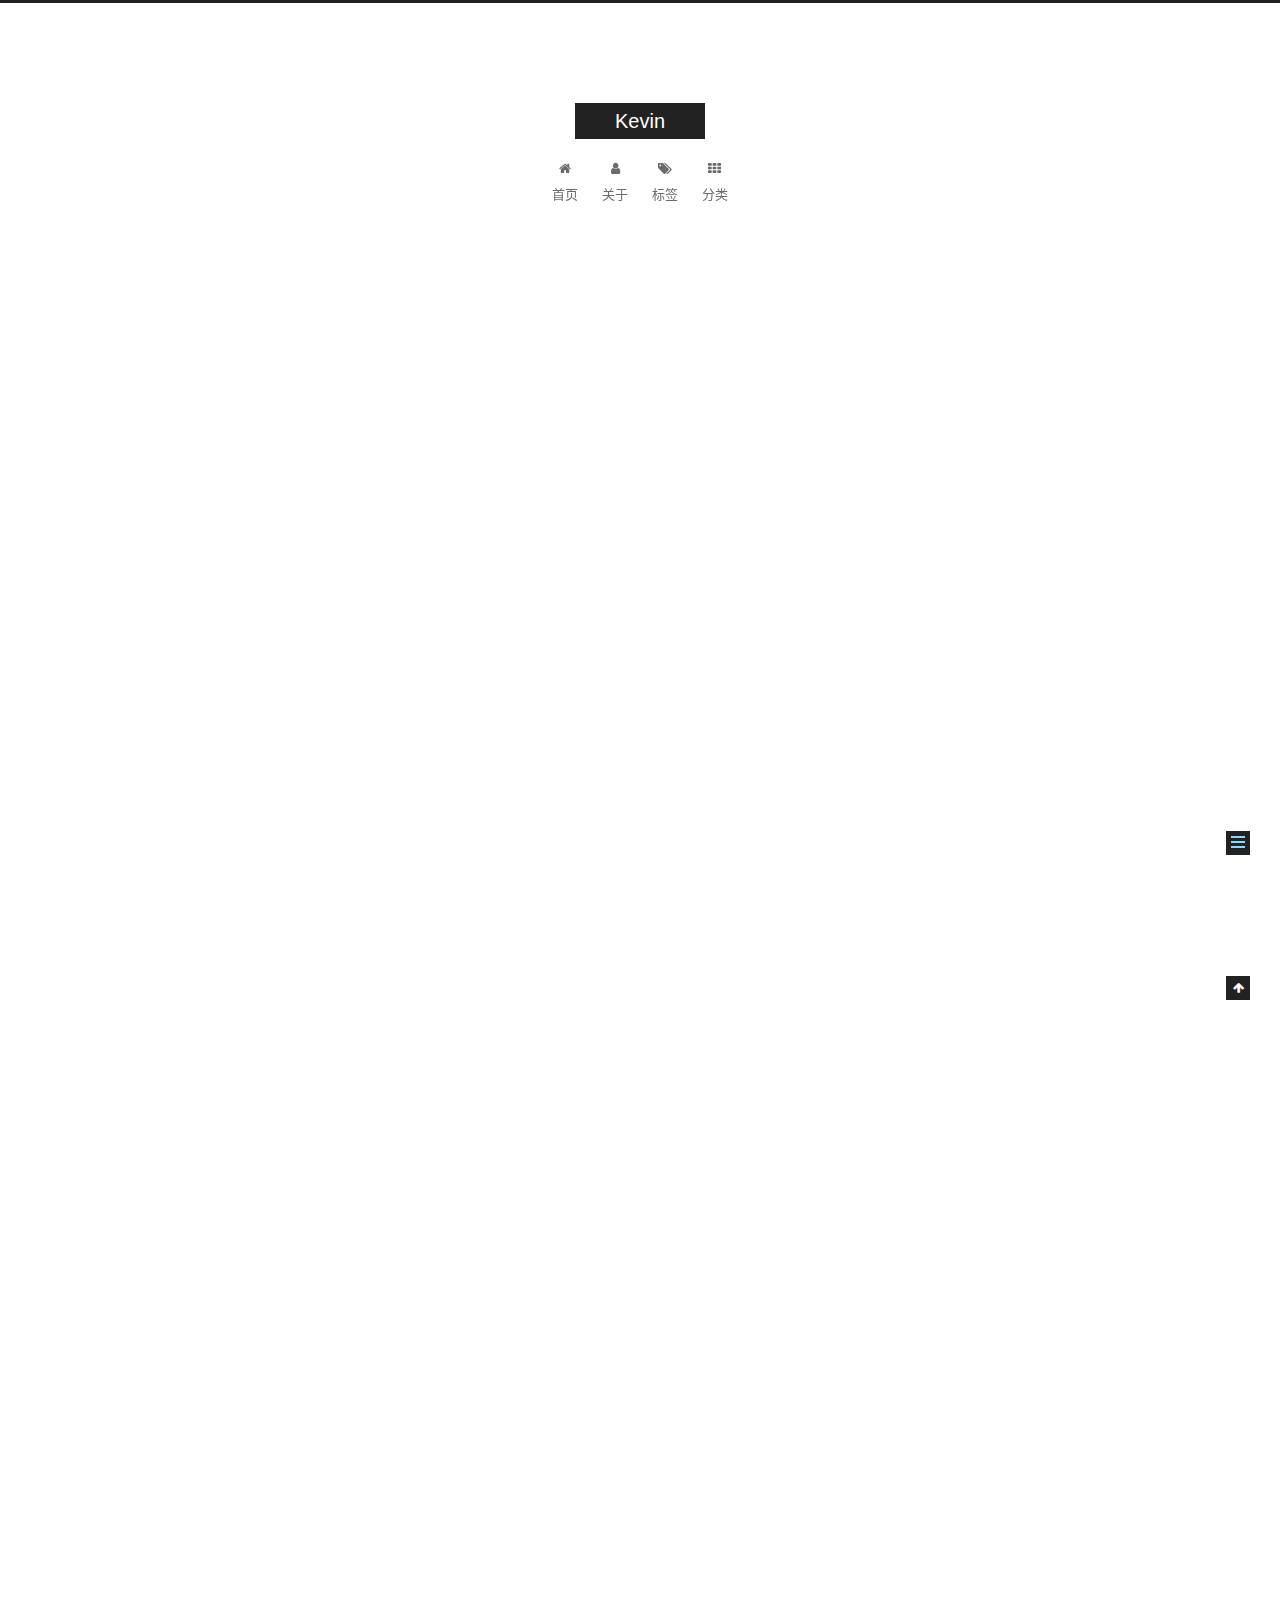
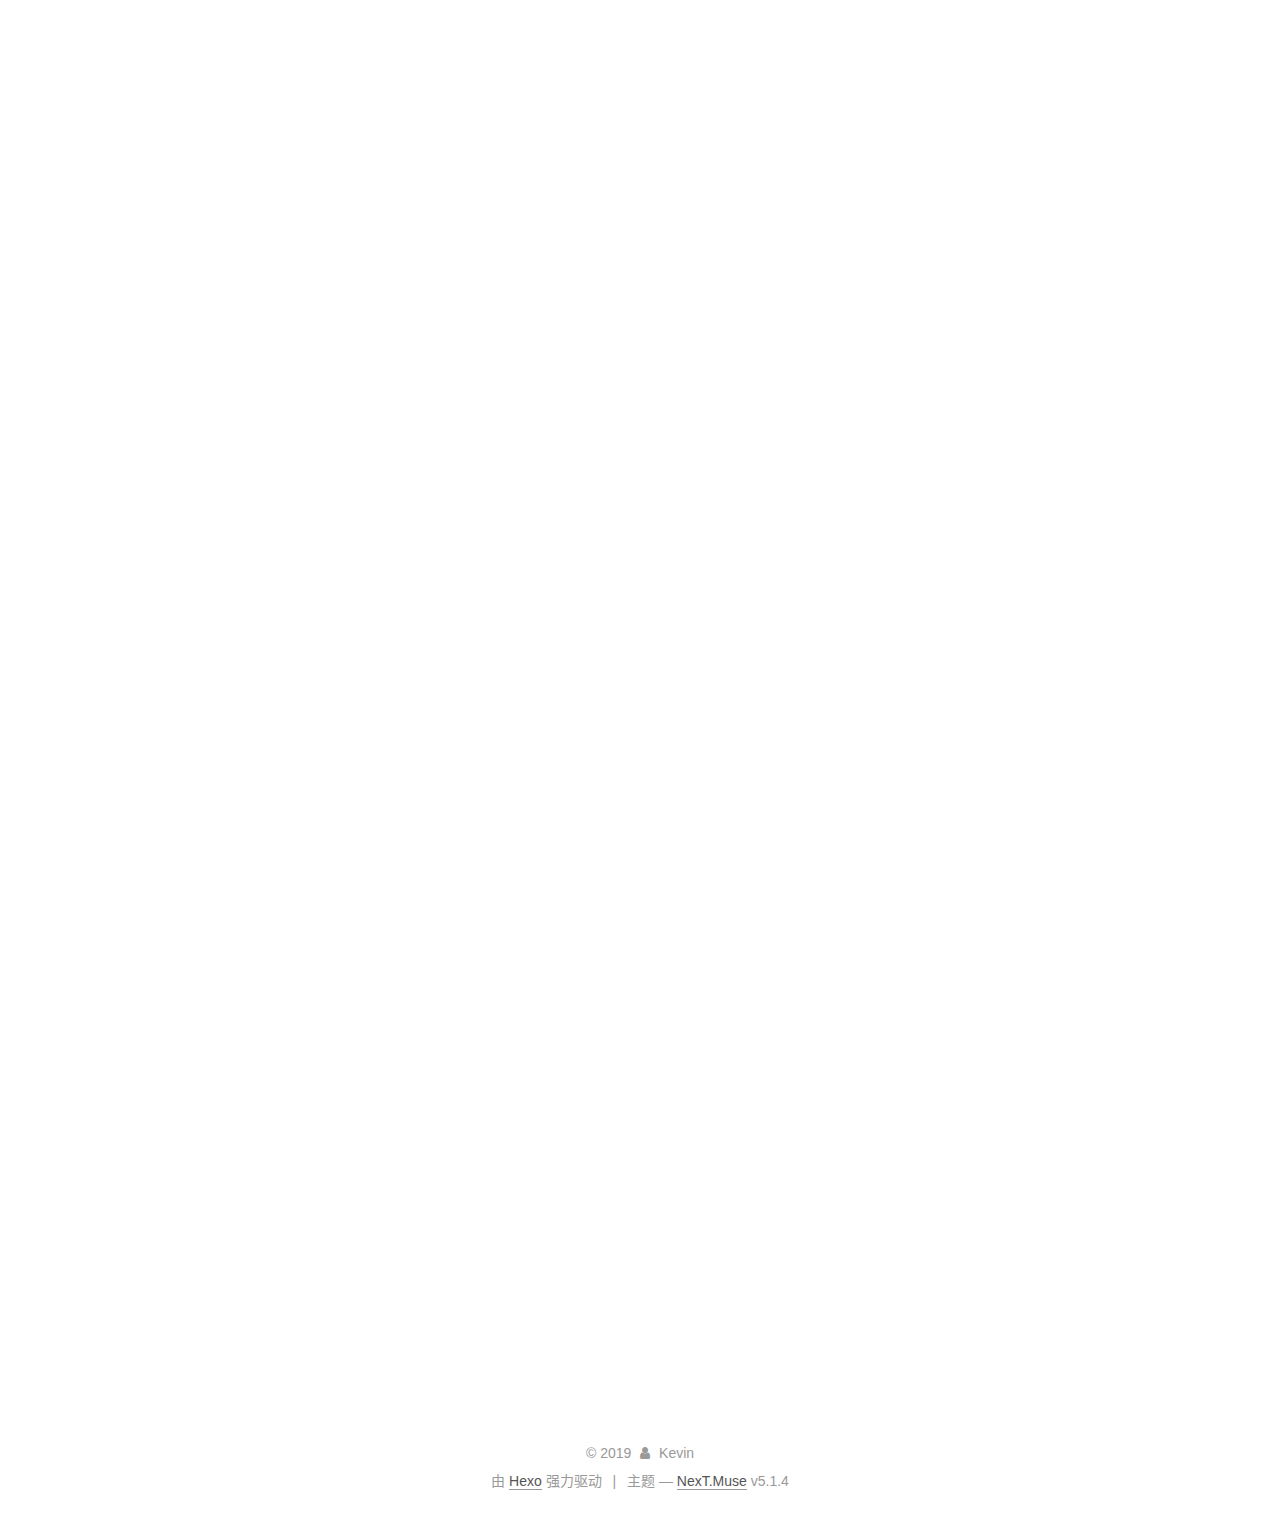
<file: 2019/07/13/LAMP环境安装和根据端口配置多个项目/index.html>
<!DOCTYPE html>



  


<html class="theme-next muse use-motion" lang="zh-CN">
<head><meta name="generator" content="Hexo 3.9.0">
  <meta charset="UTF-8">
<meta http-equiv="X-UA-Compatible" content="IE=edge">
<meta name="viewport" content="width=device-width, initial-scale=1, maximum-scale=1">
<meta name="theme-color" content="#222">









<meta http-equiv="Cache-Control" content="no-transform">
<meta http-equiv="Cache-Control" content="no-siteapp">
















  
  
  <link href="/lib/fancybox/source/jquery.fancybox.css?v=2.1.5" rel="stylesheet" type="text/css">







<link href="/lib/font-awesome/css/font-awesome.min.css?v=4.6.2" rel="stylesheet" type="text/css">

<link href="/css/main.css?v=5.1.4" rel="stylesheet" type="text/css">


  <link rel="apple-touch-icon" sizes="180x180" href="/images/apple-touch-icon-next.png?v=5.1.4">


  <link rel="icon" type="image/png" sizes="32x32" href="/images/favicon-32x32-next.png?v=5.1.4">


  <link rel="icon" type="image/png" sizes="16x16" href="/images/favicon-16x16-next.png?v=5.1.4">


  <link rel="mask-icon" href="/images/logo.svg?v=5.1.4" color="#222">





  <meta name="keywords" content="Hexo, NexT">










<meta name="description" content="1 安装wget如果系统已安装wget,请跳过此步骤yum install wget 2 更新系统 #更新yum软件包yum check-update   #更新系统yum update 3禁用防火墙systemctl status firewalld.service    ##查看防火墙systemctl stop firewalld.service      ##停止防火墙systemctl">
<meta name="keywords" content="play">
<meta property="og:type" content="article">
<meta property="og:title" content="LAMP环境安装和根据端口配置多个项目">
<meta property="og:url" content="http://yoursite.com/2019/07/13/LAMP环境安装和根据端口配置多个项目/index.html">
<meta property="og:site_name" content="Kevin">
<meta property="og:description" content="1 安装wget如果系统已安装wget,请跳过此步骤yum install wget 2 更新系统 #更新yum软件包yum check-update   #更新系统yum update 3禁用防火墙systemctl status firewalld.service    ##查看防火墙systemctl stop firewalld.service      ##停止防火墙systemctl">
<meta property="og:locale" content="zh-CN">
<meta property="og:updated_time" content="2019-07-13T07:52:42.846Z">
<meta name="twitter:card" content="summary">
<meta name="twitter:title" content="LAMP环境安装和根据端口配置多个项目">
<meta name="twitter:description" content="1 安装wget如果系统已安装wget,请跳过此步骤yum install wget 2 更新系统 #更新yum软件包yum check-update   #更新系统yum update 3禁用防火墙systemctl status firewalld.service    ##查看防火墙systemctl stop firewalld.service      ##停止防火墙systemctl">



<script type="text/javascript" id="hexo.configurations">
  var NexT = window.NexT || {};
  var CONFIG = {
    root: '/',
    scheme: 'Muse',
    version: '5.1.4',
    sidebar: {"position":"left","display":"always","offset":12,"b2t":false,"scrollpercent":false,"onmobile":false},
    fancybox: true,
    tabs: true,
    motion: {"enable":true,"async":false,"transition":{"post_block":"fadeIn","post_header":"slideDownIn","post_body":"slideDownIn","coll_header":"slideLeftIn","sidebar":"slideUpIn"}},
    duoshuo: {
      userId: '0',
      author: '博主'
    },
    algolia: {
      applicationID: '',
      apiKey: '',
      indexName: '',
      hits: {"per_page":10},
      labels: {"input_placeholder":"Search for Posts","hits_empty":"We didn't find any results for the search: ${query}","hits_stats":"${hits} results found in ${time} ms"}
    }
  };
</script>



  <link rel="canonical" href="http://yoursite.com/2019/07/13/LAMP环境安装和根据端口配置多个项目/">





  <title>LAMP环境安装和根据端口配置多个项目 | Kevin</title>
  





  <script type="text/javascript">
    var _hmt = _hmt || [];
    (function() {
      var hm = document.createElement("script");
      hm.src = "https://hm.baidu.com/hm.js?4aba2f2d8cdb2129c8a19d796fa44a7e";
      var s = document.getElementsByTagName("script")[0];
      s.parentNode.insertBefore(hm, s);
    })();
  </script>




</head>

<body itemscope itemtype="http://schema.org/WebPage" lang="zh-CN">

  
  
    
  

  <div class="container sidebar-position-left page-post-detail">
    <div class="headband"></div>

    <header id="header" class="header" itemscope itemtype="http://schema.org/WPHeader">
      <div class="header-inner"><div class="site-brand-wrapper">
  <div class="site-meta ">
    

    <div class="custom-logo-site-title">
      <a href="/" class="brand" rel="start">
        <span class="logo-line-before"><i></i></span>
        <span class="site-title">Kevin</span>
        <span class="logo-line-after"><i></i></span>
      </a>
    </div>
      
        <p class="site-subtitle"></p>
      
  </div>

  <div class="site-nav-toggle">
    <button>
      <span class="btn-bar"></span>
      <span class="btn-bar"></span>
      <span class="btn-bar"></span>
    </button>
  </div>
</div>

<nav class="site-nav">
  

  
    <ul id="menu" class="menu">
      
        
        <li class="menu-item menu-item-home">
          <a href="/" rel="section">
            
              <i class="menu-item-icon fa fa-fw fa-home"></i> <br>
            
            首页
          </a>
        </li>
      
        
        <li class="menu-item menu-item-about">
          <a href="/about/" rel="section">
            
              <i class="menu-item-icon fa fa-fw fa-user"></i> <br>
            
            关于
          </a>
        </li>
      
        
        <li class="menu-item menu-item-tags">
          <a href="/tags/" rel="section">
            
              <i class="menu-item-icon fa fa-fw fa-tags"></i> <br>
            
            标签
          </a>
        </li>
      
        
        <li class="menu-item menu-item-categories">
          <a href="/categories/" rel="section">
            
              <i class="menu-item-icon fa fa-fw fa-th"></i> <br>
            
            分类
          </a>
        </li>
      

      
    </ul>
  

  
</nav>



 </div>
    </header>

    <main id="main" class="main">
      <div class="main-inner">
        <div class="content-wrap">
          <div id="content" class="content">
            

  <div id="posts" class="posts-expand">
    

  

  
  
  

  <article class="post post-type-normal" itemscope itemtype="http://schema.org/Article">
  
  
  
  <div class="post-block">
    <link itemprop="mainEntityOfPage" href="http://yoursite.com/2019/07/13/LAMP环境安装和根据端口配置多个项目/">

    <span hidden itemprop="author" itemscope itemtype="http://schema.org/Person">
      <meta itemprop="name" content="Kevin">
      <meta itemprop="description" content>
      <meta itemprop="image" content="/uploads/dm.jpg">
    </span>

    <span hidden itemprop="publisher" itemscope itemtype="http://schema.org/Organization">
      <meta itemprop="name" content="Kevin">
    </span>

    
      <header class="post-header">

        
        
          <h1 class="post-title" itemprop="name headline">LAMP环境安装和根据端口配置多个项目</h1>
        

        <div class="post-meta">
          <span class="post-time">
            
              <span class="post-meta-item-icon">
                <i class="fa fa-calendar-o"></i>
              </span>
              
                <span class="post-meta-item-text">发表于</span>
              
              <time title="创建于" itemprop="dateCreated datePublished" datetime="2019-07-13T15:52:38+08:00">
                2019-07-13
              </time>
            

            

            
          </span>

          

          
            
          

          
          

          

          

          

        </div>
      </header>
    

    
    
    
    <div class="post-body" itemprop="articleBody">

      
      

      
        <p>1 安装wget<br>如果系统已安装wget,请跳过此步骤<br>yum install wget</p>
<p>2 更新系统</p>
<p>#更新yum软件包<br>yum check-update  </p>
<p>#更新系统<br>yum update</p>
<p>3禁用防火墙<br>systemctl status firewalld.service    ##查看防火墙<br>systemctl stop firewalld.service      ##停止防火墙<br>systemctl disable firewalld.service   ##开机自启服务 禁用</p>
<p>4安装acache<br>4-1 安装Apache<br>yum install httpd<br>4-2 启动Apache<br>systemctl start  httpd.service<br>4-3 设置Apache开机启动<br>systemctl enable httpd.service<br>4-4 查看Apache版本信息<br>Httpd-v</p>
<p>5安装mysql </p>
<p>5-1 下载mysql5.7的rpm文件</p>
<p>wget <a href="http://dev.mysql.com/get/mysql57-community-release-el7-8.noarch.rpm" target="_blank" rel="noopener">http://dev.mysql.com/get/mysql57-community-release-el7-8.noarch.rpm</a><br>5-2  安装rmp文件<br>yum localinstall mysql57-community-release-el7-8.noarch.rpm<br>5-3  安装MySQL数据库<br>yum install mysql-community-server<br>5-4   启动数据库<br>systemctl start mysqld<br>6-5   查看数据库密码<br>grep ‘temporary password’ /var/log/mysqld.log<br>5-6   进入数据库<br>mysql -u root -p  //回车输入密码 输入不显示密码<br>5-7   修改数据库初始密码<br>set password for ‘root’@’localhost’=password(‘Km@3814143’);<br>5-8   修改数据库远程连接权限<br>use mysql; //使用mysql 这个库<br>grant all privileges on wedo.* to ‘root(用户名)‘@’%’ identified by ‘密码’ with grant</p>
<p>GRANT ALL PRIVILEGES ON <em>.</em> TO ‘root ‘@’%’ IDENTIFIED BY ‘Km@3814143’ WITH GRANT OPTION; </p>
<p>option; //开启所有IP连接访问权限<br>flush privileges;//刷新权限<br>exit   //退出数据库<br>5-9   //重启数据库<br>service mysqld restart</p>
<p>6安装PHP7<br>1安装依赖包<br>yum install gcc-c++ libxml2 libxml2-devel openssl openssl-devel bzip2 bzip2-devel libcurl libcurl-devel libjpeg libjpeg-devel libpng libpng-devel freetype freetype-devel gmp gmp-devel libmcrypt libmcrypt-devel readline readline-devel libxslt libxslt-devel<br>2安装php组新版本rpm<br>rpm -Uvh <a href="https://mirror.webtatic.com/yum/el7/epel-release.rpm" target="_blank" rel="noopener">https://mirror.webtatic.com/yum/el7/epel-release.rpm</a><br>rpm -Uvh <a href="https://mirror.webtatic.com/yum/el7/webtatic-release.rpm" target="_blank" rel="noopener">https://mirror.webtatic.com/yum/el7/webtatic-release.rpm</a><br>3查看有哪些php最新版的安装包文件<br>yum search php71<br>4安装php7最新版<br>yum install mod_php71w php71w-mysqlnd php71w-cli php71w-fpm<br>5查看php 版本信息<br>php -v<br>6重启Apache 服务<br>systemctl restart httpd<br>7测试环境<br>vim /var/www/html/index.php<br>编辑<br><?php
phpinfo();
?></p>
<p>网站根目录在 var/www/html<br>Apache配置目录在 etc/httpd/conf/httpd.conf<br>配置端口和访问路径<br>Listen 81<br>Listen 82</p>
<p>&lt;VirtualHost *:81&gt;</p>
<pre><code>DocumentRoot /var/www/html/wordpress</code></pre>

<p>&lt;VirtualHost *:82&gt;</p>
<pre><code>DocumentRoot /var/www/html/edusoho/web</code></pre>
重启apache
service httpd restart


      
    </div>
    
    
    

    

    

    

    <footer class="post-footer">
      

      
      
      

      
        <div class="post-nav">
          <div class="post-nav-next post-nav-item">
            
              <a href="/2019/07/10/你好/" rel="next" title="Linux基本操作">
                <i class="fa fa-chevron-left"></i> Linux基本操作
              </a>
            
          </div>

          <span class="post-nav-divider"></span>

          <div class="post-nav-prev post-nav-item">
            
              <a href="/2019/07/13/激励自己/" rel="prev" title="激励自己">
                激励自己 <i class="fa fa-chevron-right"></i>
              </a>
            
          </div>
        </div>
      

      
      
    </footer>
  </div>
  
  
  
  </article>



    <div class="post-spread">
      
    </div>
  </div>


          </div>
          


          

  



        </div>
        
          
  
  <div class="sidebar-toggle">
    <div class="sidebar-toggle-line-wrap">
      <span class="sidebar-toggle-line sidebar-toggle-line-first"></span>
      <span class="sidebar-toggle-line sidebar-toggle-line-middle"></span>
      <span class="sidebar-toggle-line sidebar-toggle-line-last"></span>
    </div>
  </div>

  <aside id="sidebar" class="sidebar">
    
    <div class="sidebar-inner">

      

      

      <section class="site-overview-wrap sidebar-panel sidebar-panel-active">
        <div class="site-overview">
          <div class="site-author motion-element" itemprop="author" itemscope itemtype="http://schema.org/Person">
            
              <img class="site-author-image" itemprop="image" src="/uploads/dm.jpg" alt="Kevin">
            
              <p class="site-author-name" itemprop="name">Kevin</p>
              <p class="site-description motion-element" itemprop="description">真理惟一可靠的标准就是永远自相符合.</p>
          </div>

          <nav class="site-state motion-element">

            
              <div class="site-state-item site-state-posts">
              
                <a href="/archives">
              
                  <span class="site-state-item-count">6</span>
                  <span class="site-state-item-name">日志</span>
                </a>
              </div>
            

            

            

          </nav>

          

          
            <div class="links-of-author motion-element">
                
                  <span class="links-of-author-item">
                    <a href="https://github.com/fearlessrush" target="_blank" title="GitHub">
                      
                        <i class="fa fa-fw fa-github"></i>GitHub</a>
                  </span>
                
                  <span class="links-of-author-item">
                    <a href="mailto:liuchuang97n@gmail.com" target="_blank" title="E-Mail">
                      
                        <i class="fa fa-fw fa-envelope"></i>E-Mail</a>
                  </span>
                
                  <span class="links-of-author-item">
                    <a href="https://weibo.com/bilibililove" target="_blank" title="Weibo">
                      
                        <i class="fa fa-fw fa-weibo"></i>Weibo</a>
                  </span>
                
            </div>
          

          
          

          
          

          

        </div>
      </section>

      

      

    </div>
  </aside>


        
      </div>
    </main>

    <footer id="footer" class="footer">
      <div class="footer-inner">
        <div class="copyright">&copy; <span itemprop="copyrightYear">2019</span>
  <span class="with-love">
    <i class="fa fa-user"></i>
  </span>
  <span class="author" itemprop="copyrightHolder">Kevin</span>

  
</div>


  <div class="powered-by">由 <a class="theme-link" target="_blank" href="https://hexo.io">Hexo</a> 强力驱动</div>



  <span class="post-meta-divider">|</span>



  <div class="theme-info">主题 &mdash; <a class="theme-link" target="_blank" href="https://github.com/iissnan/hexo-theme-next">NexT.Muse</a> v5.1.4</div>




        







        
      </div>
    </footer>

    
      <div class="back-to-top">
        <i class="fa fa-arrow-up"></i>
        
      </div>
    

    

  </div>

  

<script type="text/javascript">
  if (Object.prototype.toString.call(window.Promise) !== '[object Function]') {
    window.Promise = null;
  }
</script>









  












  
  
    <script type="text/javascript" src="/lib/jquery/index.js?v=2.1.3"></script>
  

  
  
    <script type="text/javascript" src="/lib/fastclick/lib/fastclick.min.js?v=1.0.6"></script>
  

  
  
    <script type="text/javascript" src="/lib/jquery_lazyload/jquery.lazyload.js?v=1.9.7"></script>
  

  
  
    <script type="text/javascript" src="/lib/velocity/velocity.min.js?v=1.2.1"></script>
  

  
  
    <script type="text/javascript" src="/lib/velocity/velocity.ui.min.js?v=1.2.1"></script>
  

  
  
    <script type="text/javascript" src="/lib/fancybox/source/jquery.fancybox.pack.js?v=2.1.5"></script>
  


  


  <script type="text/javascript" src="/js/src/utils.js?v=5.1.4"></script>

  <script type="text/javascript" src="/js/src/motion.js?v=5.1.4"></script>



  
  

  
  <script type="text/javascript" src="/js/src/scrollspy.js?v=5.1.4"></script>
<script type="text/javascript" src="/js/src/post-details.js?v=5.1.4"></script>



  


  <script type="text/javascript" src="/js/src/bootstrap.js?v=5.1.4"></script>



  


  




	





  





  












  





  

  

  

  
  

  

  

  

</body>
</html>
</file>
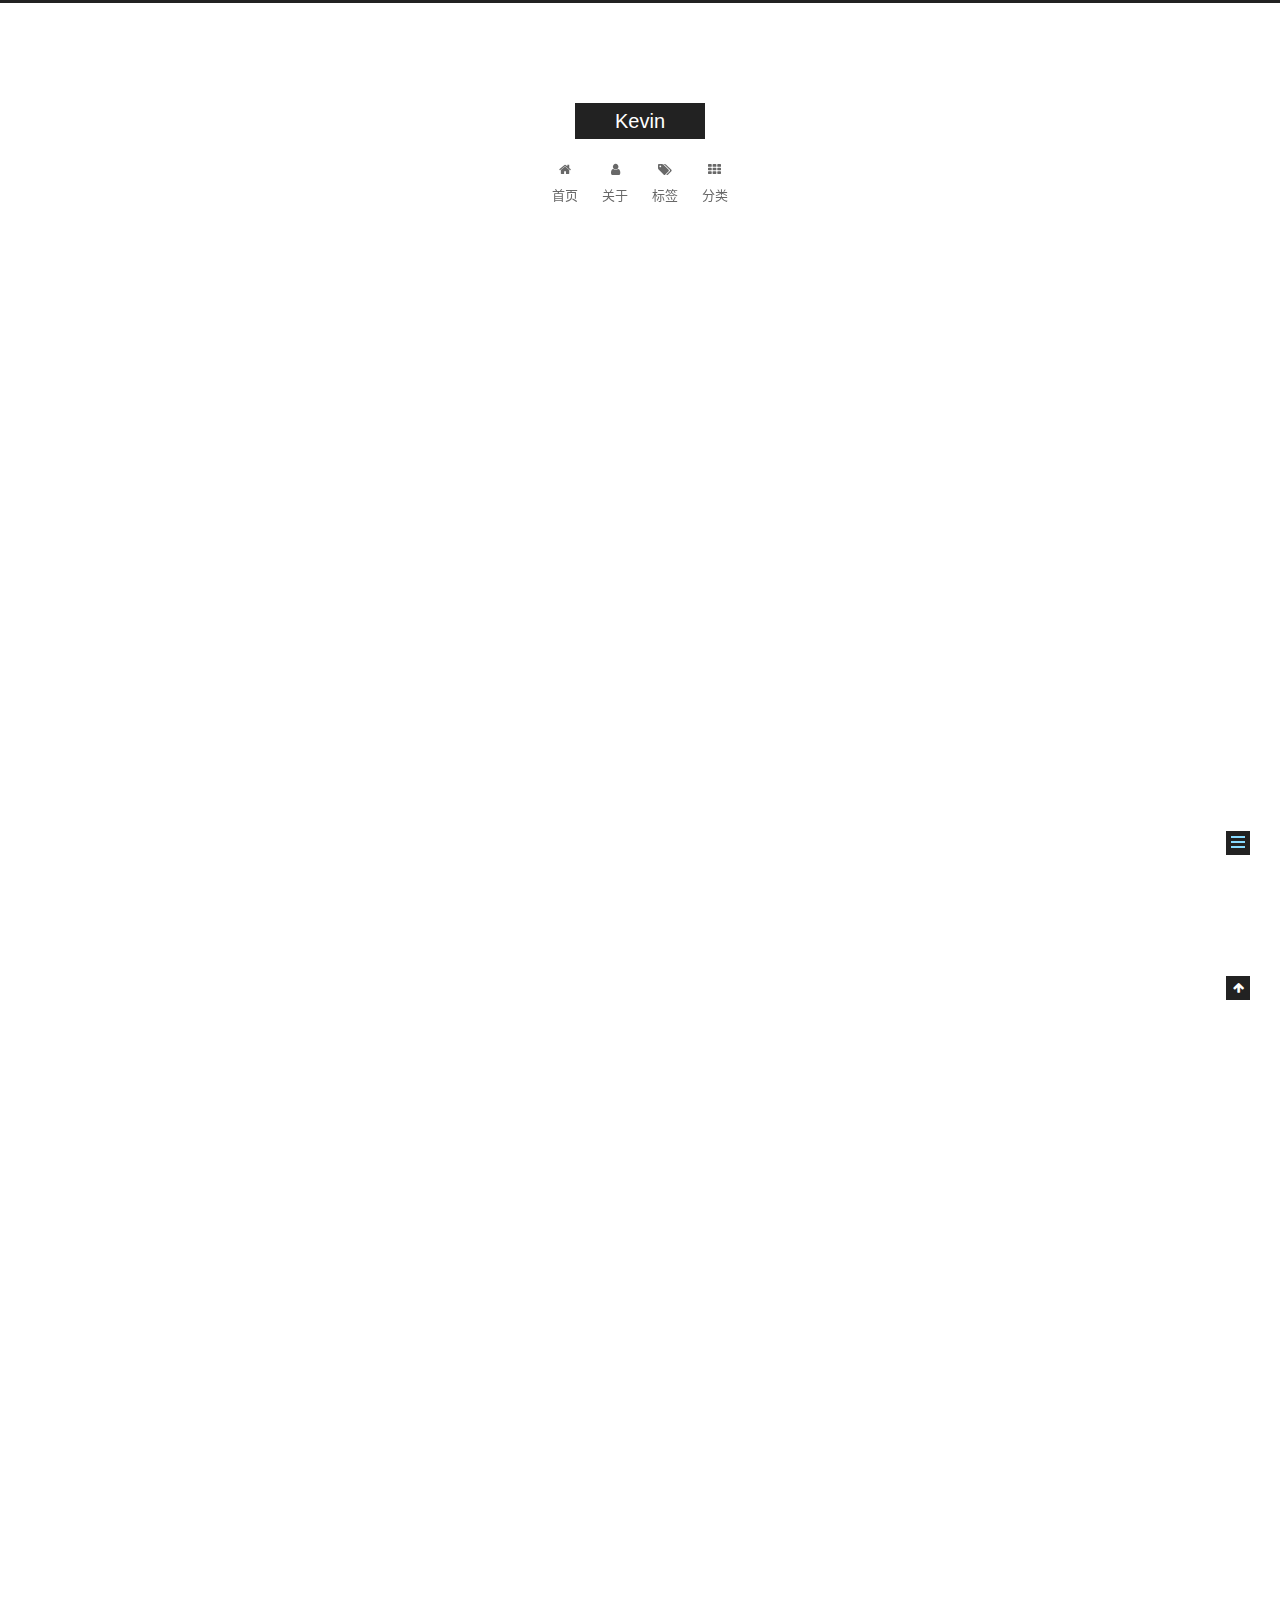
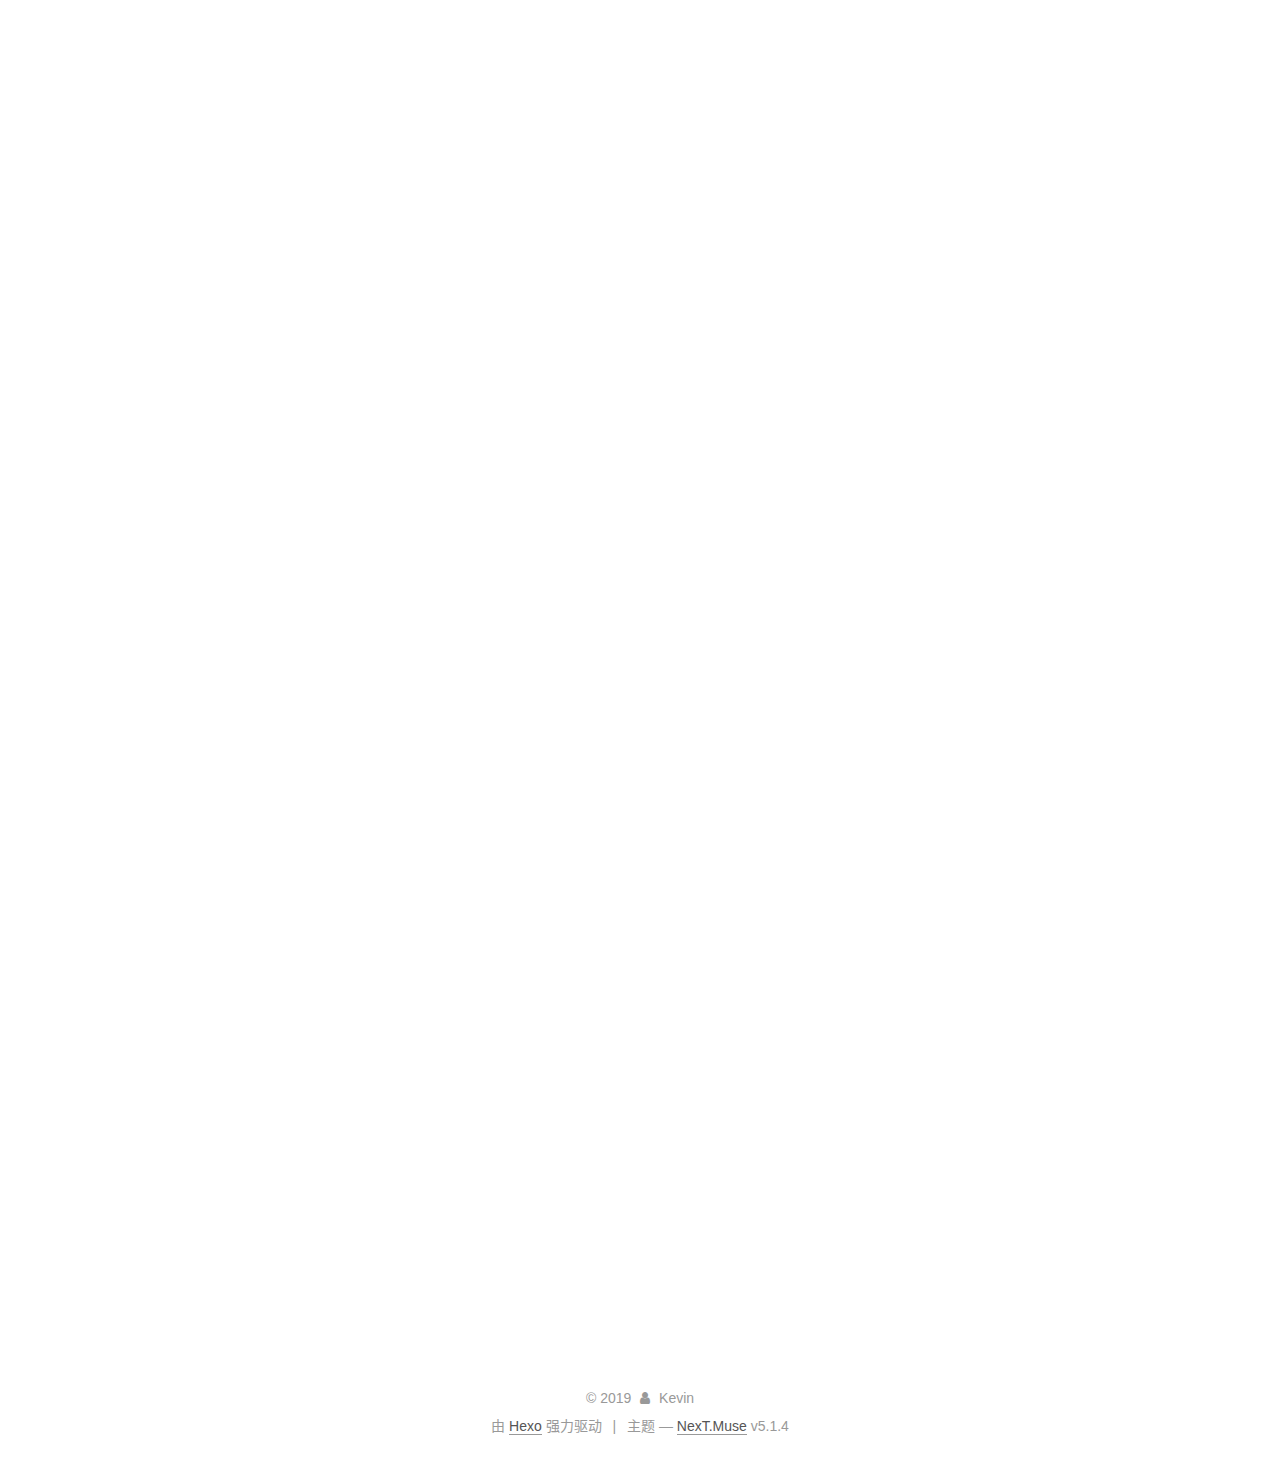
<file: 2019/07/13/sql基本语句/index.html>
<!DOCTYPE html>



  


<html class="theme-next muse use-motion" lang="zh-CN">
<head><meta name="generator" content="Hexo 3.9.0">
  <meta charset="UTF-8">
<meta http-equiv="X-UA-Compatible" content="IE=edge">
<meta name="viewport" content="width=device-width, initial-scale=1, maximum-scale=1">
<meta name="theme-color" content="#222">









<meta http-equiv="Cache-Control" content="no-transform">
<meta http-equiv="Cache-Control" content="no-siteapp">
















  
  
  <link href="/lib/fancybox/source/jquery.fancybox.css?v=2.1.5" rel="stylesheet" type="text/css">







<link href="/lib/font-awesome/css/font-awesome.min.css?v=4.6.2" rel="stylesheet" type="text/css">

<link href="/css/main.css?v=5.1.4" rel="stylesheet" type="text/css">


  <link rel="apple-touch-icon" sizes="180x180" href="/images/apple-touch-icon-next.png?v=5.1.4">


  <link rel="icon" type="image/png" sizes="32x32" href="/images/favicon-32x32-next.png?v=5.1.4">


  <link rel="icon" type="image/png" sizes="16x16" href="/images/favicon-16x16-next.png?v=5.1.4">


  <link rel="mask-icon" href="/images/logo.svg?v=5.1.4" color="#222">





  <meta name="keywords" content="Hexo, NexT">










<meta name="description" content="SQL SELECT 语法SELECT 列名称 FROM 表名称以及：SELECT * FROM 表名称注释：SQL 语句对大小写不敏感。SELECT 等效于 select。 Where条件 操作符    描述=    等于！=    不等于     大于&amp;lt;    小于=    大于等于&amp;lt;=    小于等于BETWEEN  （between）    在某个范围内LIKE">
<meta name="keywords" content="play">
<meta property="og:type" content="article">
<meta property="og:title" content="sql基本语句">
<meta property="og:url" content="http://yoursite.com/2019/07/13/sql基本语句/index.html">
<meta property="og:site_name" content="Kevin">
<meta property="og:description" content="SQL SELECT 语法SELECT 列名称 FROM 表名称以及：SELECT * FROM 表名称注释：SQL 语句对大小写不敏感。SELECT 等效于 select。 Where条件 操作符    描述=    等于！=    不等于     大于&amp;lt;    小于=    大于等于&amp;lt;=    小于等于BETWEEN  （between）    在某个范围内LIKE">
<meta property="og:locale" content="zh-CN">
<meta property="og:updated_time" content="2019-07-13T07:54:44.475Z">
<meta name="twitter:card" content="summary">
<meta name="twitter:title" content="sql基本语句">
<meta name="twitter:description" content="SQL SELECT 语法SELECT 列名称 FROM 表名称以及：SELECT * FROM 表名称注释：SQL 语句对大小写不敏感。SELECT 等效于 select。 Where条件 操作符    描述=    等于！=    不等于     大于&amp;lt;    小于=    大于等于&amp;lt;=    小于等于BETWEEN  （between）    在某个范围内LIKE">



<script type="text/javascript" id="hexo.configurations">
  var NexT = window.NexT || {};
  var CONFIG = {
    root: '/',
    scheme: 'Muse',
    version: '5.1.4',
    sidebar: {"position":"left","display":"always","offset":12,"b2t":false,"scrollpercent":false,"onmobile":false},
    fancybox: true,
    tabs: true,
    motion: {"enable":true,"async":false,"transition":{"post_block":"fadeIn","post_header":"slideDownIn","post_body":"slideDownIn","coll_header":"slideLeftIn","sidebar":"slideUpIn"}},
    duoshuo: {
      userId: '0',
      author: '博主'
    },
    algolia: {
      applicationID: '',
      apiKey: '',
      indexName: '',
      hits: {"per_page":10},
      labels: {"input_placeholder":"Search for Posts","hits_empty":"We didn't find any results for the search: ${query}","hits_stats":"${hits} results found in ${time} ms"}
    }
  };
</script>



  <link rel="canonical" href="http://yoursite.com/2019/07/13/sql基本语句/">





  <title>sql基本语句 | Kevin</title>
  





  <script type="text/javascript">
    var _hmt = _hmt || [];
    (function() {
      var hm = document.createElement("script");
      hm.src = "https://hm.baidu.com/hm.js?4aba2f2d8cdb2129c8a19d796fa44a7e";
      var s = document.getElementsByTagName("script")[0];
      s.parentNode.insertBefore(hm, s);
    })();
  </script>




</head>

<body itemscope itemtype="http://schema.org/WebPage" lang="zh-CN">

  
  
    
  

  <div class="container sidebar-position-left page-post-detail">
    <div class="headband"></div>

    <header id="header" class="header" itemscope itemtype="http://schema.org/WPHeader">
      <div class="header-inner"><div class="site-brand-wrapper">
  <div class="site-meta ">
    

    <div class="custom-logo-site-title">
      <a href="/" class="brand" rel="start">
        <span class="logo-line-before"><i></i></span>
        <span class="site-title">Kevin</span>
        <span class="logo-line-after"><i></i></span>
      </a>
    </div>
      
        <p class="site-subtitle"></p>
      
  </div>

  <div class="site-nav-toggle">
    <button>
      <span class="btn-bar"></span>
      <span class="btn-bar"></span>
      <span class="btn-bar"></span>
    </button>
  </div>
</div>

<nav class="site-nav">
  

  
    <ul id="menu" class="menu">
      
        
        <li class="menu-item menu-item-home">
          <a href="/" rel="section">
            
              <i class="menu-item-icon fa fa-fw fa-home"></i> <br>
            
            首页
          </a>
        </li>
      
        
        <li class="menu-item menu-item-about">
          <a href="/about/" rel="section">
            
              <i class="menu-item-icon fa fa-fw fa-user"></i> <br>
            
            关于
          </a>
        </li>
      
        
        <li class="menu-item menu-item-tags">
          <a href="/tags/" rel="section">
            
              <i class="menu-item-icon fa fa-fw fa-tags"></i> <br>
            
            标签
          </a>
        </li>
      
        
        <li class="menu-item menu-item-categories">
          <a href="/categories/" rel="section">
            
              <i class="menu-item-icon fa fa-fw fa-th"></i> <br>
            
            分类
          </a>
        </li>
      

      
    </ul>
  

  
</nav>



 </div>
    </header>

    <main id="main" class="main">
      <div class="main-inner">
        <div class="content-wrap">
          <div id="content" class="content">
            

  <div id="posts" class="posts-expand">
    

  

  
  
  

  <article class="post post-type-normal" itemscope itemtype="http://schema.org/Article">
  
  
  
  <div class="post-block">
    <link itemprop="mainEntityOfPage" href="http://yoursite.com/2019/07/13/sql基本语句/">

    <span hidden itemprop="author" itemscope itemtype="http://schema.org/Person">
      <meta itemprop="name" content="Kevin">
      <meta itemprop="description" content>
      <meta itemprop="image" content="/uploads/dm.jpg">
    </span>

    <span hidden itemprop="publisher" itemscope itemtype="http://schema.org/Organization">
      <meta itemprop="name" content="Kevin">
    </span>

    
      <header class="post-header">

        
        
          <h1 class="post-title" itemprop="name headline">sql基本语句</h1>
        

        <div class="post-meta">
          <span class="post-time">
            
              <span class="post-meta-item-icon">
                <i class="fa fa-calendar-o"></i>
              </span>
              
                <span class="post-meta-item-text">发表于</span>
              
              <time title="创建于" itemprop="dateCreated datePublished" datetime="2019-07-13T15:54:38+08:00">
                2019-07-13
              </time>
            

            

            
          </span>

          

          
            
          

          
          

          

          

          

        </div>
      </header>
    

    
    
    
    <div class="post-body" itemprop="articleBody">

      
      

      
        <p>SQL SELECT 语法<br>SELECT 列名称 FROM 表名称<br>以及：<br>SELECT * FROM 表名称<br>注释：SQL 语句对大小写不敏感。SELECT 等效于 select。</p>
<p>Where条件</p>
<p>操作符    描述<br>=    等于<br>！=    不等于</p>
<blockquote>
<p>   大于<br>&lt;    小于<br>=    大于等于<br>&lt;=    小于等于<br>BETWEEN  （between）    在某个范围内<br>LIKE        (like)    搜索某种模式</p>
</blockquote>
<p>SELECT DISTINCT 列名称 FROM 表名称<br>屏蔽重复的数据  只看不同的 不看相同的数据<br>distinct<br>Select distinct user from users<br>展示user这一行 不重复的数据 来自users这个表</p>
<blockquote>
</blockquote>
<p>SELECT * from users where year &gt;1995<br>查询这个表中 年份大于1995年的全列数据<br>SELECT *from users where user=’3’<br>查询这个表中 用户是3的全列数据</p>
<p>And<br>SELECT * FROM test WHERE name=’小花’ and age =’34’<br>查询test这个表里叫小花 并且24岁的数据<br>Or<br>SELECT * from test WHERE name =’小米’ or age=’12’<br>查询test 这个表里数据包含小米 或者年龄 在12岁的数据<br>Or 和 and 组合<br>SELECT * from test WHERE(age=’12’ or age=’34’)and <code>name</code>=’小米’<br>查询test 这个表里 年龄是12 或者 34 同时都叫小米的数据</p>
<p>Between 之间</p>
<p>Select * from test where age between age 17 and 18<br>查询 test 这个表里 年龄 在17 到 18 之间的全部内容</p>
<p>SELECT 产品名称,单价 from 产品 ORDER BY 单价</p>
<p>ORDER BY 语句<br>排序 order by<br>升序 ase<br> 降序 desc</p>
<p>Select  name,age from test order by age<br>根据 名字 和年龄 查找 test表 对 年龄从小到大排序<br>SELECT name,age from test ORDER by age DESC<br>根据 名字 和年龄 查找 test表 对 年龄从大到小排序  DESC逆顺序<br>SELECT name,age from test ORDER by age DESC,name ASC<br>根据 名字 和年龄 查找 test表 对 年龄从大到小排序  DESC逆顺序  ASC字母顺序<br>SQL INSERT INTO 语句</p>
<p>INSERT INTO 语句<br>INSERT INTO 语句用于向表格中插入新的行。<br>语法<br>INSERT INTO 表名称 VALUES (值1, 值2,….)<br>我们也可以指定所要插入数据的列：<br>INSERT INTO table_name (列1, 列2,…) VALUES (值1, 值2,….)</p>
<p>INSERT INTO test VALUES(‘6’,’小猫’,’123’,’34’,’女’)<br>插入 test (‘6’,’小猫’,’123’,’34’,’女’)<br>INSERT INTO test(ID,name,pwd,age,sex) VALUES(‘7’,’小王’,’123’,’34’,’女’)<br>插入 test 对应字段 对照相应的数据 字段用逗号， 数值用单引号</p>
<p>Update 语句<br>Update 语句用于修改表中的数据。<br>语法：<br>UPDATE 表名称 SET 列名称 = 新值 WHERE 列名称 = 某值<br>UPDATE test set name=32423 WHERE ID =7<br>修改test 中 名字 第七行 </p>
<p>UPDATE test set name=”小黑”,pwd=”没有密码” where id=7<br>修改 test表中 name 和密码字段的值 根据id修改</p>
<p>UPDATE test set pwd=”6666” WHERE name=”小草”<br>修改 test 表中 pwd 的值 根据 name修改</p>
<p>DELETE 语句<br>DELETE 语句用于删除表中的行。<br>语法<br>DELETE FROM 表名称 WHERE 列名称 = 值</p>
<p>DELETE FROM test WHERE id=1<br>删除id 为1的一行</p>
<p>删除所有行<br>可以在不删除表的情况下删除所有的行。这意味着表的结构、属性和索引都是完整的：<br>DELETE FROM 表名（test）</p>
<p>Like 模糊查询<br>SELECT * from test WHERE name like ‘小%’<br>查询 表里 有小的 内容<br>SELECT * from test WHERE name like ‘小_’<br>查询 表里 小字开头后面一个字符的内容<br>SELECT * from test WHERE name like ‘_小’<br>查询 表里 小字结尾前面一个字符的内容</p>
<p>聚合函数<br>Count() 查询几个id<br>Select count(id) from tets<br>查询id 有多少个<br>Max() 查询年龄里最大的<br>Select max(age) from tets<br>Min()查询年龄里最小的<br>Select min(age) from test<br>Sum()查询年龄的总和<br>Selecr sum(age) from test<br>Avg()查询年龄的平均值<br>Select avg(age) from tets</p>
<p>分组：<br>Group by</p>
<p>分页 limit n,m<br>Select * from test limit 0,3<br>查询下标从0开始到3的数据</p>
<p>约束<br>Primary key 主键 唯一不能为空<br>Unqque 唯一<br>Auto _increment 自增<br>Not_null 不为空<br>CREATE table test2(id int PRIMARY key auto_increment,name VARCHAR(10),age int(3))<br>创建 一个表为test2 id整型 主键唯一不能为空 自增 </p>
<p>两表联查<br>99查询<br>select test2.<code>name</code>,test3.<code>name</code> FROM test2,test3 where test2.id=test3.id<br>select * from test2,test3 WHERE test2.id= test3.id<br>内敛查询<br>select * from test2 join test3 on test2.id = test3.id<br>三表联查<br>select * from  test,test2,test3 WHERE test.id = test2.id = test3.id</p>
<p>select * from  test JOIN test2 JOIN test3 on test.id = test2.id = test3.id</p>
<p>左外链接和右外链接：<br>select * from  test2 left JOIN test3 on test2.id = test3.id</p>
<p>sqlserver 2008r2<br>char 不可变 不够后面会补充空格<br>varchar 可变</p>
<p>use dbtest1</p>
<p>create table ClassInfo<br>(<br>    cid int not null primary key identity(1,1),<br>    ctitle nvarchar(10)</p>
<p>)</p>
<p>create table studyinfo<br>(<br>    sid int not null primary key identity(1,1),  //主键 自增 且唯一<br>    sname nvarchar(10) not null,<br>    sgender bit default(0),<br>    sbirthday date,<br>    sphone char(11),<br>    semial varchar(20),<br>    cid int not null,<br>    foreign key(cid) references ClassInfo(cid)  //关系</p>
<p>)</p>
<p>select * from sysobjects where xtype=’U’  //查询用户创建的所有表<br>主键 primary key<br>非空 not null<br>唯一 unique<br>默认 default()<br>检查 check()<br>外建 foreign key(列名) references 表名（主表 列名）</p>
<p>use dbtest<br>select * from UserInfo<br>–21232f297a57a5a743894a0e4a801fc3 md5 32位小写加密admin<br>insert UserInfo(Name,Pwd,Date,tid)<br>values(‘小王’,’21232f297a57a5a743894a0e4a801fc3’,’1998-09-06’,1)<br>或者<br>insert UserInfo //默认<br>values(‘小王’,’21232f297a57a5a743894a0e4a801fc3’,’1998-09-06’,1)<br>再或者<br>insert UserInfo（Name） //默认<br>values(‘小王’)  字段要和值对应<br>批量添加<br>INSERT into Classinfo VALUES(‘朱雀’)<br>INSERT into Classinfo VALUES(‘玄武’)<br>INSERT into Classinfo VALUES(‘青龙’)<br>INSERT into Classinfo VALUES(‘白虎’)</p>
<p>select top 5 * from UserInfo<br>前5条数据<br>select top 5 percent * from UserInfo<br>前百分之5的数据</p>
<p>select distinct tid from UserInfo<br>消除重复distinct</p>
<p>连接查询  连接 inner join<br>select  ui.name ,ci.ctitle from UserInfo as ui inner join Classinfo as ci on ui.id=ci.cid<br>select 一表点字段 ，二表点字段 from 一表 as ui 连接语句 inner join 二表  as ci<br>on ui.id= ci.id</p>

      
    </div>
    
    
    

    

    

    

    <footer class="post-footer">
      

      
      
      

      
        <div class="post-nav">
          <div class="post-nav-next post-nav-item">
            
              <a href="/2019/07/13/激励自己/" rel="next" title="激励自己">
                <i class="fa fa-chevron-left"></i> 激励自己
              </a>
            
          </div>

          <span class="post-nav-divider"></span>

          <div class="post-nav-prev post-nav-item">
            
              <a href="/2019/07/13/或与非的关系/" rel="prev" title="或与非的关系">
                或与非的关系 <i class="fa fa-chevron-right"></i>
              </a>
            
          </div>
        </div>
      

      
      
    </footer>
  </div>
  
  
  
  </article>



    <div class="post-spread">
      
    </div>
  </div>


          </div>
          


          

  



        </div>
        
          
  
  <div class="sidebar-toggle">
    <div class="sidebar-toggle-line-wrap">
      <span class="sidebar-toggle-line sidebar-toggle-line-first"></span>
      <span class="sidebar-toggle-line sidebar-toggle-line-middle"></span>
      <span class="sidebar-toggle-line sidebar-toggle-line-last"></span>
    </div>
  </div>

  <aside id="sidebar" class="sidebar">
    
    <div class="sidebar-inner">

      

      

      <section class="site-overview-wrap sidebar-panel sidebar-panel-active">
        <div class="site-overview">
          <div class="site-author motion-element" itemprop="author" itemscope itemtype="http://schema.org/Person">
            
              <img class="site-author-image" itemprop="image" src="/uploads/dm.jpg" alt="Kevin">
            
              <p class="site-author-name" itemprop="name">Kevin</p>
              <p class="site-description motion-element" itemprop="description">真理惟一可靠的标准就是永远自相符合.</p>
          </div>

          <nav class="site-state motion-element">

            
              <div class="site-state-item site-state-posts">
              
                <a href="/archives">
              
                  <span class="site-state-item-count">6</span>
                  <span class="site-state-item-name">日志</span>
                </a>
              </div>
            

            

            

          </nav>

          

          
            <div class="links-of-author motion-element">
                
                  <span class="links-of-author-item">
                    <a href="https://github.com/fearlessrush" target="_blank" title="GitHub">
                      
                        <i class="fa fa-fw fa-github"></i>GitHub</a>
                  </span>
                
                  <span class="links-of-author-item">
                    <a href="mailto:liuchuang97n@gmail.com" target="_blank" title="E-Mail">
                      
                        <i class="fa fa-fw fa-envelope"></i>E-Mail</a>
                  </span>
                
                  <span class="links-of-author-item">
                    <a href="https://weibo.com/bilibililove" target="_blank" title="Weibo">
                      
                        <i class="fa fa-fw fa-weibo"></i>Weibo</a>
                  </span>
                
            </div>
          

          
          

          
          

          

        </div>
      </section>

      

      

    </div>
  </aside>


        
      </div>
    </main>

    <footer id="footer" class="footer">
      <div class="footer-inner">
        <div class="copyright">&copy; <span itemprop="copyrightYear">2019</span>
  <span class="with-love">
    <i class="fa fa-user"></i>
  </span>
  <span class="author" itemprop="copyrightHolder">Kevin</span>

  
</div>


  <div class="powered-by">由 <a class="theme-link" target="_blank" href="https://hexo.io">Hexo</a> 强力驱动</div>



  <span class="post-meta-divider">|</span>



  <div class="theme-info">主题 &mdash; <a class="theme-link" target="_blank" href="https://github.com/iissnan/hexo-theme-next">NexT.Muse</a> v5.1.4</div>




        







        
      </div>
    </footer>

    
      <div class="back-to-top">
        <i class="fa fa-arrow-up"></i>
        
      </div>
    

    

  </div>

  

<script type="text/javascript">
  if (Object.prototype.toString.call(window.Promise) !== '[object Function]') {
    window.Promise = null;
  }
</script>









  












  
  
    <script type="text/javascript" src="/lib/jquery/index.js?v=2.1.3"></script>
  

  
  
    <script type="text/javascript" src="/lib/fastclick/lib/fastclick.min.js?v=1.0.6"></script>
  

  
  
    <script type="text/javascript" src="/lib/jquery_lazyload/jquery.lazyload.js?v=1.9.7"></script>
  

  
  
    <script type="text/javascript" src="/lib/velocity/velocity.min.js?v=1.2.1"></script>
  

  
  
    <script type="text/javascript" src="/lib/velocity/velocity.ui.min.js?v=1.2.1"></script>
  

  
  
    <script type="text/javascript" src="/lib/fancybox/source/jquery.fancybox.pack.js?v=2.1.5"></script>
  


  


  <script type="text/javascript" src="/js/src/utils.js?v=5.1.4"></script>

  <script type="text/javascript" src="/js/src/motion.js?v=5.1.4"></script>



  
  

  
  <script type="text/javascript" src="/js/src/scrollspy.js?v=5.1.4"></script>
<script type="text/javascript" src="/js/src/post-details.js?v=5.1.4"></script>



  


  <script type="text/javascript" src="/js/src/bootstrap.js?v=5.1.4"></script>



  


  




	





  





  












  





  

  

  

  
  

  

  

  

</body>
</html>
</file>
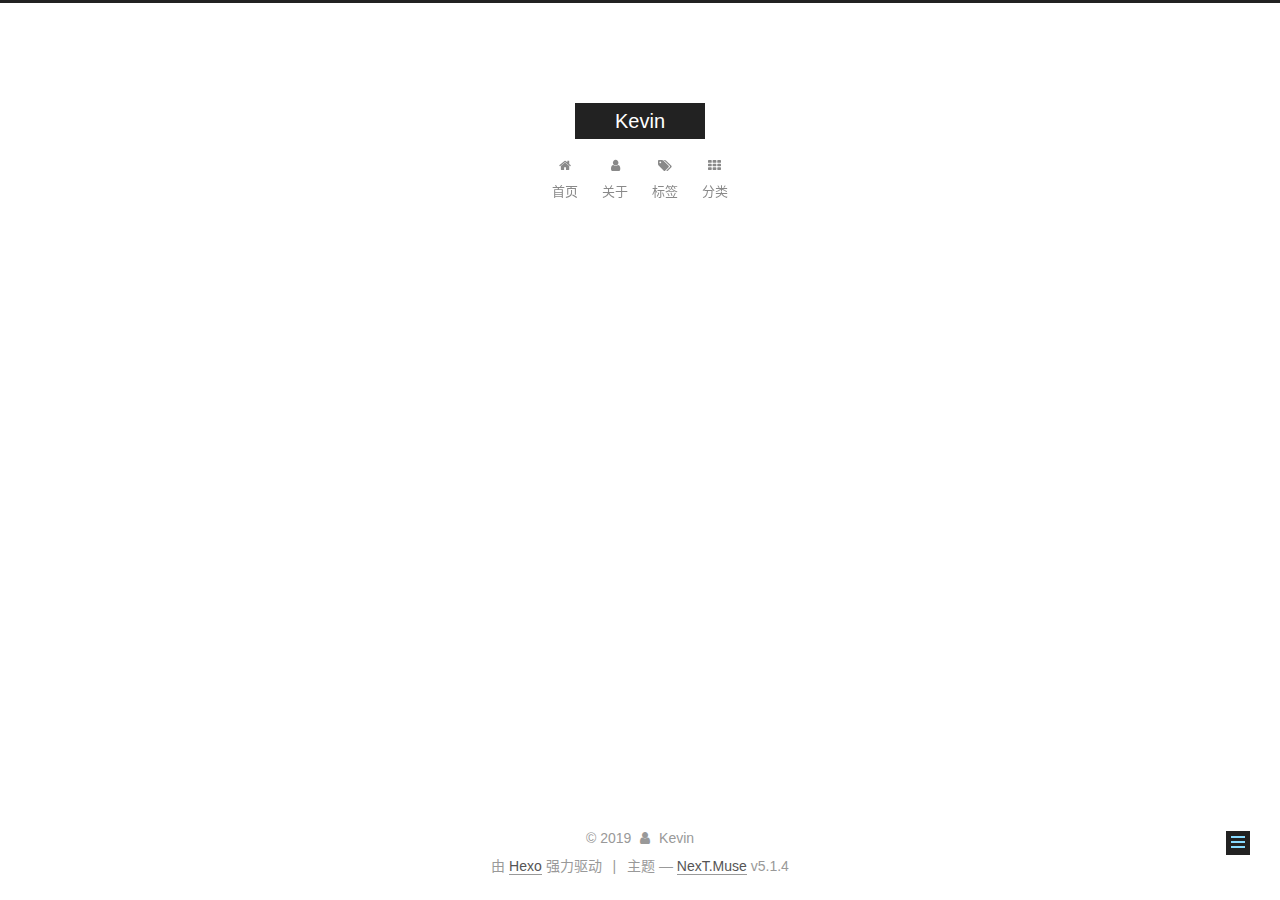
<file: 2019/07/13/test/index.html>
<!DOCTYPE html>



  


<html class="theme-next muse use-motion" lang="zh-CN">
<head><meta name="generator" content="Hexo 3.9.0">
  <meta charset="UTF-8">
<meta http-equiv="X-UA-Compatible" content="IE=edge">
<meta name="viewport" content="width=device-width, initial-scale=1, maximum-scale=1">
<meta name="theme-color" content="#222">









<meta http-equiv="Cache-Control" content="no-transform">
<meta http-equiv="Cache-Control" content="no-siteapp">
















  
  
  <link href="../../../../lib/fancybox/source/jquery.fancybox.css?v=2.1.5" rel="stylesheet" type="text/css">







<link href="../../../../lib/font-awesome/css/font-awesome.min.css?v=4.6.2" rel="stylesheet" type="text/css">

<link href="../../../../css/main.css?v=5.1.4" rel="stylesheet" type="text/css">


  <link rel="apple-touch-icon" sizes="180x180" href="../../../../images/apple-touch-icon-next.png?v=5.1.4">


  <link rel="icon" type="image/png" sizes="32x32" href="../../../../images/favicon-32x32-next.png?v=5.1.4">


  <link rel="icon" type="image/png" sizes="16x16" href="../../../../images/favicon-16x16-next.png?v=5.1.4">


  <link rel="mask-icon" href="../../../../images/logo.svg?v=5.1.4" color="#222">





  <meta name="keywords" content="Hexo, NexT">










<meta name="description" content="我想测试一下列表">
<meta name="keywords" content="play">
<meta property="og:type" content="article">
<meta property="og:title" content="test">
<meta property="og:url" content="http://yoursite.com/2019/07/13/test/index.html">
<meta property="og:site_name" content="Kevin">
<meta property="og:description" content="我想测试一下列表">
<meta property="og:locale" content="zh-CN">
<meta property="og:updated_time" content="2019-07-13T07:29:13.789Z">
<meta name="twitter:card" content="summary">
<meta name="twitter:title" content="test">
<meta name="twitter:description" content="我想测试一下列表">



<script type="text/javascript" id="hexo.configurations">
  var NexT = window.NexT || {};
  var CONFIG = {
    root: '/',
    scheme: 'Muse',
    version: '5.1.4',
    sidebar: {"position":"left","display":"always","offset":12,"b2t":false,"scrollpercent":false,"onmobile":false},
    fancybox: true,
    tabs: true,
    motion: {"enable":true,"async":false,"transition":{"post_block":"fadeIn","post_header":"slideDownIn","post_body":"slideDownIn","coll_header":"slideLeftIn","sidebar":"slideUpIn"}},
    duoshuo: {
      userId: '0',
      author: '博主'
    },
    algolia: {
      applicationID: '',
      apiKey: '',
      indexName: '',
      hits: {"per_page":10},
      labels: {"input_placeholder":"Search for Posts","hits_empty":"We didn't find any results for the search: ${query}","hits_stats":"${hits} results found in ${time} ms"}
    }
  };
</script>



  <link rel="canonical" href="http://yoursite.com/2019/07/13/test/">





  <title>test | Kevin</title>
  





  <script type="text/javascript">
    var _hmt = _hmt || [];
    (function() {
      var hm = document.createElement("script");
      hm.src = "https://hm.baidu.com/hm.js?4aba2f2d8cdb2129c8a19d796fa44a7e";
      var s = document.getElementsByTagName("script")[0];
      s.parentNode.insertBefore(hm, s);
    })();
  </script>




</head>

<body itemscope itemtype="http://schema.org/WebPage" lang="zh-CN">

  
  
    
  

  <div class="container sidebar-position-left page-post-detail">
    <div class="headband"></div>

    <header id="header" class="header" itemscope itemtype="http://schema.org/WPHeader">
      <div class="header-inner"><div class="site-brand-wrapper">
  <div class="site-meta ">
    

    <div class="custom-logo-site-title">
      <a href="/" class="brand" rel="start">
        <span class="logo-line-before"><i></i></span>
        <span class="site-title">Kevin</span>
        <span class="logo-line-after"><i></i></span>
      </a>
    </div>
      
        <p class="site-subtitle"></p>
      
  </div>

  <div class="site-nav-toggle">
    <button>
      <span class="btn-bar"></span>
      <span class="btn-bar"></span>
      <span class="btn-bar"></span>
    </button>
  </div>
</div>

<nav class="site-nav">
  

  
    <ul id="menu" class="menu">
      
        
        <li class="menu-item menu-item-home">
          <a href rel="section">
            
              <i class="menu-item-icon fa fa-fw fa-home"></i> <br>
            
            首页
          </a>
        </li>
      
        
        <li class="menu-item menu-item-about">
          <a href rel="section">
            
              <i class="menu-item-icon fa fa-fw fa-user"></i> <br>
            
            关于
          </a>
        </li>
      
        
        <li class="menu-item menu-item-tags">
          <a href rel="section">
            
              <i class="menu-item-icon fa fa-fw fa-tags"></i> <br>
            
            标签
          </a>
        </li>
      
        
        <li class="menu-item menu-item-categories">
          <a href rel="section">
            
              <i class="menu-item-icon fa fa-fw fa-th"></i> <br>
            
            分类
          </a>
        </li>
      

      
    </ul>
  

  
</nav>



 </div>
    </header>

    <main id="main" class="main">
      <div class="main-inner">
        <div class="content-wrap">
          <div id="content" class="content">
            

  <div id="posts" class="posts-expand">
    

  

  
  
  

  <article class="post post-type-normal" itemscope itemtype="http://schema.org/Article">
  
  
  
  <div class="post-block">
    <link itemprop="mainEntityOfPage" href="http://yoursite.com">

    <span hidden itemprop="author" itemscope itemtype="http://schema.org/Person">
      <meta itemprop="name" content="Kevin">
      <meta itemprop="description" content>
      <meta itemprop="image" content="../../../../uploads/dm.jpg">
    </span>

    <span hidden itemprop="publisher" itemscope itemtype="http://schema.org/Organization">
      <meta itemprop="name" content="Kevin">
    </span>

    
      <header class="post-header">

        
        
          <h1 class="post-title" itemprop="name headline">test</h1>
        

        <div class="post-meta">
          <span class="post-time">
            
              <span class="post-meta-item-icon">
                <i class="fa fa-calendar-o"></i>
              </span>
              
                <span class="post-meta-item-text">发表于</span>
              
              <time title="创建于" itemprop="dateCreated datePublished" datetime="2019-07-13T15:29:06+08:00">
                2019-07-13
              </time>
            

            

            
          </span>

          

          
            
          

          
          

          

          

          

        </div>
      </header>
    

    
    
    
    <div class="post-body" itemprop="articleBody">

      
      

      
        <p>我想测试一下列表</p>

      
    </div>
    
    
    

    

    

    

    <footer class="post-footer">
      

      
      
      

      
        <div class="post-nav">
          <div class="post-nav-next post-nav-item">
            
              <a href="../../10/你好/" rel="next" title="Linux基本操作">
                <i class="fa fa-chevron-left"></i> Linux基本操作
              </a>
            
          </div>

          <span class="post-nav-divider"></span>

          <div class="post-nav-prev post-nav-item">
            
          </div>
        </div>
      

      
      
    </footer>
  </div>
  
  
  
  </article>



    <div class="post-spread">
      
    </div>
  </div>


          </div>
          


          

  



        </div>
        
          
  
  <div class="sidebar-toggle">
    <div class="sidebar-toggle-line-wrap">
      <span class="sidebar-toggle-line sidebar-toggle-line-first"></span>
      <span class="sidebar-toggle-line sidebar-toggle-line-middle"></span>
      <span class="sidebar-toggle-line sidebar-toggle-line-last"></span>
    </div>
  </div>

  <aside id="sidebar" class="sidebar">
    
    <div class="sidebar-inner">

      

      

      <section class="site-overview-wrap sidebar-panel sidebar-panel-active">
        <div class="site-overview">
          <div class="site-author motion-element" itemprop="author" itemscope itemtype="http://schema.org/Person">
            
              <img class="site-author-image" itemprop="image" src="../../../../uploads/dm.jpg" alt="Kevin">
            
              <p class="site-author-name" itemprop="name">Kevin</p>
              <p class="site-description motion-element" itemprop="description">真理惟一可靠的标准就是永远自相符合.</p>
          </div>

          <nav class="site-state motion-element">

            
              <div class="site-state-item site-state-posts">
              
                <a href="../../../../archives">
              
                  <span class="site-state-item-count">2</span>
                  <span class="site-state-item-name">日志</span>
                </a>
              </div>
            

            

            

          </nav>

          

          
            <div class="links-of-author motion-element">
                
                  <span class="links-of-author-item">
                    <a href="https://github.com/fearlessrush" target="_blank" title="GitHub">
                      
                        <i class="fa fa-fw fa-github"></i>GitHub</a>
                  </span>
                
                  <span class="links-of-author-item">
                    <a href="mailto:liuchuang97n@gmail.com" target="_blank" title="E-Mail">
                      
                        <i class="fa fa-fw fa-envelope"></i>E-Mail</a>
                  </span>
                
                  <span class="links-of-author-item">
                    <a href="https://weibo.com/bilibililove" target="_blank" title="Weibo">
                      
                        <i class="fa fa-fw fa-weibo"></i>Weibo</a>
                  </span>
                
            </div>
          

          
          

          
          

          

        </div>
      </section>

      

      

    </div>
  </aside>


        
      </div>
    </main>

    <footer id="footer" class="footer">
      <div class="footer-inner">
        <div class="copyright">&copy; <span itemprop="copyrightYear">2019</span>
  <span class="with-love">
    <i class="fa fa-user"></i>
  </span>
  <span class="author" itemprop="copyrightHolder">Kevin</span>

  
</div>


  <div class="powered-by">由 <a class="theme-link" target="_blank" href="https://hexo.io">Hexo</a> 强力驱动</div>



  <span class="post-meta-divider">|</span>



  <div class="theme-info">主题 &mdash; <a class="theme-link" target="_blank" href="https://github.com/iissnan/hexo-theme-next">NexT.Muse</a> v5.1.4</div>




        







        
      </div>
    </footer>

    
      <div class="back-to-top">
        <i class="fa fa-arrow-up"></i>
        
      </div>
    

    

  </div>

  

<script type="text/javascript">
  if (Object.prototype.toString.call(window.Promise) !== '[object Function]') {
    window.Promise = null;
  }
</script>









  












  
  
    <script type="text/javascript" src="../../../../lib/jquery/index.js?v=2.1.3"></script>
  

  
  
    <script type="text/javascript" src="../../../../lib/fastclick/lib/fastclick.min.js?v=1.0.6"></script>
  

  
  
    <script type="text/javascript" src="../../../../lib/jquery_lazyload/jquery.lazyload.js?v=1.9.7"></script>
  

  
  
    <script type="text/javascript" src="../../../../lib/velocity/velocity.min.js?v=1.2.1"></script>
  

  
  
    <script type="text/javascript" src="../../../../lib/velocity/velocity.ui.min.js?v=1.2.1"></script>
  

  
  
    <script type="text/javascript" src="../../../../lib/fancybox/source/jquery.fancybox.pack.js?v=2.1.5"></script>
  


  


  <script type="text/javascript" src="../../../../js/src/utils.js?v=5.1.4"></script>

  <script type="text/javascript" src="../../../../js/src/motion.js?v=5.1.4"></script>



  
  

  
  <script type="text/javascript" src="../../../../js/src/scrollspy.js?v=5.1.4"></script>
<script type="text/javascript" src="../../../../js/src/post-details.js?v=5.1.4"></script>



  


  <script type="text/javascript" src="../../../../js/src/bootstrap.js?v=5.1.4"></script>



  


  




	





  





  












  





  

  

  

  
  

  

  

  

</body>
</html>
</file>
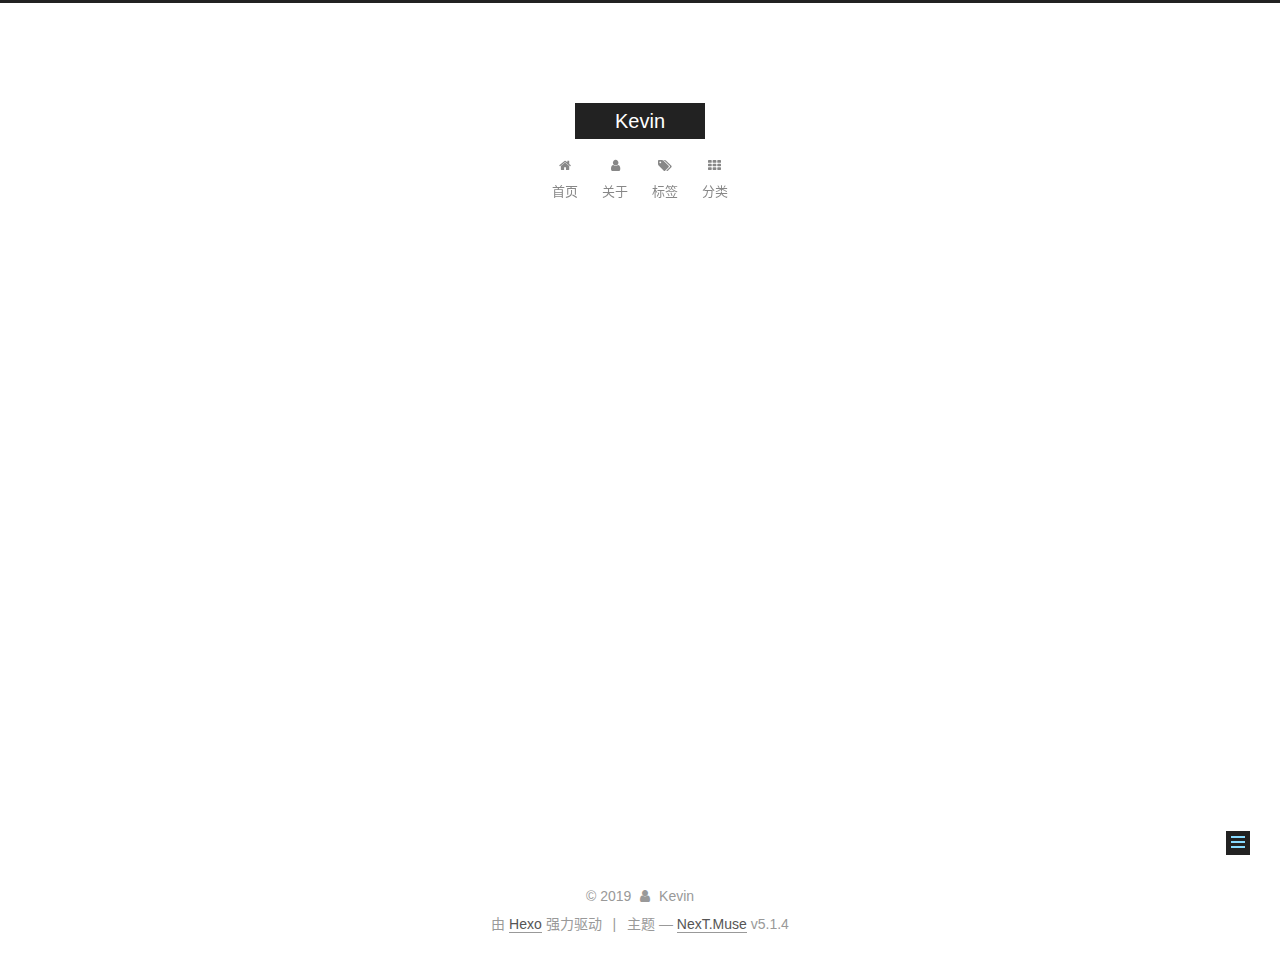
<file: 2019/07/13/或与非的关系/index.html>
<!DOCTYPE html>



  


<html class="theme-next muse use-motion" lang="zh-CN">
<head><meta name="generator" content="Hexo 3.9.0">
  <meta charset="UTF-8">
<meta http-equiv="X-UA-Compatible" content="IE=edge">
<meta name="viewport" content="width=device-width, initial-scale=1, maximum-scale=1">
<meta name="theme-color" content="#222">









<meta http-equiv="Cache-Control" content="no-transform">
<meta http-equiv="Cache-Control" content="no-siteapp">
















  
  
  <link href="/lib/fancybox/source/jquery.fancybox.css?v=2.1.5" rel="stylesheet" type="text/css">







<link href="/lib/font-awesome/css/font-awesome.min.css?v=4.6.2" rel="stylesheet" type="text/css">

<link href="/css/main.css?v=5.1.4" rel="stylesheet" type="text/css">


  <link rel="apple-touch-icon" sizes="180x180" href="/images/apple-touch-icon-next.png?v=5.1.4">


  <link rel="icon" type="image/png" sizes="32x32" href="/images/favicon-32x32-next.png?v=5.1.4">


  <link rel="icon" type="image/png" sizes="16x16" href="/images/favicon-16x16-next.png?v=5.1.4">


  <link rel="mask-icon" href="/images/logo.svg?v=5.1.4" color="#222">





  <meta name="keywords" content="Hexo, NexT">










<meta name="description" content="1 “!”(逻辑非)、“&amp;amp;&amp;amp;”(逻辑与)、“||”(逻辑或)是三种逻辑运算符。 2 “逻辑与”相当于生活中说的“并且”，就是两个条件都同时成立的情况下“逻辑与”的运算结果才为“真”。 3 “逻辑或”相当于生活中的“或者”，当两个条件中有任一个条件满足，“逻辑或”的运算结果就为“真” 4 ”逻辑非“就是指本来值的反。   ||    或者 只有有一个结果为真 就为真&amp;amp;&amp;amp">
<meta name="keywords" content="play">
<meta property="og:type" content="article">
<meta property="og:title" content="或与非的关系">
<meta property="og:url" content="http://yoursite.com/2019/07/13/或与非的关系/index.html">
<meta property="og:site_name" content="Kevin">
<meta property="og:description" content="1 “!”(逻辑非)、“&amp;amp;&amp;amp;”(逻辑与)、“||”(逻辑或)是三种逻辑运算符。 2 “逻辑与”相当于生活中说的“并且”，就是两个条件都同时成立的情况下“逻辑与”的运算结果才为“真”。 3 “逻辑或”相当于生活中的“或者”，当两个条件中有任一个条件满足，“逻辑或”的运算结果就为“真” 4 ”逻辑非“就是指本来值的反。   ||    或者 只有有一个结果为真 就为真&amp;amp;&amp;amp">
<meta property="og:locale" content="zh-CN">
<meta property="og:updated_time" content="2019-07-13T07:55:28.280Z">
<meta name="twitter:card" content="summary">
<meta name="twitter:title" content="或与非的关系">
<meta name="twitter:description" content="1 “!”(逻辑非)、“&amp;amp;&amp;amp;”(逻辑与)、“||”(逻辑或)是三种逻辑运算符。 2 “逻辑与”相当于生活中说的“并且”，就是两个条件都同时成立的情况下“逻辑与”的运算结果才为“真”。 3 “逻辑或”相当于生活中的“或者”，当两个条件中有任一个条件满足，“逻辑或”的运算结果就为“真” 4 ”逻辑非“就是指本来值的反。   ||    或者 只有有一个结果为真 就为真&amp;amp;&amp;amp">



<script type="text/javascript" id="hexo.configurations">
  var NexT = window.NexT || {};
  var CONFIG = {
    root: '/',
    scheme: 'Muse',
    version: '5.1.4',
    sidebar: {"position":"left","display":"always","offset":12,"b2t":false,"scrollpercent":false,"onmobile":false},
    fancybox: true,
    tabs: true,
    motion: {"enable":true,"async":false,"transition":{"post_block":"fadeIn","post_header":"slideDownIn","post_body":"slideDownIn","coll_header":"slideLeftIn","sidebar":"slideUpIn"}},
    duoshuo: {
      userId: '0',
      author: '博主'
    },
    algolia: {
      applicationID: '',
      apiKey: '',
      indexName: '',
      hits: {"per_page":10},
      labels: {"input_placeholder":"Search for Posts","hits_empty":"We didn't find any results for the search: ${query}","hits_stats":"${hits} results found in ${time} ms"}
    }
  };
</script>



  <link rel="canonical" href="http://yoursite.com/2019/07/13/或与非的关系/">





  <title>或与非的关系 | Kevin</title>
  





  <script type="text/javascript">
    var _hmt = _hmt || [];
    (function() {
      var hm = document.createElement("script");
      hm.src = "https://hm.baidu.com/hm.js?4aba2f2d8cdb2129c8a19d796fa44a7e";
      var s = document.getElementsByTagName("script")[0];
      s.parentNode.insertBefore(hm, s);
    })();
  </script>




</head>

<body itemscope itemtype="http://schema.org/WebPage" lang="zh-CN">

  
  
    
  

  <div class="container sidebar-position-left page-post-detail">
    <div class="headband"></div>

    <header id="header" class="header" itemscope itemtype="http://schema.org/WPHeader">
      <div class="header-inner"><div class="site-brand-wrapper">
  <div class="site-meta ">
    

    <div class="custom-logo-site-title">
      <a href="/" class="brand" rel="start">
        <span class="logo-line-before"><i></i></span>
        <span class="site-title">Kevin</span>
        <span class="logo-line-after"><i></i></span>
      </a>
    </div>
      
        <p class="site-subtitle"></p>
      
  </div>

  <div class="site-nav-toggle">
    <button>
      <span class="btn-bar"></span>
      <span class="btn-bar"></span>
      <span class="btn-bar"></span>
    </button>
  </div>
</div>

<nav class="site-nav">
  

  
    <ul id="menu" class="menu">
      
        
        <li class="menu-item menu-item-home">
          <a href="/" rel="section">
            
              <i class="menu-item-icon fa fa-fw fa-home"></i> <br>
            
            首页
          </a>
        </li>
      
        
        <li class="menu-item menu-item-about">
          <a href="/about/" rel="section">
            
              <i class="menu-item-icon fa fa-fw fa-user"></i> <br>
            
            关于
          </a>
        </li>
      
        
        <li class="menu-item menu-item-tags">
          <a href="/tags/" rel="section">
            
              <i class="menu-item-icon fa fa-fw fa-tags"></i> <br>
            
            标签
          </a>
        </li>
      
        
        <li class="menu-item menu-item-categories">
          <a href="/categories/" rel="section">
            
              <i class="menu-item-icon fa fa-fw fa-th"></i> <br>
            
            分类
          </a>
        </li>
      

      
    </ul>
  

  
</nav>



 </div>
    </header>

    <main id="main" class="main">
      <div class="main-inner">
        <div class="content-wrap">
          <div id="content" class="content">
            

  <div id="posts" class="posts-expand">
    

  

  
  
  

  <article class="post post-type-normal" itemscope itemtype="http://schema.org/Article">
  
  
  
  <div class="post-block">
    <link itemprop="mainEntityOfPage" href="http://yoursite.com/2019/07/13/或与非的关系/">

    <span hidden itemprop="author" itemscope itemtype="http://schema.org/Person">
      <meta itemprop="name" content="Kevin">
      <meta itemprop="description" content>
      <meta itemprop="image" content="/uploads/dm.jpg">
    </span>

    <span hidden itemprop="publisher" itemscope itemtype="http://schema.org/Organization">
      <meta itemprop="name" content="Kevin">
    </span>

    
      <header class="post-header">

        
        
          <h1 class="post-title" itemprop="name headline">或与非的关系</h1>
        

        <div class="post-meta">
          <span class="post-time">
            
              <span class="post-meta-item-icon">
                <i class="fa fa-calendar-o"></i>
              </span>
              
                <span class="post-meta-item-text">发表于</span>
              
              <time title="创建于" itemprop="dateCreated datePublished" datetime="2019-07-13T15:55:27+08:00">
                2019-07-13
              </time>
            

            

            
          </span>

          

          
            
          

          
          

          

          

          

        </div>
      </header>
    

    
    
    
    <div class="post-body" itemprop="articleBody">

      
      

      
        <p>1 “!”(逻辑非)、“&amp;&amp;”(逻辑与)、“||”(逻辑或)是三种逻辑运算符。</p>
<p>2 “逻辑与”相当于生活中说的“并且”，就是两个条件都同时成立的情况下“逻辑与”的运算结果才为“真”。</p>
<p>3 “逻辑或”相当于生活中的“或者”，当两个条件中有任一个条件满足，“逻辑或”的运算结果就为“真”</p>
<p>4 ”逻辑非“就是指本来值的反。</p>
<p>  ||    或者 只有有一个结果为真 就为真<br>&amp;&amp; 与 一个结果不为真 两个结果同时为真 才为真<br>  ！  如果是真 就是 假  如果是假就是真</p>

      
    </div>
    
    
    

    

    

    

    <footer class="post-footer">
      

      
      
      

      
        <div class="post-nav">
          <div class="post-nav-next post-nav-item">
            
              <a href="/2019/07/13/sql基本语句/" rel="next" title="sql基本语句">
                <i class="fa fa-chevron-left"></i> sql基本语句
              </a>
            
          </div>

          <span class="post-nav-divider"></span>

          <div class="post-nav-prev post-nav-item">
            
              <a href="/2019/07/13/EXSI/" rel="prev" title="EXSI">
                EXSI <i class="fa fa-chevron-right"></i>
              </a>
            
          </div>
        </div>
      

      
      
    </footer>
  </div>
  
  
  
  </article>



    <div class="post-spread">
      
    </div>
  </div>


          </div>
          


          

  



        </div>
        
          
  
  <div class="sidebar-toggle">
    <div class="sidebar-toggle-line-wrap">
      <span class="sidebar-toggle-line sidebar-toggle-line-first"></span>
      <span class="sidebar-toggle-line sidebar-toggle-line-middle"></span>
      <span class="sidebar-toggle-line sidebar-toggle-line-last"></span>
    </div>
  </div>

  <aside id="sidebar" class="sidebar">
    
    <div class="sidebar-inner">

      

      

      <section class="site-overview-wrap sidebar-panel sidebar-panel-active">
        <div class="site-overview">
          <div class="site-author motion-element" itemprop="author" itemscope itemtype="http://schema.org/Person">
            
              <img class="site-author-image" itemprop="image" src="/uploads/dm.jpg" alt="Kevin">
            
              <p class="site-author-name" itemprop="name">Kevin</p>
              <p class="site-description motion-element" itemprop="description">真理惟一可靠的标准就是永远自相符合.</p>
          </div>

          <nav class="site-state motion-element">

            
              <div class="site-state-item site-state-posts">
              
                <a href="/archives">
              
                  <span class="site-state-item-count">6</span>
                  <span class="site-state-item-name">日志</span>
                </a>
              </div>
            

            

            

          </nav>

          

          
            <div class="links-of-author motion-element">
                
                  <span class="links-of-author-item">
                    <a href="https://github.com/fearlessrush" target="_blank" title="GitHub">
                      
                        <i class="fa fa-fw fa-github"></i>GitHub</a>
                  </span>
                
                  <span class="links-of-author-item">
                    <a href="mailto:liuchuang97n@gmail.com" target="_blank" title="E-Mail">
                      
                        <i class="fa fa-fw fa-envelope"></i>E-Mail</a>
                  </span>
                
                  <span class="links-of-author-item">
                    <a href="https://weibo.com/bilibililove" target="_blank" title="Weibo">
                      
                        <i class="fa fa-fw fa-weibo"></i>Weibo</a>
                  </span>
                
            </div>
          

          
          

          
          

          

        </div>
      </section>

      

      

    </div>
  </aside>


        
      </div>
    </main>

    <footer id="footer" class="footer">
      <div class="footer-inner">
        <div class="copyright">&copy; <span itemprop="copyrightYear">2019</span>
  <span class="with-love">
    <i class="fa fa-user"></i>
  </span>
  <span class="author" itemprop="copyrightHolder">Kevin</span>

  
</div>


  <div class="powered-by">由 <a class="theme-link" target="_blank" href="https://hexo.io">Hexo</a> 强力驱动</div>



  <span class="post-meta-divider">|</span>



  <div class="theme-info">主题 &mdash; <a class="theme-link" target="_blank" href="https://github.com/iissnan/hexo-theme-next">NexT.Muse</a> v5.1.4</div>




        







        
      </div>
    </footer>

    
      <div class="back-to-top">
        <i class="fa fa-arrow-up"></i>
        
      </div>
    

    

  </div>

  

<script type="text/javascript">
  if (Object.prototype.toString.call(window.Promise) !== '[object Function]') {
    window.Promise = null;
  }
</script>









  












  
  
    <script type="text/javascript" src="/lib/jquery/index.js?v=2.1.3"></script>
  

  
  
    <script type="text/javascript" src="/lib/fastclick/lib/fastclick.min.js?v=1.0.6"></script>
  

  
  
    <script type="text/javascript" src="/lib/jquery_lazyload/jquery.lazyload.js?v=1.9.7"></script>
  

  
  
    <script type="text/javascript" src="/lib/velocity/velocity.min.js?v=1.2.1"></script>
  

  
  
    <script type="text/javascript" src="/lib/velocity/velocity.ui.min.js?v=1.2.1"></script>
  

  
  
    <script type="text/javascript" src="/lib/fancybox/source/jquery.fancybox.pack.js?v=2.1.5"></script>
  


  


  <script type="text/javascript" src="/js/src/utils.js?v=5.1.4"></script>

  <script type="text/javascript" src="/js/src/motion.js?v=5.1.4"></script>



  
  

  
  <script type="text/javascript" src="/js/src/scrollspy.js?v=5.1.4"></script>
<script type="text/javascript" src="/js/src/post-details.js?v=5.1.4"></script>



  


  <script type="text/javascript" src="/js/src/bootstrap.js?v=5.1.4"></script>



  


  




	





  





  












  





  

  

  

  
  

  

  

  

</body>
</html>
</file>
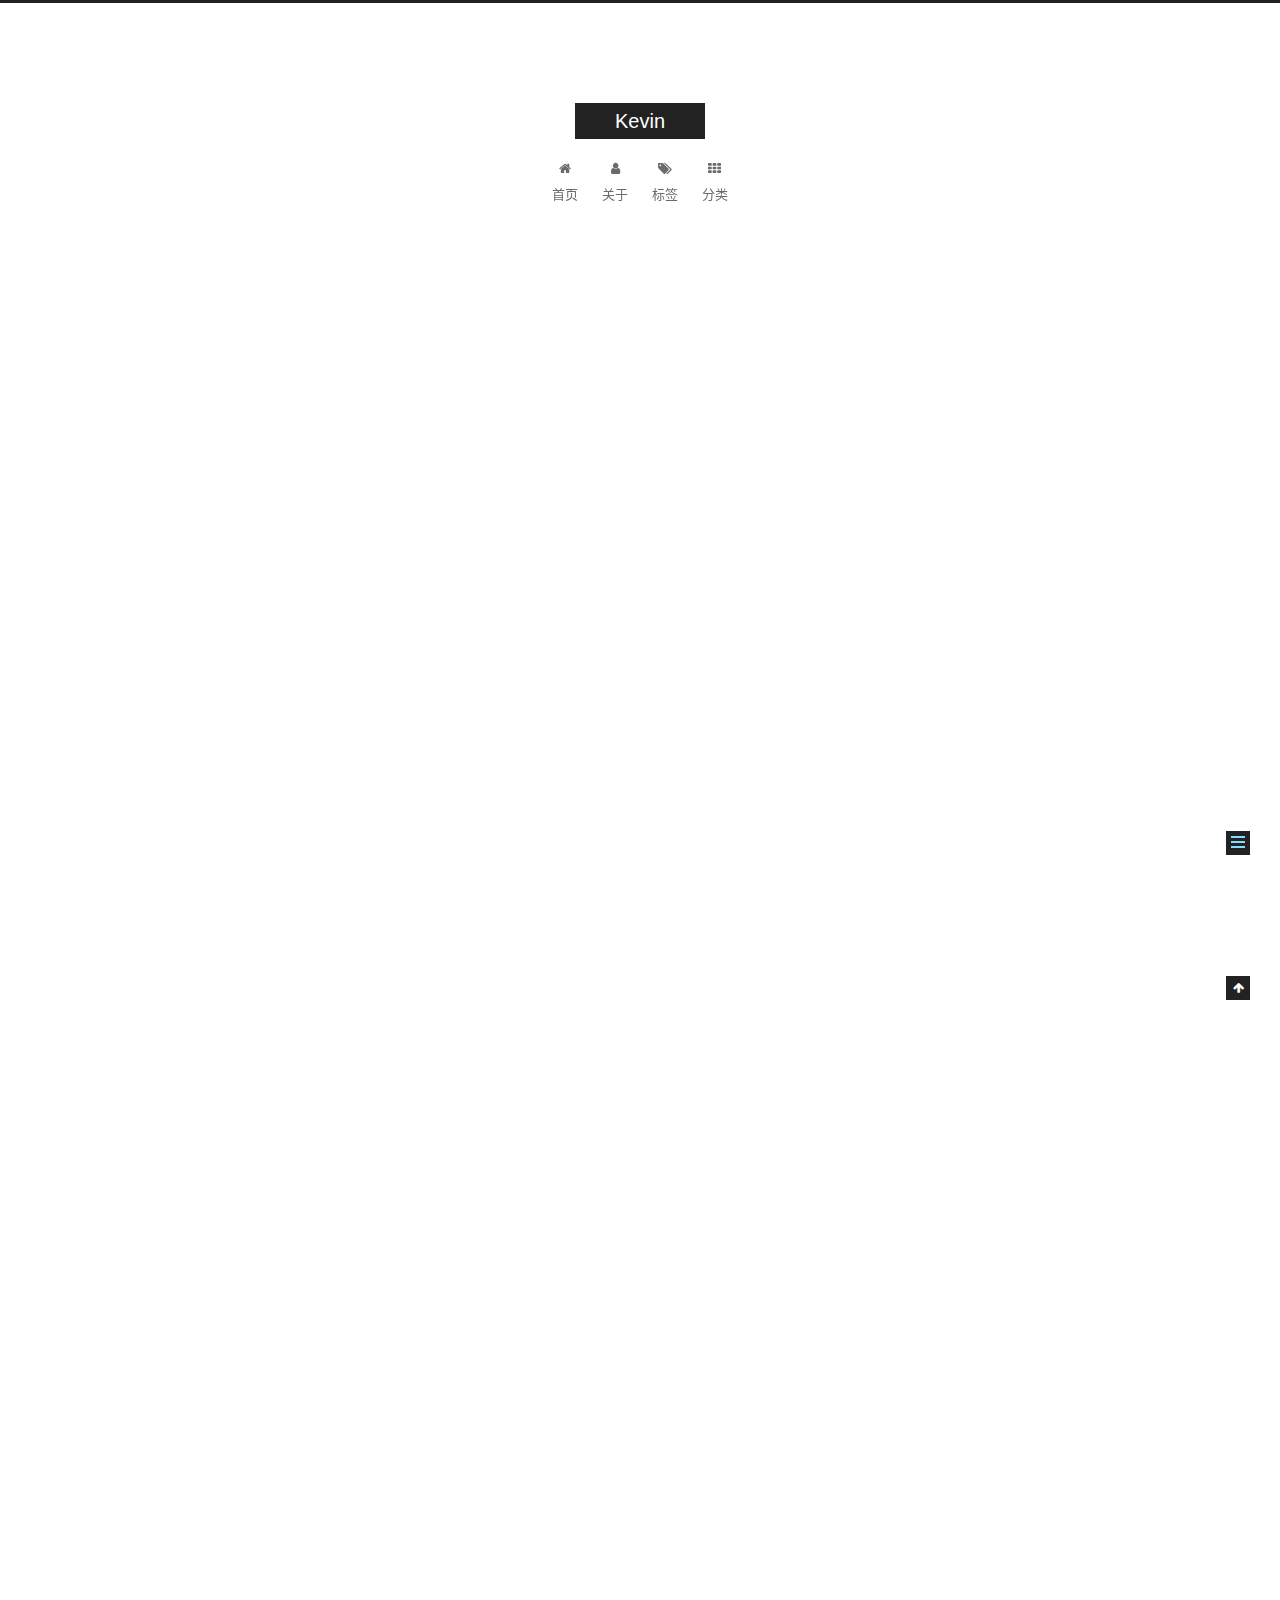
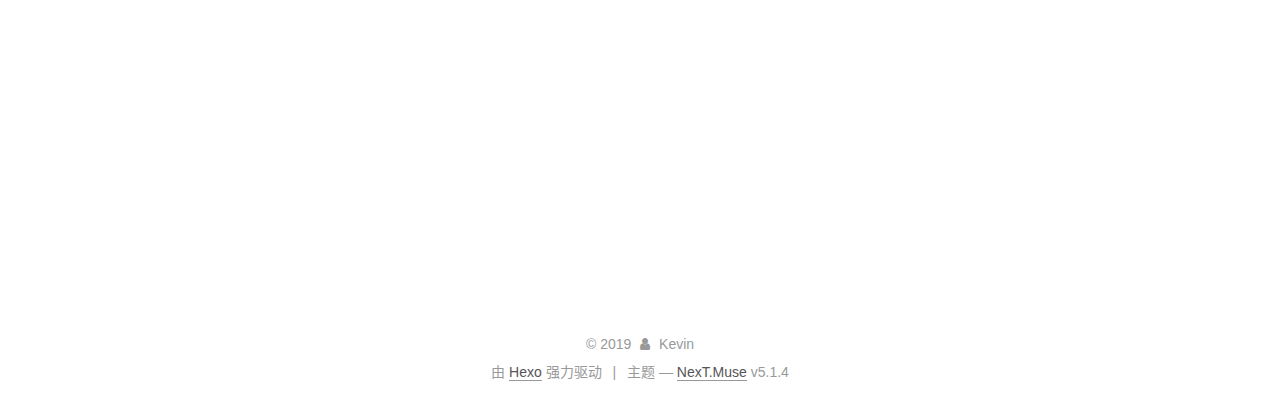
<file: 2019/07/13/激励自己/index.html>
<!DOCTYPE html>



  


<html class="theme-next muse use-motion" lang="zh-CN">
<head><meta name="generator" content="Hexo 3.9.0">
  <meta charset="UTF-8">
<meta http-equiv="X-UA-Compatible" content="IE=edge">
<meta name="viewport" content="width=device-width, initial-scale=1, maximum-scale=1">
<meta name="theme-color" content="#222">









<meta http-equiv="Cache-Control" content="no-transform">
<meta http-equiv="Cache-Control" content="no-siteapp">
















  
  
  <link href="/lib/fancybox/source/jquery.fancybox.css?v=2.1.5" rel="stylesheet" type="text/css">







<link href="/lib/font-awesome/css/font-awesome.min.css?v=4.6.2" rel="stylesheet" type="text/css">

<link href="/css/main.css?v=5.1.4" rel="stylesheet" type="text/css">


  <link rel="apple-touch-icon" sizes="180x180" href="/images/apple-touch-icon-next.png?v=5.1.4">


  <link rel="icon" type="image/png" sizes="32x32" href="/images/favicon-32x32-next.png?v=5.1.4">


  <link rel="icon" type="image/png" sizes="16x16" href="/images/favicon-16x16-next.png?v=5.1.4">


  <link rel="mask-icon" href="/images/logo.svg?v=5.1.4" color="#222">





  <meta name="keywords" content="Hexo, NexT">










<meta name="description" content="有人因为一句话，会对生活有了新的感悟；也有人会因为一句话，做一些不可思议的决定。书就是这么的独特，独特到会改变很多人的人生轨迹。经典的名著，更是诲人不倦。 生活不可能像你想象的那么好，但也不会像你想象的那么糟。——莫泊桑《羊脂球》每个人都在自己的生活中，努力着、拼命着。但我们知道，生活有时候很坏，你以为看到的是希望，偏偏给你的是一盆冷水。但有时候，你看不到希望时，又会收获很多意想不到的温暖。有人觉">
<meta name="keywords" content="play">
<meta property="og:type" content="article">
<meta property="og:title" content="激励自己">
<meta property="og:url" content="http://yoursite.com/2019/07/13/激励自己/index.html">
<meta property="og:site_name" content="Kevin">
<meta property="og:description" content="有人因为一句话，会对生活有了新的感悟；也有人会因为一句话，做一些不可思议的决定。书就是这么的独特，独特到会改变很多人的人生轨迹。经典的名著，更是诲人不倦。 生活不可能像你想象的那么好，但也不会像你想象的那么糟。——莫泊桑《羊脂球》每个人都在自己的生活中，努力着、拼命着。但我们知道，生活有时候很坏，你以为看到的是希望，偏偏给你的是一盆冷水。但有时候，你看不到希望时，又会收获很多意想不到的温暖。有人觉">
<meta property="og:locale" content="zh-CN">
<meta property="og:updated_time" content="2019-07-13T07:53:25.810Z">
<meta name="twitter:card" content="summary">
<meta name="twitter:title" content="激励自己">
<meta name="twitter:description" content="有人因为一句话，会对生活有了新的感悟；也有人会因为一句话，做一些不可思议的决定。书就是这么的独特，独特到会改变很多人的人生轨迹。经典的名著，更是诲人不倦。 生活不可能像你想象的那么好，但也不会像你想象的那么糟。——莫泊桑《羊脂球》每个人都在自己的生活中，努力着、拼命着。但我们知道，生活有时候很坏，你以为看到的是希望，偏偏给你的是一盆冷水。但有时候，你看不到希望时，又会收获很多意想不到的温暖。有人觉">



<script type="text/javascript" id="hexo.configurations">
  var NexT = window.NexT || {};
  var CONFIG = {
    root: '/',
    scheme: 'Muse',
    version: '5.1.4',
    sidebar: {"position":"left","display":"always","offset":12,"b2t":false,"scrollpercent":false,"onmobile":false},
    fancybox: true,
    tabs: true,
    motion: {"enable":true,"async":false,"transition":{"post_block":"fadeIn","post_header":"slideDownIn","post_body":"slideDownIn","coll_header":"slideLeftIn","sidebar":"slideUpIn"}},
    duoshuo: {
      userId: '0',
      author: '博主'
    },
    algolia: {
      applicationID: '',
      apiKey: '',
      indexName: '',
      hits: {"per_page":10},
      labels: {"input_placeholder":"Search for Posts","hits_empty":"We didn't find any results for the search: ${query}","hits_stats":"${hits} results found in ${time} ms"}
    }
  };
</script>



  <link rel="canonical" href="http://yoursite.com/2019/07/13/激励自己/">





  <title>激励自己 | Kevin</title>
  





  <script type="text/javascript">
    var _hmt = _hmt || [];
    (function() {
      var hm = document.createElement("script");
      hm.src = "https://hm.baidu.com/hm.js?4aba2f2d8cdb2129c8a19d796fa44a7e";
      var s = document.getElementsByTagName("script")[0];
      s.parentNode.insertBefore(hm, s);
    })();
  </script>




</head>

<body itemscope itemtype="http://schema.org/WebPage" lang="zh-CN">

  
  
    
  

  <div class="container sidebar-position-left page-post-detail">
    <div class="headband"></div>

    <header id="header" class="header" itemscope itemtype="http://schema.org/WPHeader">
      <div class="header-inner"><div class="site-brand-wrapper">
  <div class="site-meta ">
    

    <div class="custom-logo-site-title">
      <a href="/" class="brand" rel="start">
        <span class="logo-line-before"><i></i></span>
        <span class="site-title">Kevin</span>
        <span class="logo-line-after"><i></i></span>
      </a>
    </div>
      
        <p class="site-subtitle"></p>
      
  </div>

  <div class="site-nav-toggle">
    <button>
      <span class="btn-bar"></span>
      <span class="btn-bar"></span>
      <span class="btn-bar"></span>
    </button>
  </div>
</div>

<nav class="site-nav">
  

  
    <ul id="menu" class="menu">
      
        
        <li class="menu-item menu-item-home">
          <a href="/" rel="section">
            
              <i class="menu-item-icon fa fa-fw fa-home"></i> <br>
            
            首页
          </a>
        </li>
      
        
        <li class="menu-item menu-item-about">
          <a href="/about/" rel="section">
            
              <i class="menu-item-icon fa fa-fw fa-user"></i> <br>
            
            关于
          </a>
        </li>
      
        
        <li class="menu-item menu-item-tags">
          <a href="/tags/" rel="section">
            
              <i class="menu-item-icon fa fa-fw fa-tags"></i> <br>
            
            标签
          </a>
        </li>
      
        
        <li class="menu-item menu-item-categories">
          <a href="/categories/" rel="section">
            
              <i class="menu-item-icon fa fa-fw fa-th"></i> <br>
            
            分类
          </a>
        </li>
      

      
    </ul>
  

  
</nav>



 </div>
    </header>

    <main id="main" class="main">
      <div class="main-inner">
        <div class="content-wrap">
          <div id="content" class="content">
            

  <div id="posts" class="posts-expand">
    

  

  
  
  

  <article class="post post-type-normal" itemscope itemtype="http://schema.org/Article">
  
  
  
  <div class="post-block">
    <link itemprop="mainEntityOfPage" href="http://yoursite.com/2019/07/13/激励自己/">

    <span hidden itemprop="author" itemscope itemtype="http://schema.org/Person">
      <meta itemprop="name" content="Kevin">
      <meta itemprop="description" content>
      <meta itemprop="image" content="/uploads/dm.jpg">
    </span>

    <span hidden itemprop="publisher" itemscope itemtype="http://schema.org/Organization">
      <meta itemprop="name" content="Kevin">
    </span>

    
      <header class="post-header">

        
        
          <h1 class="post-title" itemprop="name headline">激励自己</h1>
        

        <div class="post-meta">
          <span class="post-time">
            
              <span class="post-meta-item-icon">
                <i class="fa fa-calendar-o"></i>
              </span>
              
                <span class="post-meta-item-text">发表于</span>
              
              <time title="创建于" itemprop="dateCreated datePublished" datetime="2019-07-13T15:53:18+08:00">
                2019-07-13
              </time>
            

            

            
          </span>

          

          
            
          

          
          

          

          

          

        </div>
      </header>
    

    
    
    
    <div class="post-body" itemprop="articleBody">

      
      

      
        <p>有人因为一句话，会对生活有了新的感悟；也有人会因为一句话，做一些不可思议的决定。<br>书就是这么的独特，独特到会改变很多人的人生轨迹。经典的名著，更是诲人不倦。</p>
<p>生活不可能像你想象的那么好，但也不会像你想象的那么糟。——莫泊桑《羊脂球》<br>每个人都在自己的生活中，努力着、拼命着。但我们知道，生活有时候很坏，你以为看到的是希望，偏偏给你的是一盆冷水。<br>但有时候，你看不到希望时，又会收获很多意想不到的温暖。<br>有人觉得自己的生活很不幸，总不能顺顺利利妥妥当当。可回头去看看别人，别人的生活也许更糟。所以要珍惜拥有，一切都会好起来的。</p>
<p>物竞天择，适者生存。—— 达尔文《物种起源》<br>生物之间相互竞争，能适应者生存下来。<br>生物，不单单指那些动物，人也是一样。你觉得社会给每个人的机会是均等的，但并不是。<br>社会并不是机会均等的，人想要生活，想要成功，就要主动进攻，去把握各种可能把握的机会。如果只是等待机会，那最大的可能就是被淘汰。<br>要更好的生存，就要逼自己优秀，才能拿到更好的资源。</p>
<p>君子坦荡荡，小人常戚戚。——孔子《论语》<br>这个世上，有君子，也有小人，是再正常不过的事情。<br>从小父母就教我们，做人，就要坦荡荡，不去给人添麻烦，不去干些歪门邪道的事。<br>光明磊落的人，不忧也不惧，他们对得起自己的所作所为。喜欢算计的人，才容易患得患失，庸人自扰就是这个道理。<br>即是说做人根本，也是告诫后人，万事不要太怨天尤人，掌控情绪，也是掌控人生。<br>孔子还有话说：“在邦无怨，在家无怨”。怨气，是最不能要的东西。就算生活困难，吃粗粮，喝冷水，弯着胳膊做枕头，也有着自己的人生乐趣。</p>
<p>记住该记住的，忘记该忘记的。改变能改变的，接受不能改变的。——塞林格《麦田守望者》<br>记住、忘记、改变、接受，这些都是构成人生态度的必需品。<br>记住什么？一些美好的回忆，对你好的人，你非常有成就感的事情。整个人生长路，这些是等你到老去时，最值得回首的往事。<br>忘记什么？给你痛苦和不安，难以挽回的人，不属于自己的东西。不要给自己徒添烦恼。<br>不要为还没发生过的事情而烦恼，也不要对已经发生的事情而恐惧。还没发生的，不一定就会来。而已经来了的麻烦，哪怕再害怕也没用，还不如去好好面对呢。<br>所以做人就是这样，要么就安之若素，要么就奋勇前进。永远都不要太去强求什么。</p>
<p>幸福就是一双鞋，合不合适只有自己一个人知道。——大仲马《基督山伯爵》<br>有人会太在意外界的声音，以为人家说好的，也许对自己就是好的，以为别人说不好的，那肯定就是不能要的。<br>但到底是不是合适你的，旁人又怎么知道呢？<br>好比上学，你学什么专业，更主要的是看你的兴趣。学一个自己没感觉的专业，只会越学越累。<br>选择一份工作，不是别人说那个工作有前途你就去应聘。就算你真得到那份工作，也只会越来越无力应对。<br>感情、婚姻更是如此，幸不幸福满不满足，最后还是看你自己感觉合不合适，能不能一起走下去。</p>
<p>人生一世，草木一秋。——吴承恩《西游记》<br>到老了，才会发现，人这一辈子，其实不过几万天。<br>一个人出生，就和草木一样。破土、生芽、长叶、结果、落叶……最后尘归尘土归土。<br>要说人生长，也长。要说短，也短。最重要的，是看你选择怎么活。<br>生命于每个人而言，都只有一次。庸庸碌碌也是过，精精彩彩也是活。虚度年华的人不少，真实鲜活的人也不少。到老到走，别让自己后悔就行。<br>花有重开日，人无再少年。无论你处在什么年龄，都要认真地活。</p>

      
    </div>
    
    
    

    

    

    

    <footer class="post-footer">
      

      
      
      

      
        <div class="post-nav">
          <div class="post-nav-next post-nav-item">
            
              <a href="/2019/07/13/LAMP环境安装和根据端口配置多个项目/" rel="next" title="LAMP环境安装和根据端口配置多个项目">
                <i class="fa fa-chevron-left"></i> LAMP环境安装和根据端口配置多个项目
              </a>
            
          </div>

          <span class="post-nav-divider"></span>

          <div class="post-nav-prev post-nav-item">
            
              <a href="/2019/07/13/sql基本语句/" rel="prev" title="sql基本语句">
                sql基本语句 <i class="fa fa-chevron-right"></i>
              </a>
            
          </div>
        </div>
      

      
      
    </footer>
  </div>
  
  
  
  </article>



    <div class="post-spread">
      
    </div>
  </div>


          </div>
          


          

  



        </div>
        
          
  
  <div class="sidebar-toggle">
    <div class="sidebar-toggle-line-wrap">
      <span class="sidebar-toggle-line sidebar-toggle-line-first"></span>
      <span class="sidebar-toggle-line sidebar-toggle-line-middle"></span>
      <span class="sidebar-toggle-line sidebar-toggle-line-last"></span>
    </div>
  </div>

  <aside id="sidebar" class="sidebar">
    
    <div class="sidebar-inner">

      

      

      <section class="site-overview-wrap sidebar-panel sidebar-panel-active">
        <div class="site-overview">
          <div class="site-author motion-element" itemprop="author" itemscope itemtype="http://schema.org/Person">
            
              <img class="site-author-image" itemprop="image" src="/uploads/dm.jpg" alt="Kevin">
            
              <p class="site-author-name" itemprop="name">Kevin</p>
              <p class="site-description motion-element" itemprop="description">真理惟一可靠的标准就是永远自相符合.</p>
          </div>

          <nav class="site-state motion-element">

            
              <div class="site-state-item site-state-posts">
              
                <a href="/archives">
              
                  <span class="site-state-item-count">6</span>
                  <span class="site-state-item-name">日志</span>
                </a>
              </div>
            

            

            

          </nav>

          

          
            <div class="links-of-author motion-element">
                
                  <span class="links-of-author-item">
                    <a href="https://github.com/fearlessrush" target="_blank" title="GitHub">
                      
                        <i class="fa fa-fw fa-github"></i>GitHub</a>
                  </span>
                
                  <span class="links-of-author-item">
                    <a href="mailto:liuchuang97n@gmail.com" target="_blank" title="E-Mail">
                      
                        <i class="fa fa-fw fa-envelope"></i>E-Mail</a>
                  </span>
                
                  <span class="links-of-author-item">
                    <a href="https://weibo.com/bilibililove" target="_blank" title="Weibo">
                      
                        <i class="fa fa-fw fa-weibo"></i>Weibo</a>
                  </span>
                
            </div>
          

          
          

          
          

          

        </div>
      </section>

      

      

    </div>
  </aside>


        
      </div>
    </main>

    <footer id="footer" class="footer">
      <div class="footer-inner">
        <div class="copyright">&copy; <span itemprop="copyrightYear">2019</span>
  <span class="with-love">
    <i class="fa fa-user"></i>
  </span>
  <span class="author" itemprop="copyrightHolder">Kevin</span>

  
</div>


  <div class="powered-by">由 <a class="theme-link" target="_blank" href="https://hexo.io">Hexo</a> 强力驱动</div>



  <span class="post-meta-divider">|</span>



  <div class="theme-info">主题 &mdash; <a class="theme-link" target="_blank" href="https://github.com/iissnan/hexo-theme-next">NexT.Muse</a> v5.1.4</div>




        







        
      </div>
    </footer>

    
      <div class="back-to-top">
        <i class="fa fa-arrow-up"></i>
        
      </div>
    

    

  </div>

  

<script type="text/javascript">
  if (Object.prototype.toString.call(window.Promise) !== '[object Function]') {
    window.Promise = null;
  }
</script>









  












  
  
    <script type="text/javascript" src="/lib/jquery/index.js?v=2.1.3"></script>
  

  
  
    <script type="text/javascript" src="/lib/fastclick/lib/fastclick.min.js?v=1.0.6"></script>
  

  
  
    <script type="text/javascript" src="/lib/jquery_lazyload/jquery.lazyload.js?v=1.9.7"></script>
  

  
  
    <script type="text/javascript" src="/lib/velocity/velocity.min.js?v=1.2.1"></script>
  

  
  
    <script type="text/javascript" src="/lib/velocity/velocity.ui.min.js?v=1.2.1"></script>
  

  
  
    <script type="text/javascript" src="/lib/fancybox/source/jquery.fancybox.pack.js?v=2.1.5"></script>
  


  


  <script type="text/javascript" src="/js/src/utils.js?v=5.1.4"></script>

  <script type="text/javascript" src="/js/src/motion.js?v=5.1.4"></script>



  
  

  
  <script type="text/javascript" src="/js/src/scrollspy.js?v=5.1.4"></script>
<script type="text/javascript" src="/js/src/post-details.js?v=5.1.4"></script>



  


  <script type="text/javascript" src="/js/src/bootstrap.js?v=5.1.4"></script>



  


  




	





  





  












  





  

  

  

  
  

  

  

  

</body>
</html>
</file>
<file: css/main.css>
/* normalize.css v3.0.2 | MIT License | git.io/normalize */
html {
  font-family: sans-serif; /* 1 */
  -ms-text-size-adjust: 100%; /* 2 */
  -webkit-text-size-adjust: 100%; /* 2 */
}
body {
  margin: 0;
}
article,
aside,
details,
figcaption,
figure,
footer,
header,
hgroup,
main,
menu,
nav,
section,
summary {
  display: block;
}
audio,
canvas,
progress,
video {
  display: inline-block; /* 1 */
  vertical-align: baseline; /* 2 */
}
audio:not([controls]) {
  display: none;
  height: 0;
}
[hidden],
template {
  display: none;
}
a {
  background-color: transparent;
}
a:active,
a:hover {
  outline: 0;
}
abbr[title] {
  border-bottom: 1px dotted;
}
b,
strong {
  font-weight: bold;
}
dfn {
  font-style: italic;
}
h1 {
  font-size: 2em;
  margin: 0.67em 0;
}
mark {
  background: #ff0;
  color: #000;
}
small {
  font-size: 80%;
}
sub,
sup {
  font-size: 75%;
  line-height: 0;
  position: relative;
  vertical-align: baseline;
}
sup {
  top: -0.5em;
}
sub {
  bottom: -0.25em;
}
img {
  border: 0;
}
svg:not(:root) {
  overflow: hidden;
}
figure {
  margin: 1em 40px;
}
hr {
  -moz-box-sizing: content-box;
  box-sizing: content-box;
  height: 0;
}
pre {
  overflow: auto;
}
code,
kbd,
pre,
samp {
  font-family: monospace, monospace;
  font-size: 1em;
}
button,
input,
optgroup,
select,
textarea {
  color: inherit; /* 1 */
  font: inherit; /* 2 */
  margin: 0; /* 3 */
}
button {
  overflow: visible;
}
button,
select {
  text-transform: none;
}
button,
html input[type="button"],
input[type="reset"],
input[type="submit"] {
  -webkit-appearance: button; /* 2 */
  cursor: pointer; /* 3 */
}
button[disabled],
html input[disabled] {
  cursor: default;
}
button::-moz-focus-inner,
input::-moz-focus-inner {
  border: 0;
  padding: 0;
}
input {
  line-height: normal;
}
input[type="checkbox"],
input[type="radio"] {
  box-sizing: border-box; /* 1 */
  padding: 0; /* 2 */
}
input[type="number"]::-webkit-inner-spin-button,
input[type="number"]::-webkit-outer-spin-button {
  height: auto;
}
input[type="search"] {
  -webkit-appearance: textfield; /* 1 */
  -moz-box-sizing: content-box;
  -webkit-box-sizing: content-box; /* 2 */
  box-sizing: content-box;
}
input[type="search"]::-webkit-search-cancel-button,
input[type="search"]::-webkit-search-decoration {
  -webkit-appearance: none;
}
fieldset {
  border: 1px solid #c0c0c0;
  margin: 0 2px;
  padding: 0.35em 0.625em 0.75em;
}
legend {
  border: 0; /* 1 */
  padding: 0; /* 2 */
}
textarea {
  overflow: auto;
}
optgroup {
  font-weight: bold;
}
table {
  border-collapse: collapse;
  border-spacing: 0;
}
td,
th {
  padding: 0;
}
::selection {
  background: #262a30;
  color: #fff;
}
body {
  position: relative;
  font-family: 'Lato', "PingFang SC", "Microsoft YaHei", sans-serif;
  font-size: 14px;
  line-height: 2;
  color: #555;
  background: #fff;
}
@media (max-width: 767px) {
  body {
    padding-right: 0 !important;
  }
}
@media (min-width: 768px) and (max-width: 991px) {
  body {
    padding-right: 0 !important;
  }
}
@media (min-width: 1600px) {
  body {
    font-size: 16px;
  }
}
h1,
h2,
h3,
h4,
h5,
h6 {
  margin: 0;
  padding: 0;
  font-weight: bold;
  line-height: 1.5;
  font-family: 'Lato', "PingFang SC", "Microsoft YaHei", sans-serif;
}
h2,
h3,
h4,
h5,
h6 {
  margin: 20px 0 15px;
}
h1 {
  font-size: 22px;
}
@media (max-width: 767px) {
  h1 {
    font-size: 18px;
  }
}
h2 {
  font-size: 20px;
}
@media (max-width: 767px) {
  h2 {
    font-size: 16px;
  }
}
h3 {
  font-size: 18px;
}
@media (max-width: 767px) {
  h3 {
    font-size: 14px;
  }
}
h4 {
  font-size: 16px;
}
@media (max-width: 767px) {
  h4 {
    font-size: 12px;
  }
}
h5 {
  font-size: 14px;
}
@media (max-width: 767px) {
  h5 {
    font-size: 10px;
  }
}
h6 {
  font-size: 12px;
}
@media (max-width: 767px) {
  h6 {
    font-size: 8px;
  }
}
p {
  margin: 0 0 20px 0;
}
a {
  color: #555;
  text-decoration: none;
  outline: none;
  border-bottom: 1px solid #999;
  word-wrap: break-word;
}
a:hover {
  color: #222;
  border-bottom-color: #222;
}
blockquote {
  margin: 0;
  padding: 0;
}
img {
  display: block;
  margin: auto;
  max-width: 100%;
  height: auto;
}
hr {
  margin: 40px 0;
  height: 3px;
  border: none;
  background-color: #ddd;
  background-image: repeating-linear-gradient(-45deg, #fff, #fff 4px, transparent 4px, transparent 8px);
}
blockquote {
  padding: 0 15px;
  color: #666;
  border-left: 4px solid #ddd;
}
blockquote cite::before {
  content: "-";
  padding: 0 5px;
}
dt {
  font-weight: 700;
}
dd {
  margin: 0;
  padding: 0;
}
kbd {
  border: 1px solid #ccc;
  border-radius: 0.2em;
  box-shadow: 0.1em 0.1em 0.2em rgba(0,0,0,0.1);
  background-color: #f9f9f9;
  font-family: inherit;
  background-image: -webkit-linear-gradient(top, #eee, #fff, #eee);
  padding: 0.1em 0.3em;
  white-space: nowrap;
}
.text-left {
  text-align: left;
}
.text-center {
  text-align: center;
}
.text-right {
  text-align: right;
}
.text-justify {
  text-align: justify;
}
.text-nowrap {
  white-space: nowrap;
}
.text-lowercase {
  text-transform: lowercase;
}
.text-uppercase {
  text-transform: uppercase;
}
.text-capitalize {
  text-transform: capitalize;
}
.center-block {
  display: block;
  margin-left: auto;
  margin-right: auto;
}
.clearfix:before,
.clearfix:after {
  content: " ";
  display: table;
}
.clearfix:after {
  clear: both;
}
.pullquote {
  width: 45%;
}
.pullquote.left {
  float: left;
  margin-left: 5px;
  margin-right: 10px;
}
.pullquote.right {
  float: right;
  margin-left: 10px;
  margin-right: 5px;
}
.affix.affix.affix {
  position: fixed;
}
.translation {
  margin-top: -20px;
  font-size: 14px;
  color: #999;
}
.scrollbar-measure {
  width: 100px;
  height: 100px;
  overflow: scroll;
  position: absolute;
  top: -9999px;
}
.use-motion .motion-element {
  opacity: 0;
}
table {
  margin: 20px 0;
  width: 100%;
  border-collapse: collapse;
  border-spacing: 0;
  border: 1px solid #ddd;
  font-size: 14px;
  table-layout: fixed;
  word-wrap: break-all;
}
table>tbody>tr:nth-of-type(odd) {
  background-color: #f9f9f9;
}
table>tbody>tr:hover {
  background-color: #f5f5f5;
}
caption,
th,
td {
  padding: 8px;
  text-align: left;
  vertical-align: middle;
  font-weight: normal;
}
th,
td {
  border-bottom: 3px solid #ddd;
  border-right: 1px solid #eee;
}
th {
  padding-bottom: 10px;
  font-weight: 700;
}
td {
  border-bottom-width: 1px;
}
html,
body {
  height: 100%;
}
.container {
  position: relative;
  min-height: 100%;
}
.header-inner {
  margin: 0 auto;
  padding: 100px 0 70px;
  width: 700px;
}
@media (min-width: 1600px) {
  .container .header-inner {
    width: 900px;
  }
}
.main {
  padding-bottom: 150px;
}
.main-inner {
  margin: 0 auto;
  width: 700px;
}
@media (min-width: 1600px) {
  .container .main-inner {
    width: 900px;
  }
}
.footer {
  position: absolute;
  left: 0;
  bottom: 0;
  width: 100%;
  min-height: 50px;
}
.footer-inner {
  box-sizing: border-box;
  margin: 20px auto;
  width: 700px;
}
@media (min-width: 1600px) {
  .container .footer-inner {
    width: 900px;
  }
}
pre,
.highlight {
  overflow: auto;
  margin: 20px 0;
  padding: 0;
  font-size: 13px;
  color: #4d4d4c;
  background: #f7f7f7;
  line-height: 1.6;
}
pre,
code {
  font-family: consolas, Menlo, "PingFang SC", "Microsoft YaHei", monospace;
}
code {
  padding: 2px 4px;
  word-wrap: break-word;
  color: #555;
  background: #eee;
  border-radius: 3px;
  font-size: 13px;
}
pre {
  padding: 10px;
}
pre code {
  padding: 0;
  color: #4d4d4c;
  background: none;
  text-shadow: none;
}
.highlight {
  border-radius: 1px;
}
.highlight pre {
  border: none;
  margin: 0;
  padding: 10px 0;
}
.highlight table {
  margin: 0;
  width: auto;
  border: none;
}
.highlight td {
  border: none;
  padding: 0;
}
.highlight figcaption {
  font-size: 1em;
  color: #4d4d4c;
  line-height: 1em;
  margin-bottom: 1em;
}
.highlight figcaption:before,
.highlight figcaption:after {
  content: " ";
  display: table;
}
.highlight figcaption:after {
  clear: both;
}
.highlight figcaption a {
  float: right;
  color: #4d4d4c;
}
.highlight figcaption a:hover {
  border-bottom-color: #4d4d4c;
}
.highlight .gutter pre {
  padding-left: 10px;
  padding-right: 10px;
  color: #869194;
  text-align: right;
  background-color: #eff2f3;
}
.highlight .code pre {
  width: 100%;
  padding-left: 10px;
  padding-right: 10px;
  background-color: #f7f7f7;
}
.highlight .line {
  height: 20px;
}
.gutter {
  -webkit-user-select: none;
  -moz-user-select: none;
  -ms-user-select: none;
  user-select: none;
}
.gist table {
  width: auto;
}
.gist table td {
  border: none;
}
pre .deletion {
  background: #fdd;
}
pre .addition {
  background: #dfd;
}
pre .meta {
  color: #8959a8;
}
pre .comment {
  color: #8e908c;
}
pre .variable,
pre .attribute,
pre .tag,
pre .regexp,
pre .ruby .constant,
pre .xml .tag .title,
pre .xml .pi,
pre .xml .doctype,
pre .html .doctype,
pre .css .id,
pre .css .class,
pre .css .pseudo {
  color: #c82829;
}
pre .number,
pre .preprocessor,
pre .built_in,
pre .literal,
pre .params,
pre .constant,
pre .command {
  color: #f5871f;
}
pre .ruby .class .title,
pre .css .rules .attribute,
pre .string,
pre .value,
pre .inheritance,
pre .header,
pre .ruby .symbol,
pre .xml .cdata,
pre .special,
pre .number,
pre .formula {
  color: #718c00;
}
pre .title,
pre .css .hexcolor {
  color: #3e999f;
}
pre .function,
pre .python .decorator,
pre .python .title,
pre .ruby .function .title,
pre .ruby .title .keyword,
pre .perl .sub,
pre .javascript .title,
pre .coffeescript .title {
  color: #4271ae;
}
pre .keyword,
pre .javascript .function {
  color: #8959a8;
}
.full-image.full-image.full-image.full-image {
  border: none;
  max-width: 100%;
  width: auto;
  margin: 20px auto 25px;
}
@media (min-width: 992px) {
  .full-image.full-image.full-image.full-image {
    max-width: none;
    width: 110%;
    margin: 25px -5%;
  }
}
.blockquote-center,
.page-home .post-type-quote blockquote,
.page-post-detail .post-type-quote blockquote {
  position: relative;
  margin: 40px 0;
  padding: 0;
  border-left: none;
  text-align: center;
}
.blockquote-center::before,
.page-home .post-type-quote blockquote::before,
.page-post-detail .post-type-quote blockquote::before,
.blockquote-center::after,
.page-home .post-type-quote blockquote::after,
.page-post-detail .post-type-quote blockquote::after {
  position: absolute;
  content: ' ';
  display: block;
  width: 100%;
  height: 24px;
  opacity: 0.2;
  background-repeat: no-repeat;
  background-position: 0 -6px;
  background-size: 22px 22px;
}
.blockquote-center::before,
.page-home .post-type-quote blockquote::before,
.page-post-detail .post-type-quote blockquote::before {
  top: -20px;
  background-image: url("../images/quote-l.svg");
  border-top: 1px solid #ccc;
}
.blockquote-center::after,
.page-home .post-type-quote blockquote::after,
.page-post-detail .post-type-quote blockquote::after {
  bottom: -20px;
  background-image: url("../images/quote-r.svg");
  border-bottom: 1px solid #ccc;
  background-position: 100% 8px;
}
.blockquote-center p,
.page-home .post-type-quote blockquote p,
.page-post-detail .post-type-quote blockquote p,
.blockquote-center div,
.page-home .post-type-quote blockquote div,
.page-post-detail .post-type-quote blockquote div {
  text-align: center;
}
.post .post-body .group-picture img {
  box-sizing: border-box;
  padding: 0 3px;
  border: none;
}
.post .group-picture-row {
  overflow: hidden;
  margin-top: 6px;
}
.post .group-picture-row:first-child {
  margin-top: 0;
}
.post .group-picture-column {
  float: left;
}
.page-post-detail .post-body .group-picture-column {
  float: none;
  margin-top: 10px;
  width: auto !important;
}
.page-post-detail .post-body .group-picture-column img {
  margin: 0 auto;
}
.page-archive .group-picture-container {
  overflow: hidden;
}
.page-archive .group-picture-row {
  float: left;
}
.page-archive .group-picture-row:first-child {
  margin-top: 6px;
}
.page-archive .group-picture-column {
  max-width: 150px;
  max-height: 150px;
}
.post-body .note {
  position: relative;
  padding: 15px;
  margin-bottom: 20px;
  border: 1px solid #eee;
  border-left-width: 5px;
  border-radius: 3px;
}
.post-body .note h2,
.post-body .note h3,
.post-body .note h4,
.post-body .note h5,
.post-body .note h6 {
  margin-top: 0;
  margin-bottom: 0;
  border-bottom: initial;
  padding-top: 0 !important;
}
.post-body .note p:first-child,
.post-body .note ul:first-child,
.post-body .note ol:first-child,
.post-body .note table:first-child,
.post-body .note pre:first-child,
.post-body .note blockquote:first-child {
  margin-top: 0;
}
.post-body .note p:last-child,
.post-body .note ul:last-child,
.post-body .note ol:last-child,
.post-body .note table:last-child,
.post-body .note pre:last-child,
.post-body .note blockquote:last-child {
  margin-bottom: 0;
}
.post-body .note.default {
  border-left-color: #777;
}
.post-body .note.default h2,
.post-body .note.default h3,
.post-body .note.default h4,
.post-body .note.default h5,
.post-body .note.default h6 {
  color: #777;
}
.post-body .note.primary {
  border-left-color: #6f42c1;
}
.post-body .note.primary h2,
.post-body .note.primary h3,
.post-body .note.primary h4,
.post-body .note.primary h5,
.post-body .note.primary h6 {
  color: #6f42c1;
}
.post-body .note.info {
  border-left-color: #428bca;
}
.post-body .note.info h2,
.post-body .note.info h3,
.post-body .note.info h4,
.post-body .note.info h5,
.post-body .note.info h6 {
  color: #428bca;
}
.post-body .note.success {
  border-left-color: #5cb85c;
}
.post-body .note.success h2,
.post-body .note.success h3,
.post-body .note.success h4,
.post-body .note.success h5,
.post-body .note.success h6 {
  color: #5cb85c;
}
.post-body .note.warning {
  border-left-color: #f0ad4e;
}
.post-body .note.warning h2,
.post-body .note.warning h3,
.post-body .note.warning h4,
.post-body .note.warning h5,
.post-body .note.warning h6 {
  color: #f0ad4e;
}
.post-body .note.danger {
  border-left-color: #d9534f;
}
.post-body .note.danger h2,
.post-body .note.danger h3,
.post-body .note.danger h4,
.post-body .note.danger h5,
.post-body .note.danger h6 {
  color: #d9534f;
}
.post-body .label {
  display: inline;
  padding: 0 2px;
  white-space: nowrap;
}
.post-body .label.default {
  background-color: #f0f0f0;
}
.post-body .label.primary {
  background-color: #efe6f7;
}
.post-body .label.info {
  background-color: #e5f2f8;
}
.post-body .label.success {
  background-color: #e7f4e9;
}
.post-body .label.warning {
  background-color: #fcf6e1;
}
.post-body .label.danger {
  background-color: #fae8eb;
}
.post-body .tabs {
  position: relative;
  display: block;
  margin-bottom: 20px;
  padding-top: 10px;
}
.post-body .tabs ul.nav-tabs {
  margin: 0;
  padding: 0;
  display: flex;
  margin-bottom: -1px;
}
@media (max-width: 413px) {
  .post-body .tabs ul.nav-tabs {
    display: block;
    margin-bottom: 5px;
  }
}
.post-body .tabs ul.nav-tabs li.tab {
  list-style-type: none !important;
  margin: 0 0.25em 0 0;
  border-top: 3px solid transparent;
  border-left: 1px solid transparent;
  border-right: 1px solid transparent;
}
@media (max-width: 413px) {
  .post-body .tabs ul.nav-tabs li.tab {
    margin: initial;
    border-top: 1px solid transparent;
    border-left: 3px solid transparent;
    border-right: 1px solid transparent;
    border-bottom: 1px solid transparent;
  }
}
.post-body .tabs ul.nav-tabs li.tab a {
  outline: 0;
  border-bottom: initial;
  display: block;
  line-height: 1.8em;
  padding: 0.25em 0.75em;
  transition-duration: 0.2s;
  transition-timing-function: ease-out;
  transition-delay: 0s;
}
.post-body .tabs ul.nav-tabs li.tab a i {
  width: 1.285714285714286em;
}
.post-body .tabs ul.nav-tabs li.tab.active {
  border-top: 3px solid #fc6423;
  border-left: 1px solid #ddd;
  border-right: 1px solid #ddd;
  background-color: #fff;
}
@media (max-width: 413px) {
  .post-body .tabs ul.nav-tabs li.tab.active {
    border-top: 1px solid #ddd;
    border-left: 3px solid #fc6423;
    border-right: 1px solid #ddd;
    border-bottom: 1px solid #ddd;
  }
}
.post-body .tabs ul.nav-tabs li.tab.active a {
  cursor: default;
  color: #555;
}
.post-body .tabs .tab-content {
  background-color: #fff;
}
.post-body .tabs .tab-content .tab-pane {
  border: 1px solid #ddd;
  padding: 20px 20px 0 20px;
}
.post-body .tabs .tab-content .tab-pane:not(.active) {
  display: none !important;
}
.post-body .tabs .tab-content .tab-pane.active {
  display: block !important;
}
.btn {
  display: inline-block;
  padding: 0 20px;
  font-size: 14px;
  color: #fff;
  background: #222;
  border: 2px solid #222;
  text-decoration: none;
  border-radius: 0;
  transition-property: background-color;
  transition-duration: 0.2s;
  transition-timing-function: ease-in-out;
  transition-delay: 0s;
  line-height: 2;
}
.btn:hover {
  border-color: #222;
  color: #222;
  background: #fff;
}
.btn +.btn {
  margin: 0 0 8px 8px;
}
.btn .fa-fw {
  width: 1.285714285714286em;
  text-align: left;
}
.btn-bar {
  display: block;
  width: 22px;
  height: 2px;
  background: #555;
  border-radius: 1px;
}
.btn-bar+.btn-bar {
  margin-top: 4px;
}
.pagination {
  margin: 120px 0 40px;
  text-align: center;
  border-top: 1px solid #eee;
}
.page-number-basic,
.pagination .prev,
.pagination .next,
.pagination .page-number,
.pagination .space {
  display: inline-block;
  position: relative;
  top: -1px;
  margin: 0 10px;
  padding: 0 11px;
}
@media (max-width: 767px) {
  .page-number-basic,
  .pagination .prev,
  .pagination .next,
  .pagination .page-number,
  .pagination .space {
    margin: 0 5px;
  }
}
.pagination .prev,
.pagination .next,
.pagination .page-number {
  border-bottom: 0;
  border-top: 1px solid #eee;
  transition-property: border-color;
  transition-duration: 0.2s;
  transition-timing-function: ease-in-out;
  transition-delay: 0s;
}
.pagination .prev:hover,
.pagination .next:hover,
.pagination .page-number:hover {
  border-top-color: #222;
}
.pagination .space {
  padding: 0;
  margin: 0;
}
.pagination .prev {
  margin-left: 0;
}
.pagination .next {
  margin-right: 0;
}
.pagination .page-number.current {
  color: #fff;
  background: #ccc;
  border-top-color: #ccc;
}
@media (max-width: 767px) {
  .pagination {
    border-top: none;
  }
  .pagination .prev,
  .pagination .next,
  .pagination .page-number {
    margin-bottom: 10px;
    border-top: 0;
    border-bottom: 1px solid #eee;
    padding: 0 10px;
  }
  .pagination .prev:hover,
  .pagination .next:hover,
  .pagination .page-number:hover {
    border-bottom-color: #222;
  }
}
.comments {
  margin: 60px 20px 0;
}
.tag-cloud {
  text-align: center;
}
.tag-cloud a {
  display: inline-block;
  margin: 10px;
}
.back-to-top {
  box-sizing: border-box;
  position: fixed;
  bottom: -100px;
  right: 30px;
  z-index: 1050;
  padding: 0 6px;
  width: 24px;
  background: #222;
  font-size: 12px;
  opacity: 1;
  color: #fff;
  cursor: pointer;
  text-align: center;
  -webkit-transform: translateZ(0);
  transition-property: bottom;
  transition-duration: 0.2s;
  transition-timing-function: ease-in-out;
  transition-delay: 0s;
}
@media (min-width: 768px) and (max-width: 991px) {
  .back-to-top {
    display: none !important;
  }
}
@media (max-width: 767px) {
  .back-to-top {
    display: none !important;
  }
}
.back-to-top.back-to-top-on {
  bottom: 19px;
}
.header {
  background: transparent;
}
.header-inner {
  position: relative;
}
.headband {
  height: 3px;
  background: #222;
}
.site-meta {
  margin: 0;
  text-align: center;
}
@media (max-width: 767px) {
  .site-meta {
    text-align: center;
  }
}
.brand {
  position: relative;
  display: inline-block;
  padding: 0 40px;
  color: #fff;
  background: #222;
  border-bottom: none;
}
.brand:hover {
  color: #fff;
}
.logo {
  display: inline-block;
  margin-right: 5px;
  line-height: 36px;
  vertical-align: top;
}
.site-title {
  display: inline-block;
  vertical-align: top;
  line-height: 36px;
  font-size: 20px;
  font-weight: normal;
  font-family: 'Lato', "PingFang SC", "Microsoft YaHei", sans-serif;
}
.site-subtitle {
  margin-top: 10px;
  font-size: 13px;
  color: #999;
}
.use-motion .brand {
  opacity: 0;
}
.use-motion .logo,
.use-motion .site-title,
.use-motion .site-subtitle {
  opacity: 0;
  position: relative;
  top: -10px;
}
.site-nav-toggle {
  display: none;
  position: absolute;
  top: 10px;
  left: 10px;
}
@media (max-width: 767px) {
  .site-nav-toggle {
    display: block;
  }
}
.site-nav-toggle button {
  margin-top: 2px;
  padding: 9px 10px;
  background: transparent;
  border: none;
}
@media (max-width: 767px) {
  .site-nav {
    display: none;
    margin: 0 -10px;
    padding: 0 10px;
    clear: both;
    border-top: 1px solid #ddd;
  }
}
@media (min-width: 768px) and (max-width: 991px) {
  .site-nav {
    display: block !important;
  }
}
@media (min-width: 992px) {
  .site-nav {
    display: block !important;
  }
}
.menu {
  margin-top: 20px;
  padding-left: 0;
  text-align: center;
}
.menu .menu-item {
  display: inline-block;
  margin: 0 10px;
  list-style: none;
}
@media screen and (max-width: 767px) {
  .menu .menu-item {
    margin-top: 10px;
  }
}
.menu .menu-item a {
  display: block;
  font-size: 13px;
  line-height: inherit;
  border-bottom: 1px solid transparent;
  transition-property: border-color;
  transition-duration: 0.2s;
  transition-timing-function: ease-in-out;
  transition-delay: 0s;
}
.menu .menu-item a:hover {
  border-bottom-color: #222;
}
.menu .menu-item .fa {
  margin-right: 5px;
}
.use-motion .menu-item {
  opacity: 0;
}
.post-body {
  font-family: 'Lato', "PingFang SC", "Microsoft YaHei", sans-serif;
}
@media (max-width: 767px) {
  .post-body {
    word-break: break-word;
  }
}
.post-body .fancybox img {
  display: block !important;
  margin: 0 auto;
  cursor: pointer;
  cursor: zoom-in;
  cursor: -webkit-zoom-in;
}
.post-body .image-caption,
.post-body .figure .caption {
  margin: -20px auto 15px;
  text-align: center;
  font-size: 14px;
  color: #999;
  font-weight: bold;
  line-height: 1;
}
.post-sticky-flag {
  display: inline-block;
  font-size: 16px;
  -ms-transform: rotate(30deg);
  -webkit-transform: rotate(30deg);
  -moz-transform: rotate(30deg);
  -ms-transform: rotate(30deg);
  -o-transform: rotate(30deg);
  transform: rotate(30deg);
}
.use-motion .post-block,
.use-motion .pagination,
.use-motion .comments {
  opacity: 0;
}
.use-motion .post-header {
  opacity: 0;
}
.use-motion .post-body {
  opacity: 0;
}
.use-motion .collection-title {
  opacity: 0;
}
.posts-expand {
  padding-top: 40px;
}
@media (max-width: 767px) {
  .posts-expand {
    margin: 0 20px;
  }
  .post-body pre .gutter pre {
    padding-right: 10px;
  }
  .post-body .highlight {
    margin-left: 0px;
    margin-right: 0px;
    padding: 0;
  }
  .post-body .highlight .gutter pre {
    padding-right: 10px;
  }
}
@media (min-width: 992px) {
  .posts-expand .post-body {
    text-align: justify;
  }
}
.posts-expand .post-body h2,
.posts-expand .post-body h3,
.posts-expand .post-body h4,
.posts-expand .post-body h5,
.posts-expand .post-body h6 {
  padding-top: 10px;
}
.posts-expand .post-body h2 .header-anchor,
.posts-expand .post-body h3 .header-anchor,
.posts-expand .post-body h4 .header-anchor,
.posts-expand .post-body h5 .header-anchor,
.posts-expand .post-body h6 .header-anchor {
  float: right;
  margin-left: 10px;
  color: #ccc;
  border-bottom-style: none;
  visibility: hidden;
}
.posts-expand .post-body h2 .header-anchor:hover,
.posts-expand .post-body h3 .header-anchor:hover,
.posts-expand .post-body h4 .header-anchor:hover,
.posts-expand .post-body h5 .header-anchor:hover,
.posts-expand .post-body h6 .header-anchor:hover {
  color: inherit;
}
.posts-expand .post-body h2:hover .header-anchor,
.posts-expand .post-body h3:hover .header-anchor,
.posts-expand .post-body h4:hover .header-anchor,
.posts-expand .post-body h5:hover .header-anchor,
.posts-expand .post-body h6:hover .header-anchor {
  visibility: visible;
}
.posts-expand .post-body ul li {
  list-style: circle;
}
.posts-expand .post-body img {
  box-sizing: border-box;
  margin: auto;
  padding: 3px;
  border: 1px solid #ddd;
}
.posts-expand .post-body .fancybox img {
  margin: 0 auto 25px;
}
@media (max-width: 767px) {
  .posts-collapse {
    margin: 0 20px;
  }
  .posts-collapse .post-title,
  .posts-collapse .post-meta {
    display: block;
    width: auto;
    text-align: left;
  }
}
.posts-collapse {
  position: relative;
  z-index: 1010;
  margin-left: 55px;
}
.posts-collapse::after {
  content: " ";
  position: absolute;
  top: 20px;
  left: 0;
  margin-left: -2px;
  width: 4px;
  height: 100%;
  background: #f5f5f5;
  z-index: -1;
}
@media (max-width: 767px) {
  .posts-collapse {
    margin: 0 20px;
  }
}
.posts-collapse .collection-title {
  position: relative;
  margin: 60px 0;
}
.posts-collapse .collection-title h1,
.posts-collapse .collection-title h2 {
  margin-left: 20px;
}
.posts-collapse .collection-title small {
  color: #bbb;
  margin-left: 5px;
}
.posts-collapse .collection-title::before {
  content: " ";
  position: absolute;
  left: 0;
  top: 50%;
  margin-left: -4px;
  margin-top: -4px;
  width: 8px;
  height: 8px;
  background: #bbb;
  border-radius: 50%;
}
.posts-collapse .post {
  margin: 30px 0;
}
.posts-collapse .post-header {
  position: relative;
  transition-duration: 0.2s;
  transition-timing-function: ease-in-out;
  transition-delay: 0s;
  transition-property: border;
  border-bottom: 1px dashed #ccc;
}
.posts-collapse .post-header::before {
  content: " ";
  position: absolute;
  left: 0;
  top: 12px;
  width: 6px;
  height: 6px;
  margin-left: -4px;
  background: #bbb;
  border-radius: 50%;
  border: 1px solid #fff;
  transition-duration: 0.2s;
  transition-timing-function: ease-in-out;
  transition-delay: 0s;
  transition-property: background;
}
.posts-collapse .post-header:hover {
  border-bottom-color: #666;
}
.posts-collapse .post-header:hover::before {
  background: #222;
}
.posts-collapse .post-meta {
  position: absolute;
  font-size: 12px;
  left: 20px;
  top: 5px;
}
.posts-collapse .post-comments-count {
  display: none;
}
.posts-collapse .post-title {
  margin-left: 60px;
  font-size: 16px;
  font-weight: normal;
  line-height: inherit;
}
.posts-collapse .post-title::after {
  margin-left: 3px;
  opacity: 0.6;
}
.posts-collapse .post-title a {
  color: #666;
  border-bottom: none;
}
.page-home .post-type-quote .post-header,
.page-post-detail .post-type-quote .post-header,
.page-home .post-type-quote .post-tags,
.page-post-detail .post-type-quote .post-tags {
  display: none;
}
.posts-expand .post-title {
  text-align: center;
  word-break: break-word;
  font-weight: 400;
}
.posts-expand .post-title-link {
  display: inline-block;
  position: relative;
  color: #555;
  border-bottom: none;
  line-height: 1.2;
  vertical-align: top;
}
.posts-expand .post-title-link::before {
  content: "";
  position: absolute;
  width: 100%;
  height: 2px;
  bottom: 0;
  left: 0;
  background-color: #000;
  visibility: hidden;
  -webkit-transform: scaleX(0);
  -moz-transform: scaleX(0);
  -ms-transform: scaleX(0);
  -o-transform: scaleX(0);
  transform: scaleX(0);
  transition-duration: 0.2s;
  transition-timing-function: ease-in-out;
  transition-delay: 0s;
}
.posts-expand .post-title-link:hover::before {
  visibility: visible;
  -webkit-transform: scaleX(1);
  -moz-transform: scaleX(1);
  -ms-transform: scaleX(1);
  -o-transform: scaleX(1);
  transform: scaleX(1);
}
.posts-expand .post-title-link .fa {
  font-size: 16px;
}
.posts-expand .post-meta {
  margin: 3px 0 60px 0;
  color: #999;
  font-family: 'Lato', "PingFang SC", "Microsoft YaHei", sans-serif;
  font-size: 12px;
  text-align: center;
}
.posts-expand .post-meta .post-category-list {
  display: inline-block;
  margin: 0;
  padding: 3px;
}
.posts-expand .post-meta .post-category-list-link {
  color: #999;
}
.posts-expand .post-meta .post-description {
  font-size: 14px;
  margin-top: 2px;
}
.post-meta-divider {
  margin: 0 0.5em;
}
.post-meta-item-icon {
  margin-right: 3px;
}
@media (min-width: 768px) and (max-width: 991px) {
  .post-meta-item-icon {
    display: inline-block;
  }
}
@media (max-width: 767px) {
  .post-meta-item-icon {
    display: inline-block;
  }
}
@media (min-width: 768px) and (max-width: 991px) {
  .post-meta-item-text {
    display: none;
  }
}
@media (max-width: 767px) {
  .post-meta-item-text {
    display: none;
  }
}
@media (max-width: 767px) {
  .posts-expand .post-comments-count {
    display: none;
  }
}
.post-button {
  margin-top: 40px;
}
.posts-expand .post-tags {
  margin-top: 40px;
  text-align: center;
}
.posts-expand .post-tags a {
  display: inline-block;
  margin-right: 10px;
  font-size: 13px;
}
.post-nav {
  display: table;
  margin-top: 15px;
  width: 100%;
  border-top: 1px solid #eee;
}
.post-nav-divider {
  display: table-cell;
  width: 10%;
}
.post-nav-item {
  display: table-cell;
  padding: 10px 0 0 0;
  width: 45%;
  vertical-align: top;
}
.post-nav-item a {
  position: relative;
  display: block;
  line-height: 25px;
  font-size: 14px;
  color: #555;
  border-bottom: none;
}
.post-nav-item a:hover {
  color: #222;
  border-bottom: none;
}
.post-nav-item a:active {
  top: 2px;
}
.post-nav-item .fa {
  position: absolute;
  top: 8px;
  left: 0;
  font-size: 12px;
}
.post-nav-next a {
  padding-left: 15px;
}
.post-nav-prev {
  text-align: right;
}
.post-nav-prev a {
  padding-right: 15px;
}
.post-nav-prev .fa {
  right: 0;
  left: auto;
}
.posts-expand .post-eof {
  display: block;
  margin: 80px auto 60px;
  width: 8%;
  height: 1px;
  background: #ccc;
  text-align: center;
}
.post:last-child .post-eof.post-eof.post-eof {
  display: none;
}
.post-gallery {
  display: table;
  table-layout: fixed;
  width: 100%;
  border-collapse: separate;
}
.post-gallery-row {
  display: table-row;
}
.post-gallery .post-gallery-img {
  display: table-cell;
  text-align: center;
  vertical-align: middle;
  border: none;
}
.post-gallery .post-gallery-img img {
  max-width: 100%;
  max-height: 100%;
  border: none;
}
.fancybox-close,
.fancybox-close:hover {
  border: none;
}
.rtl.post-body p,
.rtl.post-body a,
.rtl.post-body h1,
.rtl.post-body h2,
.rtl.post-body h3,
.rtl.post-body h4,
.rtl.post-body h5,
.rtl.post-body h6,
.rtl.post-body li,
.rtl.post-body ul,
.rtl.post-body ol {
  direction: rtl;
  font-family: UKIJ Ekran;
}
.rtl.post-title {
  font-family: UKIJ Ekran;
}
.sidebar {
  position: fixed;
  right: 0;
  top: 0;
  bottom: 0;
  width: 0;
  z-index: 1040;
  box-shadow: inset 0 2px 6px #000;
  background: #222;
  -webkit-transform: translateZ(0);
}
.sidebar a {
  color: #999;
  border-bottom-color: #555;
}
.sidebar a:hover {
  color: #eee;
}
@media (min-width: 768px) and (max-width: 991px) {
  .sidebar {
    display: none !important;
  }
}
@media (max-width: 767px) {
  .sidebar {
    display: none !important;
  }
}
.sidebar-inner {
  position: relative;
  padding: 20px 10px;
  color: #999;
  text-align: center;
}
.site-overview-wrap {
  overflow: hidden;
}
.site-overview {
  overflow-y: auto;
  overflow-x: hidden;
}
.sidebar-toggle {
  position: fixed;
  right: 30px;
  bottom: 45px;
  width: 14px;
  height: 14px;
  padding: 5px;
  background: #222;
  line-height: 0;
  z-index: 1050;
  cursor: pointer;
  -webkit-transform: translateZ(0);
}
@media (min-width: 768px) and (max-width: 991px) {
  .sidebar-toggle {
    display: none !important;
  }
}
@media (max-width: 767px) {
  .sidebar-toggle {
    display: none !important;
  }
}
.sidebar-toggle-line {
  position: relative;
  display: inline-block;
  vertical-align: top;
  height: 2px;
  width: 100%;
  background: #fff;
  margin-top: 3px;
}
.sidebar-toggle-line:first-child {
  margin-top: 0;
}
.site-author-image {
  display: block;
  margin: 0 auto;
  padding: 2px;
  max-width: 96px;
  height: auto;
  border: 2px solid #333;
}
.site-author-name {
  margin: 5px 0 0;
  text-align: center;
  color: #f5f5f5;
  font-weight: normal;
}
.site-description {
  margin-top: 5px;
  text-align: center;
  font-size: 14px;
  color: #999;
}
.site-state {
  overflow: hidden;
  line-height: 1.4;
  white-space: nowrap;
  text-align: center;
}
.site-state-item {
  display: inline-block;
  padding: 0 15px;
  border-left: 1px solid #333;
}
.site-state-item:first-child {
  border-left: none;
}
.site-state-item a {
  border-bottom: none;
}
.site-state-item-count {
  display: block;
  text-align: center;
  color: inherit;
  font-weight: 600;
  font-size: 18px;
}
.site-state-item-name {
  font-size: 13px;
  color: inherit;
}
.feed-link {
  margin-top: 20px;
}
.feed-link a {
  display: inline-block;
  padding: 0 15px;
  color: #fc6423;
  border: 1px solid #fc6423;
  border-radius: 4px;
}
.feed-link a i {
  color: #fc6423;
  font-size: 14px;
}
.feed-link a:hover {
  color: #fff;
  background: #fc6423;
}
.feed-link a:hover i {
  color: #fff;
}
.links-of-author {
  margin-top: 20px;
}
.links-of-author a {
  display: inline-block;
  vertical-align: middle;
  margin-right: 10px;
  margin-bottom: 10px;
  border-bottom-color: #555;
  font-size: 13px;
}
.links-of-author a:before {
  display: inline-block;
  vertical-align: middle;
  margin-right: 3px;
  content: " ";
  width: 4px;
  height: 4px;
  border-radius: 50%;
  background: #ffffc1;
}
.links-of-blogroll {
  font-size: 13px;
}
.links-of-blogroll-title {
  margin-top: 20px;
  font-size: 14px;
  font-weight: 600;
}
.links-of-blogroll-list {
  margin: 0;
  padding: 0;
  list-style: none;
}
.links-of-blogroll-item {
  padding: 2px 10px;
}
.links-of-blogroll-item a {
  max-width: 280px;
  box-sizing: border-box;
  display: inline-block;
  overflow: hidden;
  white-space: nowrap;
  text-overflow: ellipsis;
}
.sidebar-nav {
  margin: 0 0 20px;
  padding-left: 0;
}
.sidebar-nav li {
  display: inline-block;
  cursor: pointer;
  border-bottom: 1px solid transparent;
  font-size: 14px;
  color: #555;
}
.sidebar-nav li:hover {
  color: #f5f5f5;
}
.page-post-detail .sidebar-nav-toc {
  padding: 0 5px;
}
.page-post-detail .sidebar-nav-overview {
  margin-left: 10px;
}
.sidebar-nav .sidebar-nav-active {
  color: #87daff;
  border-bottom-color: #87daff;
}
.sidebar-nav .sidebar-nav-active:hover {
  color: #87daff;
}
.sidebar-panel {
  display: none;
}
.sidebar-panel-active {
  display: block;
}
.post-toc-empty {
  font-size: 14px;
  color: #666;
}
.post-toc-wrap {
  overflow: hidden;
}
.post-toc {
  overflow: auto;
}
.post-toc ol {
  margin: 0;
  padding: 0 2px 5px 10px;
  text-align: left;
  list-style: none;
  font-size: 14px;
}
.post-toc ol > ol {
  padding-left: 0;
}
.post-toc ol a {
  transition-duration: 0.2s;
  transition-timing-function: ease-in-out;
  transition-delay: 0s;
  transition-property: all;
  color: #999;
  border-bottom-color: #555;
}
.post-toc ol a:hover {
  color: #ccc;
  border-bottom-color: #ccc;
}
.post-toc .nav-item {
  overflow: hidden;
  text-overflow: ellipsis;
  text-align: justify;
  white-space: nowrap;
  line-height: 1.8;
}
.post-toc .nav .nav-child {
  display: none;
}
.post-toc .nav .active > .nav-child {
  display: block;
}
.post-toc .nav .active-current > .nav-child {
  display: block;
}
.post-toc .nav .active-current > .nav-child > .nav-item {
  display: block;
}
.post-toc .nav .active > a {
  color: #87daff;
  border-bottom-color: #87daff;
}
.post-toc .nav .active-current > a {
  color: #87daff;
}
.post-toc .nav .active-current > a:hover {
  color: #87daff;
}
.footer {
  font-size: 14px;
  color: #999;
}
.footer img {
  border: none;
}
.footer-inner {
  text-align: center;
}
.with-love {
  display: inline-block;
  margin: 0 5px;
}
.powered-by,
.theme-info {
  display: inline-block;
}
.cc-license {
  margin-top: 10px;
  text-align: center;
}
.cc-license .cc-opacity {
  opacity: 0.7;
  border-bottom: none;
}
.cc-license .cc-opacity:hover {
  opacity: 0.9;
}
.cc-license img {
  display: inline-block;
}
.theme-next #ds-thread #ds-reset {
  color: #555;
}
.theme-next #ds-thread #ds-reset .ds-replybox {
  margin-bottom: 30px;
}
.theme-next #ds-thread #ds-reset .ds-replybox .ds-avatar,
.theme-next #ds-reset .ds-avatar img {
  box-shadow: none;
}
.theme-next #ds-thread #ds-reset .ds-textarea-wrapper {
  border-color: #c7d4e1;
  background: none;
  border-top-right-radius: 3px;
  border-top-left-radius: 3px;
}
.theme-next #ds-thread #ds-reset .ds-textarea-wrapper textarea {
  height: 60px;
}
.theme-next #ds-reset .ds-rounded-top {
  border-radius: 0;
}
.theme-next #ds-thread #ds-reset .ds-post-toolbar {
  box-sizing: border-box;
  border: 1px solid #c7d4e1;
  background: #f6f8fa;
}
.theme-next #ds-thread #ds-reset .ds-post-options {
  height: 40px;
  border: none;
  background: none;
}
.theme-next #ds-thread #ds-reset .ds-toolbar-buttons {
  top: 11px;
}
.theme-next #ds-thread #ds-reset .ds-sync {
  top: 5px;
}
.theme-next #ds-thread #ds-reset .ds-post-button {
  top: 4px;
  right: 5px;
  width: 90px;
  height: 30px;
  border: 1px solid #c5ced7;
  border-radius: 3px;
  background-image: linear-gradient(#fbfbfc, #f5f7f9);
  color: #60676d;
}
.theme-next #ds-thread #ds-reset .ds-post-button:hover {
  background-position: 0 -30px;
  color: #60676d;
}
.theme-next #ds-thread #ds-reset .ds-comments-info {
  padding: 10px 0;
}
.theme-next #ds-thread #ds-reset .ds-sort {
  display: none;
}
.theme-next #ds-thread #ds-reset li.ds-tab a.ds-current {
  border: none;
  background: #f6f8fa;
  color: #60676d;
}
.theme-next #ds-thread #ds-reset li.ds-tab a.ds-current:hover {
  background-color: #e9f0f7;
  color: #60676d;
}
.theme-next #ds-thread #ds-reset li.ds-tab a {
  border-radius: 2px;
  padding: 5px;
}
.theme-next #ds-thread #ds-reset .ds-login-buttons p {
  color: #999;
  line-height: 36px;
}
.theme-next #ds-thread #ds-reset .ds-login-buttons .ds-service-list li {
  height: 28px;
}
.theme-next #ds-thread #ds-reset .ds-service-list a {
  background: none;
  padding: 5px;
  border: 1px solid;
  border-radius: 3px;
  text-align: center;
}
.theme-next #ds-thread #ds-reset .ds-service-list a:hover {
  color: #fff;
  background: #666;
}
.theme-next #ds-thread #ds-reset .ds-service-list .ds-weibo {
  color: #fc9b00;
  border-color: #fc9b00;
}
.theme-next #ds-thread #ds-reset .ds-service-list .ds-weibo:hover {
  background: #fc9b00;
}
.theme-next #ds-thread #ds-reset .ds-service-list .ds-qq {
  color: #60a3ec;
  border-color: #60a3ec;
}
.theme-next #ds-thread #ds-reset .ds-service-list .ds-qq:hover {
  background: #60a3ec;
}
.theme-next #ds-thread #ds-reset .ds-service-list .ds-renren {
  color: #2e7ac4;
  border-color: #2e7ac4;
}
.theme-next #ds-thread #ds-reset .ds-service-list .ds-renren:hover {
  background: #2e7ac4;
}
.theme-next #ds-thread #ds-reset .ds-service-list .ds-douban {
  color: #37994c;
  border-color: #37994c;
}
.theme-next #ds-thread #ds-reset .ds-service-list .ds-douban:hover {
  background: #37994c;
}
.theme-next #ds-thread #ds-reset .ds-service-list .ds-kaixin {
  color: #fef20d;
  border-color: #fef20d;
}
.theme-next #ds-thread #ds-reset .ds-service-list .ds-kaixin:hover {
  background: #fef20d;
}
.theme-next #ds-thread #ds-reset .ds-service-list .ds-netease {
  color: #f00;
  border-color: #f00;
}
.theme-next #ds-thread #ds-reset .ds-service-list .ds-netease:hover {
  background: #f00;
}
.theme-next #ds-thread #ds-reset .ds-service-list .ds-sohu {
  color: #ffcb05;
  border-color: #ffcb05;
}
.theme-next #ds-thread #ds-reset .ds-service-list .ds-sohu:hover {
  background: #ffcb05;
}
.theme-next #ds-thread #ds-reset .ds-service-list .ds-baidu {
  color: #2831e0;
  border-color: #2831e0;
}
.theme-next #ds-thread #ds-reset .ds-service-list .ds-baidu:hover {
  background: #2831e0;
}
.theme-next #ds-thread #ds-reset .ds-service-list .ds-google {
  color: #166bec;
  border-color: #166bec;
}
.theme-next #ds-thread #ds-reset .ds-service-list .ds-google:hover {
  background: #166bec;
}
.theme-next #ds-thread #ds-reset .ds-service-list .ds-weixin {
  color: #00ce0d;
  border-color: #00ce0d;
}
.theme-next #ds-thread #ds-reset .ds-service-list .ds-weixin:hover {
  background: #00ce0d;
}
.theme-next #ds-thread #ds-reset .ds-service-list .ds-more-services {
  border: none;
}
.theme-next #ds-thread #ds-reset .ds-service-list .ds-more-services:hover {
  background: none;
}
.theme-next #ds-reset .duoshuo-ua-admin {
  display: inline-block;
  color: #f00;
}
.theme-next #ds-reset .duoshuo-ua-platform,
.theme-next #ds-reset .duoshuo-ua-browser {
  color: #ccc;
}
.theme-next #ds-reset .duoshuo-ua-platform .fa,
.theme-next #ds-reset .duoshuo-ua-browser .fa {
  display: inline-block;
  margin-right: 3px;
}
.theme-next #ds-reset .duoshuo-ua-separator {
  display: inline-block;
  margin-left: 5px;
}
.theme-next .this_ua {
  background-color: #ccc !important;
  border-radius: 4px;
  padding: 0 5px !important;
  margin: 1px 1px !important;
  border: 1px solid #bbb !important;
  color: #fff;
  display: inline-block !important;
}
.theme-next .this_ua.admin {
  background-color: #d9534f !important;
  border-color: #d9534f !important;
}
.theme-next .this_ua.platform.iOS,
.theme-next .this_ua.platform.Mac,
.theme-next .this_ua.platform.Windows {
  background-color: #39b3d7 !important;
  border-color: #46b8da !important;
}
.theme-next .this_ua.platform.Linux {
  background-color: #3a3a3a !important;
  border-color: #1f1f1f !important;
}
.theme-next .this_ua.platform.Android {
  background-color: #00c47d !important;
  border-color: #01b171 !important;
}
.theme-next .this_ua.browser.Mobile,
.theme-next .this_ua.browser.Chrome {
  background-color: #5cb85c !important;
  border-color: #4cae4c !important;
}
.theme-next .this_ua.browser.Firefox {
  background-color: #f0ad4e !important;
  border-color: #eea236 !important;
}
.theme-next .this_ua.browser.Maxthon,
.theme-next .this_ua.browser.IE {
  background-color: #428bca !important;
  border-color: #357ebd !important;
}
.theme-next .this_ua.browser.baidu,
.theme-next .this_ua.browser.UCBrowser,
.theme-next .this_ua.browser.Opera {
  background-color: #d9534f !important;
  border-color: #d43f3a !important;
}
.theme-next .this_ua.browser.Android,
.theme-next .this_ua.browser.QQBrowser {
  background-color: #78ace9 !important;
  border-color: #4cae4c !important;
}
.post-spread {
  margin-top: 20px;
  text-align: center;
}
.jiathis_style {
  display: inline-block;
}
.jiathis_style a {
  border: none;
}
.fa {
  font-family: FontAwesome !important;
}
.post-spread {
  margin-top: 20px;
  text-align: center;
}
.bdshare-slide-button-box a {
  border: none;
}
.bdsharebuttonbox {
  display: inline-block;
}
.bdsharebuttonbox a {
  border: none;
}
.local-search-pop-overlay {
  position: fixed;
  width: 100%;
  height: 100%;
  top: 0;
  left: 0;
  z-index: 2080;
  background-color: rgba(0,0,0,0.3);
}
.local-search-popup {
  display: none;
  position: fixed;
  top: 10%;
  left: 50%;
  margin-left: -350px;
  width: 700px;
  height: 80%;
  padding: 0;
  background: #fff;
  color: #333;
  z-index: 9999;
  border-radius: 5px;
}
@media (max-width: 767px) {
  .local-search-popup {
    padding: 0;
    top: 0;
    left: 0;
    margin: 0;
    width: 100%;
    height: 100%;
    border-radius: 0;
  }
}
.local-search-popup ul.search-result-list {
  padding: 0;
  margin: 0 5px;
}
.local-search-popup p.search-result {
  border-bottom: 1px dashed #ccc;
  padding: 5px 0;
}
.local-search-popup a.search-result-title {
  font-weight: bold;
  font-size: 16px;
}
.local-search-popup .search-keyword {
  border-bottom: 1px dashed #f00;
  font-weight: bold;
  color: #f00;
}
.local-search-popup .local-search-header {
  padding: 5px;
  height: 36px;
  background: #f5f5f5;
  border-top-left-radius: 5px;
  border-top-right-radius: 5px;
}
.local-search-popup #local-search-result {
  overflow: auto;
  position: relative;
  padding: 5px 25px;
  height: calc(100% - 55px);
}
.local-search-popup .local-search-input-wrapper {
  display: inline-block;
  width: calc(100% - 90px);
  height: 36px;
  line-height: 36px;
  padding: 0 5px;
}
.local-search-popup .local-search-input-wrapper input {
  padding: 8px 0;
  height: 20px;
  display: block;
  width: 100%;
  outline: none;
  border: none;
  background: transparent;
  vertical-align: middle;
}
.local-search-popup .search-icon,
.local-search-popup .popup-btn-close {
  display: inline-block;
  font-size: 18px;
  color: #999;
  height: 36px;
  width: 18px;
  padding-left: 10px;
  padding-right: 10px;
}
.local-search-popup .search-icon {
  float: left;
}
.local-search-popup .popup-btn-close {
  border-left: 1px solid #eee;
  float: right;
  cursor: pointer;
}
.local-search-popup #no-result {
  position: absolute;
  left: 50%;
  top: 50%;
  -webkit-transform: translate(-50%, -50%);
  -webkit-transform: translate(-50%, -50%);
  -moz-transform: translate(-50%, -50%);
  -ms-transform: translate(-50%, -50%);
  -o-transform: translate(-50%, -50%);
  transform: translate(-50%, -50%);
  color: #ccc;
}
.site-uv,
.site-pv,
.page-pv {
  display: inline-block;
}
.site-uv .busuanzi-value,
.site-pv .busuanzi-value,
.page-pv .busuanzi-value {
  margin: 0 5px;
}
.site-uv {
  margin-right: 10px;
}
.site-uv::after {
  content: "|";
  padding-left: 10px;
}
.page-archive .archive-page-counter {
  position: relative;
  top: 3px;
  left: 20px;
}
@media (max-width: 767px) {
  .page-archive .archive-page-counter {
    top: 5px;
  }
}
.page-archive .posts-collapse .archive-move-on {
  position: absolute;
  top: 11px;
  left: 0;
  margin-left: -6px;
  width: 10px;
  height: 10px;
  opacity: 0.5;
  background: #555;
  border: 1px solid #fff;
  border-radius: 50%;
}
.category-all-page .category-all-title {
  text-align: center;
}
.category-all-page .category-all {
  margin-top: 20px;
}
.category-all-page .category-list {
  margin: 0;
  padding: 0;
  list-style: none;
}
.category-all-page .category-list-item {
  margin: 5px 10px;
}
.category-all-page .category-list-count {
  color: #bbb;
}
.category-all-page .category-list-count:before {
  display: inline;
  content: " (";
}
.category-all-page .category-list-count:after {
  display: inline;
  content: ") ";
}
.category-all-page .category-list-child {
  padding-left: 10px;
}
#schedule ul#event-list {
  padding-left: 30px;
}
#schedule ul#event-list hr {
  margin: 20px 0 45px 0 !important;
  background: #222;
}
#schedule ul#event-list hr:after {
  display: inline-block;
  content: 'NOW';
  background: #222;
  color: #fff;
  font-weight: bold;
  text-align: right;
  padding: 0 5px;
}
#schedule ul#event-list li.event {
  margin: 20px 0px;
  background: #f9f9f9;
  padding-left: 10px;
  min-height: 40px;
}
#schedule ul#event-list li.event h2.event-summary {
  margin: 0;
  padding-bottom: 3px;
}
#schedule ul#event-list li.event h2.event-summary:before {
  display: inline-block;
  font-family: FontAwesome;
  font-size: 8px;
  content: '\f111';
  vertical-align: middle;
  margin-right: 25px;
  color: #bbb;
}
#schedule ul#event-list li.event span.event-relative-time {
  display: inline-block;
  font-size: 12px;
  font-weight: 400;
  padding-left: 12px;
  color: #bbb;
}
#schedule ul#event-list li.event span.event-details {
  display: block;
  color: #bbb;
  margin-left: 56px;
  padding-top: 3px;
  padding-bottom: 6px;
  text-indent: -24px;
  line-height: 18px;
}
#schedule ul#event-list li.event span.event-details:before {
  text-indent: 0;
  display: inline-block;
  width: 14px;
  font-family: FontAwesome;
  text-align: center;
  margin-right: 9px;
  color: #bbb;
}
#schedule ul#event-list li.event span.event-details.event-location:before {
  content: '\f041';
}
#schedule ul#event-list li.event span.event-details.event-duration:before {
  content: '\f017';
}
#schedule ul#event-list li.event-past {
  background: #fcfcfc;
}
#schedule ul#event-list li.event-past > * {
  opacity: 0.6;
}
#schedule ul#event-list li.event-past h2.event-summary {
  color: #bbb;
}
#schedule ul#event-list li.event-past h2.event-summary:before {
  color: #dfdfdf;
}
#schedule ul#event-list li.event-now {
  background: #222;
  color: #fff;
  padding: 15px 0 15px 10px;
}
#schedule ul#event-list li.event-now h2.event-summary:before {
  -webkit-transform: scale(1.2);
  -moz-transform: scale(1.2);
  -ms-transform: scale(1.2);
  -o-transform: scale(1.2);
  transform: scale(1.2);
  color: #fff;
  animation: dot-flash 1s alternate infinite ease-in-out;
}
#schedule ul#event-list li.event-now * {
  color: #fff !important;
}
@-moz-keyframes dot-flash {
  from {
    opacity: 1;
    -webkit-transform: scale(1.1);
    -moz-transform: scale(1.1);
    -ms-transform: scale(1.1);
    -o-transform: scale(1.1);
    transform: scale(1.1);
  }
  to {
    opacity: 0;
    -webkit-transform: scale(1);
    -moz-transform: scale(1);
    -ms-transform: scale(1);
    -o-transform: scale(1);
    transform: scale(1);
  }
}
@-webkit-keyframes dot-flash {
  from {
    opacity: 1;
    -webkit-transform: scale(1.1);
    -moz-transform: scale(1.1);
    -ms-transform: scale(1.1);
    -o-transform: scale(1.1);
    transform: scale(1.1);
  }
  to {
    opacity: 0;
    -webkit-transform: scale(1);
    -moz-transform: scale(1);
    -ms-transform: scale(1);
    -o-transform: scale(1);
    transform: scale(1);
  }
}
@-o-keyframes dot-flash {
  from {
    opacity: 1;
    -webkit-transform: scale(1.1);
    -moz-transform: scale(1.1);
    -ms-transform: scale(1.1);
    -o-transform: scale(1.1);
    transform: scale(1.1);
  }
  to {
    opacity: 0;
    -webkit-transform: scale(1);
    -moz-transform: scale(1);
    -ms-transform: scale(1);
    -o-transform: scale(1);
    transform: scale(1);
  }
}
@keyframes dot-flash {
  from {
    opacity: 1;
    -webkit-transform: scale(1.1);
    -moz-transform: scale(1.1);
    -ms-transform: scale(1.1);
    -o-transform: scale(1.1);
    transform: scale(1.1);
  }
  to {
    opacity: 0;
    -webkit-transform: scale(1);
    -moz-transform: scale(1);
    -ms-transform: scale(1);
    -o-transform: scale(1);
    transform: scale(1);
  }
}
.page-post-detail .sidebar-toggle-line {
  background: #87daff;
}
.page-post-detail .comments {
  overflow: hidden;
}
@media (max-width: 767px) {
  .header-inner,
  .container .main-inner,
  .footer-inner {
    width: auto;
  }
}
embed {
  display: block;
  margin: 0px auto 25px auto;
}
.custom-logo .site-meta-headline {
  text-align: center;
}
.custom-logo .brand {
  background: none;
}
.custom-logo .site-title {
  margin: 10px auto 0;
  font-size: 24px;
  color: #222;
}
.custom-logo .site-title a {
  border: none;
}
.custom-logo-image {
  margin: 0 auto;
  padding: 5px;
  max-width: 150px;
  background: #fff;
}
@media (max-width: 767px) {
  .site-nav {
    position: absolute;
    left: 0;
    top: 52px;
    margin: 0;
    width: 100%;
    padding: 0;
    background: #fff;
    border-bottom: 1px solid #ddd;
    z-index: 1030;
  }
}
@media (max-width: 767px) {
  .menu {
    text-align: left;
  }
}
@media (max-width: 767px) {
  .menu .menu-item {
    display: block;
    margin: 0 10px;
    vertical-align: top;
  }
}
@media (max-width: 767px) {
  .menu .menu-item br {
    display: none;
  }
}
@media (max-width: 767px) {
  .menu .menu-item a {
    padding: 5px 10px;
  }
}
.menu .menu-item .fa {
  margin-right: 0;
}
.site-search form {
  display: none;
}
.links-of-blogroll-inline .links-of-blogroll-item {
  display: inline-block;
}
</file>
